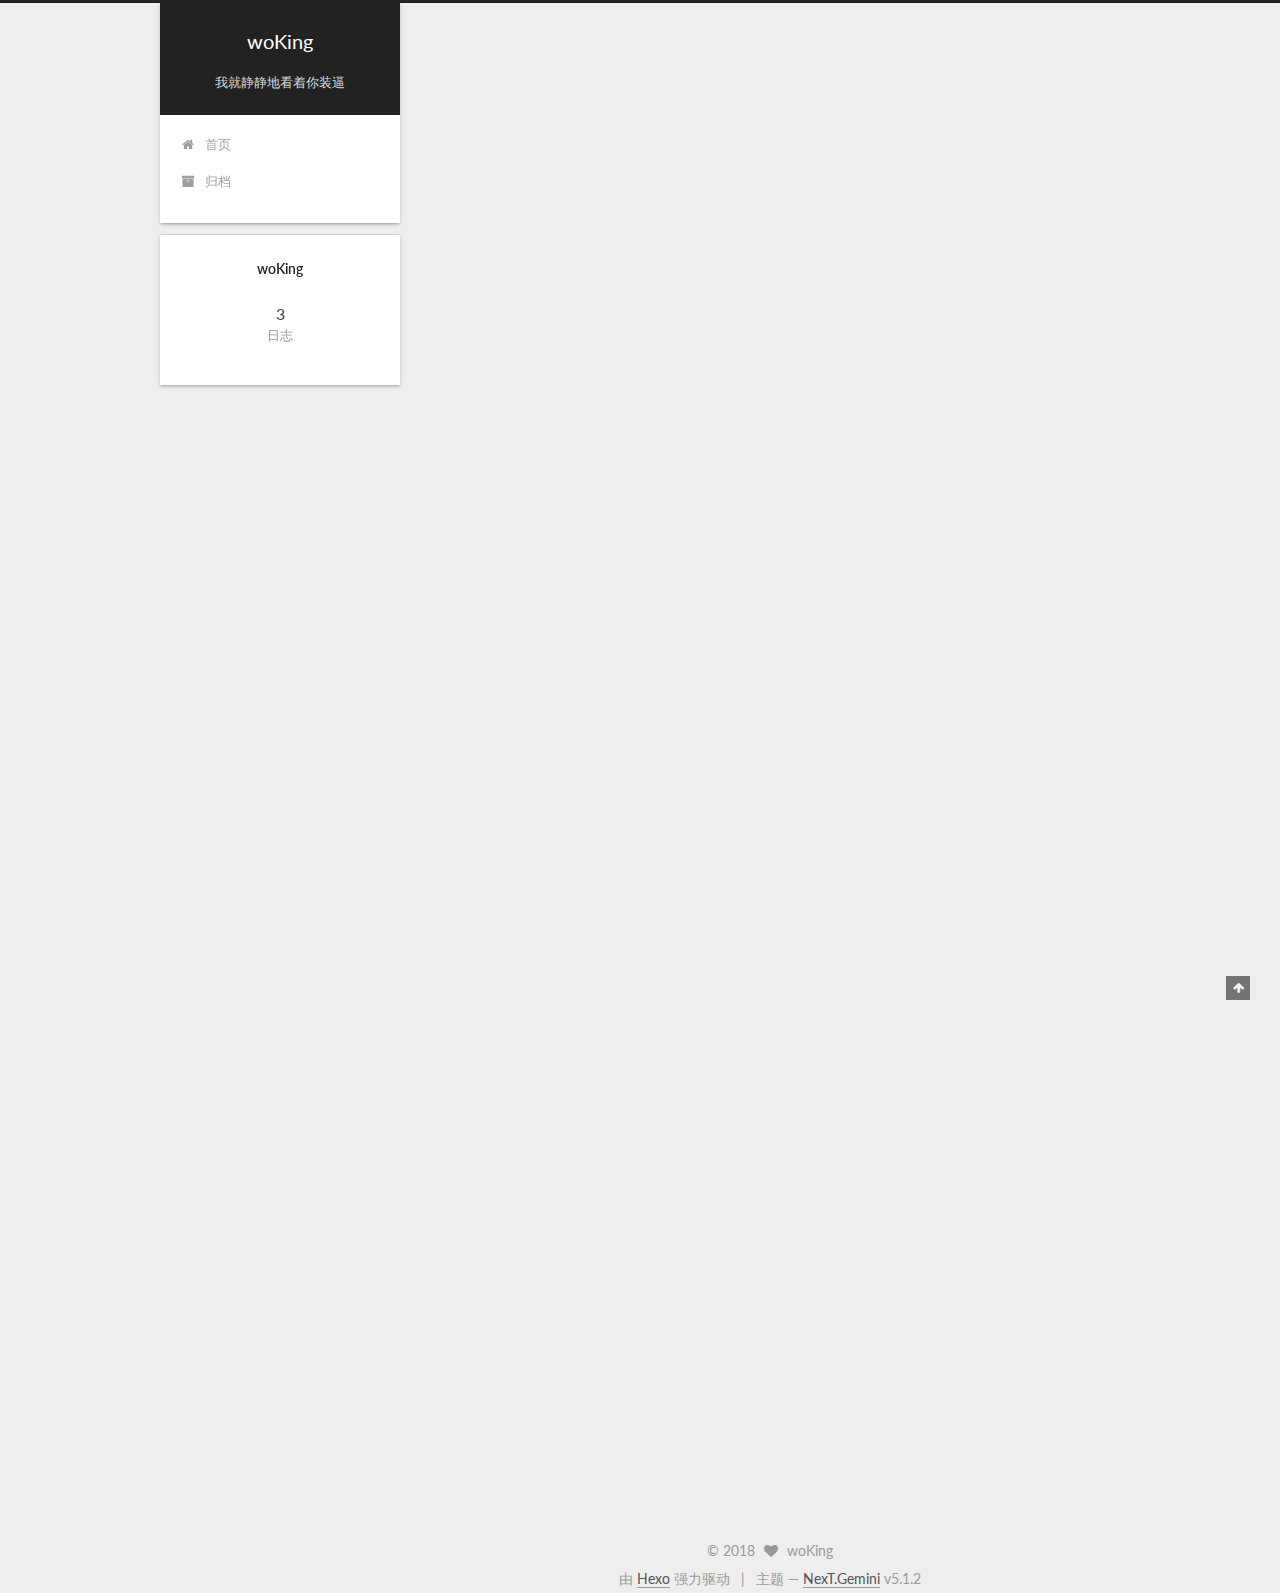
<file: index.html>
<!DOCTYPE html>



  


<html class="theme-next gemini use-motion" lang="zh-Hans">
<head>
  <meta charset="UTF-8"/>
<meta http-equiv="X-UA-Compatible" content="IE=edge" />
<meta name="viewport" content="width=device-width, initial-scale=1, maximum-scale=1"/>
<meta name="theme-color" content="#222">









<meta http-equiv="Cache-Control" content="no-transform" />
<meta http-equiv="Cache-Control" content="no-siteapp" />
















  
  
  <link href="/lib/fancybox/source/jquery.fancybox.css?v=2.1.5" rel="stylesheet" type="text/css" />




  
  
  
  

  
    
    
  

  

  

  

  

  
    
    
    <link href="//fonts.googleapis.com/css?family=Lato:300,300italic,400,400italic,700,700italic&subset=latin,latin-ext" rel="stylesheet" type="text/css">
  






<link href="/lib/font-awesome/css/font-awesome.min.css?v=4.6.2" rel="stylesheet" type="text/css" />

<link href="/css/main.css?v=5.1.2" rel="stylesheet" type="text/css" />


  <meta name="keywords" content="Hexo, NexT" />








  <link rel="shortcut icon" type="image/x-icon" href="/favicon.ico?v=5.1.2" />






<meta property="og:type" content="website">
<meta property="og:title" content="woKing">
<meta property="og:url" content="http://yoursite.com/index.html">
<meta property="og:site_name" content="woKing">
<meta property="og:locale" content="zh-Hans">
<meta name="twitter:card" content="summary">
<meta name="twitter:title" content="woKing">



<script type="text/javascript" id="hexo.configurations">
  var NexT = window.NexT || {};
  var CONFIG = {
    root: '/',
    scheme: 'Gemini',
    version: '5.1.2',
    sidebar: {"position":"left","display":"post","offset":12,"offset_float":12,"b2t":false,"scrollpercent":false,"onmobile":false},
    fancybox: true,
    tabs: true,
    motion: {"enable":true,"async":false,"transition":{"post_block":"fadeIn","post_header":"slideDownIn","post_body":"slideDownIn","coll_header":"slideLeftIn"}},
    duoshuo: {
      userId: '0',
      author: '博主'
    },
    algolia: {
      applicationID: '',
      apiKey: '',
      indexName: '',
      hits: {"per_page":10},
      labels: {"input_placeholder":"Search for Posts","hits_empty":"We didn't find any results for the search: ${query}","hits_stats":"${hits} results found in ${time} ms"}
    }
  };
</script>



  <link rel="canonical" href="http://yoursite.com/"/>





  <title>woKing</title>
  








</head>

<body itemscope itemtype="http://schema.org/WebPage" lang="zh-Hans">

  
  
    
  

  <div class="container sidebar-position-left 
  page-home">
    <div class="headband"></div>

    <header id="header" class="header" itemscope itemtype="http://schema.org/WPHeader">
      <div class="header-inner"><div class="site-brand-wrapper">
  <div class="site-meta ">
    

    <div class="custom-logo-site-title">
      <a href="/"  class="brand" rel="start">
        <span class="logo-line-before"><i></i></span>
        <span class="site-title">woKing</span>
        <span class="logo-line-after"><i></i></span>
      </a>
    </div>
      
        <p class="site-subtitle">我就静静地看着你装逼</p>
      
  </div>

  <div class="site-nav-toggle">
    <button>
      <span class="btn-bar"></span>
      <span class="btn-bar"></span>
      <span class="btn-bar"></span>
    </button>
  </div>
</div>

<nav class="site-nav">
  

  
    <ul id="menu" class="menu">
      
        
        <li class="menu-item menu-item-home">
          <a href="/" rel="section">
            
              <i class="menu-item-icon fa fa-fw fa-home"></i> <br />
            
            首页
          </a>
        </li>
      
        
        <li class="menu-item menu-item-archives">
          <a href="/archives/" rel="section">
            
              <i class="menu-item-icon fa fa-fw fa-archive"></i> <br />
            
            归档
          </a>
        </li>
      

      
    </ul>
  

  
</nav>



 </div>
    </header>

    <main id="main" class="main">
      <div class="main-inner">
        <div class="content-wrap">
          <div id="content" class="content">
            
  <section id="posts" class="posts-expand">
    
      

  

  
  
  

  <article class="post post-type-normal" itemscope itemtype="http://schema.org/Article">
  
  
  
  <div class="post-block">
    <link itemprop="mainEntityOfPage" href="http://yoursite.com/2018/12/17/利用twilio接口发送短信/">

    <span hidden itemprop="author" itemscope itemtype="http://schema.org/Person">
      <meta itemprop="name" content="woKing">
      <meta itemprop="description" content="">
      <meta itemprop="image" content="/images/avatar.gif">
    </span>

    <span hidden itemprop="publisher" itemscope itemtype="http://schema.org/Organization">
      <meta itemprop="name" content="woKing">
    </span>

    
      <header class="post-header">

        
        
          <h1 class="post-title" itemprop="name headline">
                
                <a class="post-title-link" href="/2018/12/17/利用twilio接口发送短信/" itemprop="url">基于twilio接口发送短信</a></h1>
        

        <div class="post-meta">
          <span class="post-time">
            
              <span class="post-meta-item-icon">
                <i class="fa fa-calendar-o"></i>
              </span>
              
                <span class="post-meta-item-text">发表于</span>
              
              <time title="创建于" itemprop="dateCreated datePublished" datetime="2018-12-17T11:35:05+08:00">
                2018-12-17
              </time>
            

            

            
          </span>

          

          
            
          

          
          

          

          

          

        </div>
      </header>
    

    
    
    
    <div class="post-body" itemprop="articleBody">

      
      

      
        
          
            <p><a href="https://www.twilio.com/console" target="_blank" rel="external">https://www.twilio.com/console</a></p>
<figure class="highlight python"><table><tr><td class="gutter"><pre><div class="line">1</div><div class="line">2</div><div class="line">3</div><div class="line">4</div><div class="line">5</div><div class="line">6</div><div class="line">7</div><div class="line">8</div><div class="line">9</div></pre></td><td class="code"><pre><div class="line"><span class="keyword">from</span> twilio.rest <span class="keyword">import</span> Client</div><div class="line"></div><div class="line">account_sid = <span class="string">'AC******'</span></div><div class="line">auth_token = <span class="string">'af*****'</span></div><div class="line"></div><div class="line">client = Client(account_sid,auth_token)</div><div class="line"></div><div class="line">message = client.messages.create(body=<span class="string">"this is my first twilio message."</span>,from_=<span class="string">'+1在twilio上购买的号码'</span>,to=<span class="string">'+86要发送的号码'</span>)</div><div class="line">print(message.sid)</div></pre></td></tr></table></figure>
<p>在console 面板中找到SID以及TOKEN</p>
<ul>
<li><p>ACCOUNT SID</p>
<p>AC4**</p>
</li>
<li><p>AUTH TOKEN</p>
<p>afd0**</p>
<p>​</p>
</li>
</ul>
<p>from 号码为在twilio上购买的号码</p>
<p>to 号码为要发送的号码，一般为注册的号码</p>
<p>免费试用的账户发送的短信只能发给在twilio验证过的手机号码，同时在正文前面会带有一截试用的文本，免费的话将就用吧</p>

          
        
      
    </div>
    
    
    

    

    

    

    <footer class="post-footer">
      

      

      

      
      
        <div class="post-eof"></div>
      
    </footer>
  </div>
  
  
  
  </article>


    
      

  

  
  
  

  <article class="post post-type-normal" itemscope itemtype="http://schema.org/Article">
  
  
  
  <div class="post-block">
    <link itemprop="mainEntityOfPage" href="http://yoursite.com/2018/12/14/电商商品管理体系/">

    <span hidden itemprop="author" itemscope itemtype="http://schema.org/Person">
      <meta itemprop="name" content="woKing">
      <meta itemprop="description" content="">
      <meta itemprop="image" content="/images/avatar.gif">
    </span>

    <span hidden itemprop="publisher" itemscope itemtype="http://schema.org/Organization">
      <meta itemprop="name" content="woKing">
    </span>

    
      <header class="post-header">

        
        
          <h1 class="post-title" itemprop="name headline">
                
                <a class="post-title-link" href="/2018/12/14/电商商品管理体系/" itemprop="url">电商商品管理体系</a></h1>
        

        <div class="post-meta">
          <span class="post-time">
            
              <span class="post-meta-item-icon">
                <i class="fa fa-calendar-o"></i>
              </span>
              
                <span class="post-meta-item-text">发表于</span>
              
              <time title="创建于" itemprop="dateCreated datePublished" datetime="2018-12-14T15:25:03+08:00">
                2018-12-14
              </time>
            

            

            
          </span>

          

          
            
          

          
          

          

          

          

        </div>
      </header>
    

    
    
    
    <div class="post-body" itemprop="articleBody">

      
      

      
        
          
            
          
        
      
    </div>
    
    
    

    

    

    

    <footer class="post-footer">
      

      

      

      
      
        <div class="post-eof"></div>
      
    </footer>
  </div>
  
  
  
  </article>


    
      

  

  
  
  

  <article class="post post-type-normal" itemscope itemtype="http://schema.org/Article">
  
  
  
  <div class="post-block">
    <link itemprop="mainEntityOfPage" href="http://yoursite.com/2017/09/15/开篇/">

    <span hidden itemprop="author" itemscope itemtype="http://schema.org/Person">
      <meta itemprop="name" content="woKing">
      <meta itemprop="description" content="">
      <meta itemprop="image" content="/images/avatar.gif">
    </span>

    <span hidden itemprop="publisher" itemscope itemtype="http://schema.org/Organization">
      <meta itemprop="name" content="woKing">
    </span>

    
      <header class="post-header">

        
        
          <h1 class="post-title" itemprop="name headline">
                
                <a class="post-title-link" href="/2017/09/15/开篇/" itemprop="url">开篇</a></h1>
        

        <div class="post-meta">
          <span class="post-time">
            
              <span class="post-meta-item-icon">
                <i class="fa fa-calendar-o"></i>
              </span>
              
                <span class="post-meta-item-text">发表于</span>
              
              <time title="创建于" itemprop="dateCreated datePublished" datetime="2017-09-15T20:51:46+08:00">
                2017-09-15
              </time>
            

            

            
          </span>

          

          
            
          

          
          

          

          

          

        </div>
      </header>
    

    
    
    
    <div class="post-body" itemprop="articleBody">

      
      

      
        
          
            <p>还是觉得需要一个博客吧<br>写点产品思路、心得<br>至少比QQ空间要装逼点<br>希望能够坚持下去</p>

          
        
      
    </div>
    
    
    

    

    

    

    <footer class="post-footer">
      

      

      

      
      
        <div class="post-eof"></div>
      
    </footer>
  </div>
  
  
  
  </article>


    
  </section>

  


          </div>
          


          

        </div>
        
          
  
  <div class="sidebar-toggle">
    <div class="sidebar-toggle-line-wrap">
      <span class="sidebar-toggle-line sidebar-toggle-line-first"></span>
      <span class="sidebar-toggle-line sidebar-toggle-line-middle"></span>
      <span class="sidebar-toggle-line sidebar-toggle-line-last"></span>
    </div>
  </div>

  <aside id="sidebar" class="sidebar">
    
    <div class="sidebar-inner">

      

      

      <section class="site-overview sidebar-panel sidebar-panel-active">
        <div class="site-author motion-element" itemprop="author" itemscope itemtype="http://schema.org/Person">
          
            <p class="site-author-name" itemprop="name">woKing</p>
            <p class="site-description motion-element" itemprop="description"></p>
        </div>

        <nav class="site-state motion-element">

          
            <div class="site-state-item site-state-posts">
            
              <a href="/archives/">
            
                <span class="site-state-item-count">3</span>
                <span class="site-state-item-name">日志</span>
              </a>
            </div>
          

          

          

        </nav>

        

        <div class="links-of-author motion-element">
          
        </div>

        
        

        
        

        


      </section>

      

      

    </div>
  </aside>


        
      </div>
    </main>

    <footer id="footer" class="footer">
      <div class="footer-inner">
        <div class="copyright" >
  
  &copy; 
  <span itemprop="copyrightYear">2018</span>
  <span class="with-love">
    <i class="fa fa-heart"></i>
  </span>
  <span class="author" itemprop="copyrightHolder">woKing</span>

  
</div>


  <div class="powered-by">由 <a class="theme-link" href="https://hexo.io">Hexo</a> 强力驱动</div>

  <span class="post-meta-divider">|</span>

  <div class="theme-info">主题 &mdash; <a class="theme-link" href="https://github.com/iissnan/hexo-theme-next">NexT.Gemini</a> v5.1.2</div>


        







        
      </div>
    </footer>

    
      <div class="back-to-top">
        <i class="fa fa-arrow-up"></i>
        
      </div>
    

  </div>

  

<script type="text/javascript">
  if (Object.prototype.toString.call(window.Promise) !== '[object Function]') {
    window.Promise = null;
  }
</script>









  












  
  <script type="text/javascript" src="/lib/jquery/index.js?v=2.1.3"></script>

  
  <script type="text/javascript" src="/lib/fastclick/lib/fastclick.min.js?v=1.0.6"></script>

  
  <script type="text/javascript" src="/lib/jquery_lazyload/jquery.lazyload.js?v=1.9.7"></script>

  
  <script type="text/javascript" src="/lib/velocity/velocity.min.js?v=1.2.1"></script>

  
  <script type="text/javascript" src="/lib/velocity/velocity.ui.min.js?v=1.2.1"></script>

  
  <script type="text/javascript" src="/lib/fancybox/source/jquery.fancybox.pack.js?v=2.1.5"></script>


  


  <script type="text/javascript" src="/js/src/utils.js?v=5.1.2"></script>

  <script type="text/javascript" src="/js/src/motion.js?v=5.1.2"></script>



  
  


  <script type="text/javascript" src="/js/src/affix.js?v=5.1.2"></script>

  <script type="text/javascript" src="/js/src/schemes/pisces.js?v=5.1.2"></script>



  <script type="text/javascript" src="/js/src/scrollspy.js?v=5.1.2"></script>
<script type="text/javascript" src="/js/src/post-details.js?v=5.1.2"></script>


  

  


  <script type="text/javascript" src="/js/src/bootstrap.js?v=5.1.2"></script>



  


  




	





  





  








  





  

  

  

  

  

  

</body>
</html>
</file>
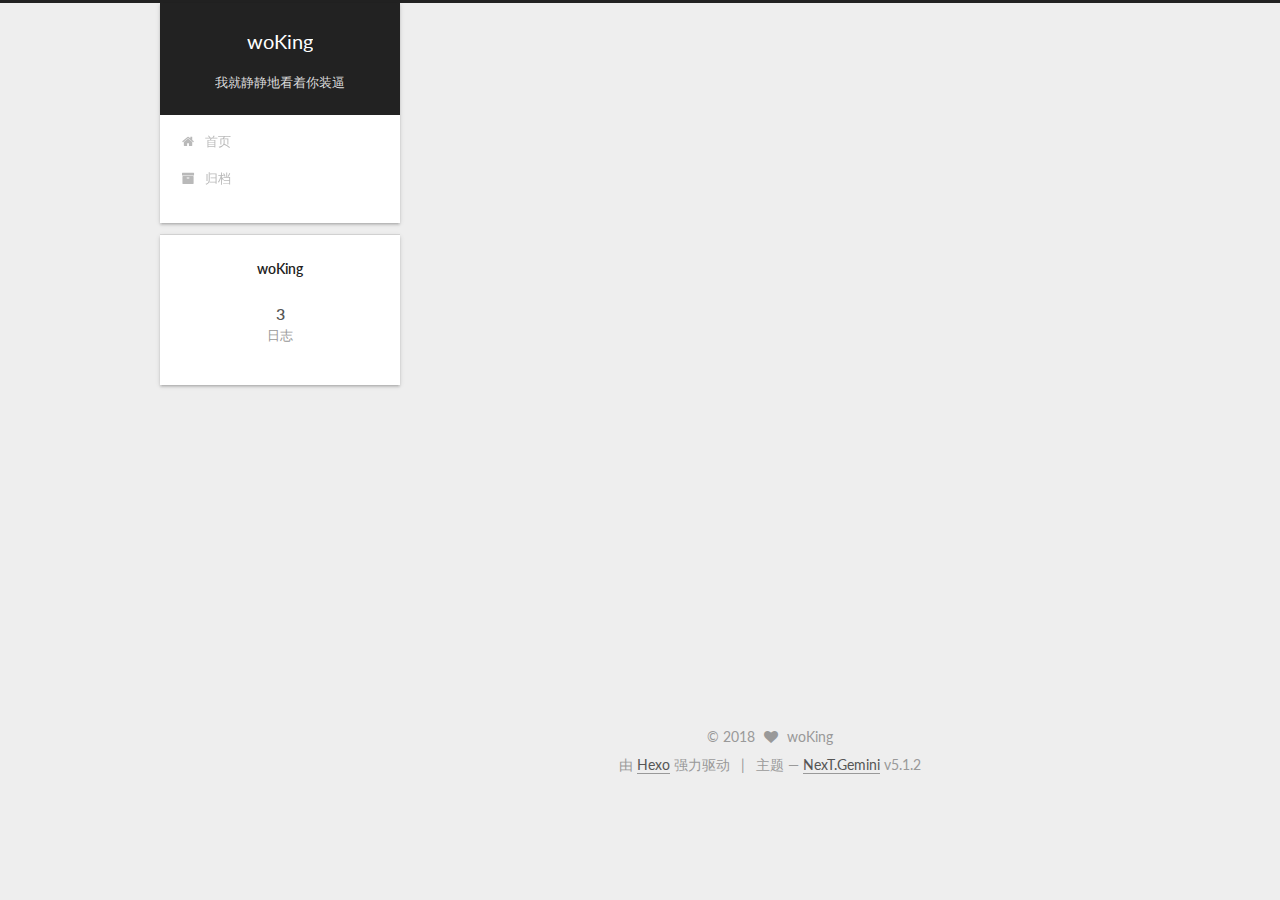
<file: archives/index.html>
<!DOCTYPE html>



  


<html class="theme-next gemini use-motion" lang="zh-Hans">
<head>
  <meta charset="UTF-8"/>
<meta http-equiv="X-UA-Compatible" content="IE=edge" />
<meta name="viewport" content="width=device-width, initial-scale=1, maximum-scale=1"/>
<meta name="theme-color" content="#222">









<meta http-equiv="Cache-Control" content="no-transform" />
<meta http-equiv="Cache-Control" content="no-siteapp" />
















  
  
  <link href="/lib/fancybox/source/jquery.fancybox.css?v=2.1.5" rel="stylesheet" type="text/css" />




  
  
  
  

  
    
    
  

  

  

  

  

  
    
    
    <link href="//fonts.googleapis.com/css?family=Lato:300,300italic,400,400italic,700,700italic&subset=latin,latin-ext" rel="stylesheet" type="text/css">
  






<link href="/lib/font-awesome/css/font-awesome.min.css?v=4.6.2" rel="stylesheet" type="text/css" />

<link href="/css/main.css?v=5.1.2" rel="stylesheet" type="text/css" />


  <meta name="keywords" content="Hexo, NexT" />








  <link rel="shortcut icon" type="image/x-icon" href="/favicon.ico?v=5.1.2" />






<meta property="og:type" content="website">
<meta property="og:title" content="woKing">
<meta property="og:url" content="http://yoursite.com/archives/index.html">
<meta property="og:site_name" content="woKing">
<meta property="og:locale" content="zh-Hans">
<meta name="twitter:card" content="summary">
<meta name="twitter:title" content="woKing">



<script type="text/javascript" id="hexo.configurations">
  var NexT = window.NexT || {};
  var CONFIG = {
    root: '/',
    scheme: 'Gemini',
    version: '5.1.2',
    sidebar: {"position":"left","display":"post","offset":12,"offset_float":12,"b2t":false,"scrollpercent":false,"onmobile":false},
    fancybox: true,
    tabs: true,
    motion: {"enable":true,"async":false,"transition":{"post_block":"fadeIn","post_header":"slideDownIn","post_body":"slideDownIn","coll_header":"slideLeftIn"}},
    duoshuo: {
      userId: '0',
      author: '博主'
    },
    algolia: {
      applicationID: '',
      apiKey: '',
      indexName: '',
      hits: {"per_page":10},
      labels: {"input_placeholder":"Search for Posts","hits_empty":"We didn't find any results for the search: ${query}","hits_stats":"${hits} results found in ${time} ms"}
    }
  };
</script>



  <link rel="canonical" href="http://yoursite.com/archives/"/>





  <title>归档 | woKing</title>
  








</head>

<body itemscope itemtype="http://schema.org/WebPage" lang="zh-Hans">

  
  
    
  

  <div class="container sidebar-position-left page-archive">
    <div class="headband"></div>

    <header id="header" class="header" itemscope itemtype="http://schema.org/WPHeader">
      <div class="header-inner"><div class="site-brand-wrapper">
  <div class="site-meta ">
    

    <div class="custom-logo-site-title">
      <a href="/"  class="brand" rel="start">
        <span class="logo-line-before"><i></i></span>
        <span class="site-title">woKing</span>
        <span class="logo-line-after"><i></i></span>
      </a>
    </div>
      
        <p class="site-subtitle">我就静静地看着你装逼</p>
      
  </div>

  <div class="site-nav-toggle">
    <button>
      <span class="btn-bar"></span>
      <span class="btn-bar"></span>
      <span class="btn-bar"></span>
    </button>
  </div>
</div>

<nav class="site-nav">
  

  
    <ul id="menu" class="menu">
      
        
        <li class="menu-item menu-item-home">
          <a href="/" rel="section">
            
              <i class="menu-item-icon fa fa-fw fa-home"></i> <br />
            
            首页
          </a>
        </li>
      
        
        <li class="menu-item menu-item-archives">
          <a href="/archives/" rel="section">
            
              <i class="menu-item-icon fa fa-fw fa-archive"></i> <br />
            
            归档
          </a>
        </li>
      

      
    </ul>
  

  
</nav>



 </div>
    </header>

    <main id="main" class="main">
      <div class="main-inner">
        <div class="content-wrap">
          <div id="content" class="content">
            

  
  
  
  <div class="post-block archive">
    <div id="posts" class="posts-collapse">
      <span class="archive-move-on"></span>

      <span class="archive-page-counter">
        
        
        
          
        
        嗯..! 目前共计 3 篇日志。 继续努力。
      </span>

      

        
        
        

        
          
          <div class="collection-title">
            <h1 class="archive-year" id="archive-year-2018">2018</h1>
          </div>
        
        

        

  <article class="post post-type-normal" itemscope itemtype="http://schema.org/Article">
    <header class="post-header">

      <h2 class="post-title">
        
            <a class="post-title-link" href="/2018/12/17/利用twilio接口发送短信/" itemprop="url">
              
                <span itemprop="name">基于twilio接口发送短信</span>
              
            </a>
        
      </h2>

      <div class="post-meta">
        <time class="post-time" itemprop="dateCreated"
              datetime="2018-12-17T11:35:05+08:00"
              content="2018-12-17" >
          12-17
        </time>
      </div>

    </header>
  </article>



      

        
        
        

        
        

        

  <article class="post post-type-normal" itemscope itemtype="http://schema.org/Article">
    <header class="post-header">

      <h2 class="post-title">
        
            <a class="post-title-link" href="/2018/12/14/电商商品管理体系/" itemprop="url">
              
                <span itemprop="name">电商商品管理体系</span>
              
            </a>
        
      </h2>

      <div class="post-meta">
        <time class="post-time" itemprop="dateCreated"
              datetime="2018-12-14T15:25:03+08:00"
              content="2018-12-14" >
          12-14
        </time>
      </div>

    </header>
  </article>



      

        
        
        

        
          
          <div class="collection-title">
            <h1 class="archive-year" id="archive-year-2017">2017</h1>
          </div>
        
        

        

  <article class="post post-type-normal" itemscope itemtype="http://schema.org/Article">
    <header class="post-header">

      <h2 class="post-title">
        
            <a class="post-title-link" href="/2017/09/15/开篇/" itemprop="url">
              
                <span itemprop="name">开篇</span>
              
            </a>
        
      </h2>

      <div class="post-meta">
        <time class="post-time" itemprop="dateCreated"
              datetime="2017-09-15T20:51:46+08:00"
              content="2017-09-15" >
          09-15
        </time>
      </div>

    </header>
  </article>



      

    </div>
  </div>
  
  
  

  



          </div>
          


          

        </div>
        
          
  
  <div class="sidebar-toggle">
    <div class="sidebar-toggle-line-wrap">
      <span class="sidebar-toggle-line sidebar-toggle-line-first"></span>
      <span class="sidebar-toggle-line sidebar-toggle-line-middle"></span>
      <span class="sidebar-toggle-line sidebar-toggle-line-last"></span>
    </div>
  </div>

  <aside id="sidebar" class="sidebar">
    
    <div class="sidebar-inner">

      

      

      <section class="site-overview sidebar-panel sidebar-panel-active">
        <div class="site-author motion-element" itemprop="author" itemscope itemtype="http://schema.org/Person">
          
            <p class="site-author-name" itemprop="name">woKing</p>
            <p class="site-description motion-element" itemprop="description"></p>
        </div>

        <nav class="site-state motion-element">

          
            <div class="site-state-item site-state-posts">
            
              <a href="/archives/">
            
                <span class="site-state-item-count">3</span>
                <span class="site-state-item-name">日志</span>
              </a>
            </div>
          

          

          

        </nav>

        

        <div class="links-of-author motion-element">
          
        </div>

        
        

        
        

        


      </section>

      

      

    </div>
  </aside>


        
      </div>
    </main>

    <footer id="footer" class="footer">
      <div class="footer-inner">
        <div class="copyright" >
  
  &copy; 
  <span itemprop="copyrightYear">2018</span>
  <span class="with-love">
    <i class="fa fa-heart"></i>
  </span>
  <span class="author" itemprop="copyrightHolder">woKing</span>

  
</div>


  <div class="powered-by">由 <a class="theme-link" href="https://hexo.io">Hexo</a> 强力驱动</div>

  <span class="post-meta-divider">|</span>

  <div class="theme-info">主题 &mdash; <a class="theme-link" href="https://github.com/iissnan/hexo-theme-next">NexT.Gemini</a> v5.1.2</div>


        







        
      </div>
    </footer>

    
      <div class="back-to-top">
        <i class="fa fa-arrow-up"></i>
        
      </div>
    

  </div>

  

<script type="text/javascript">
  if (Object.prototype.toString.call(window.Promise) !== '[object Function]') {
    window.Promise = null;
  }
</script>









  












  
  <script type="text/javascript" src="/lib/jquery/index.js?v=2.1.3"></script>

  
  <script type="text/javascript" src="/lib/fastclick/lib/fastclick.min.js?v=1.0.6"></script>

  
  <script type="text/javascript" src="/lib/jquery_lazyload/jquery.lazyload.js?v=1.9.7"></script>

  
  <script type="text/javascript" src="/lib/velocity/velocity.min.js?v=1.2.1"></script>

  
  <script type="text/javascript" src="/lib/velocity/velocity.ui.min.js?v=1.2.1"></script>

  
  <script type="text/javascript" src="/lib/fancybox/source/jquery.fancybox.pack.js?v=2.1.5"></script>


  


  <script type="text/javascript" src="/js/src/utils.js?v=5.1.2"></script>

  <script type="text/javascript" src="/js/src/motion.js?v=5.1.2"></script>



  
  


  <script type="text/javascript" src="/js/src/affix.js?v=5.1.2"></script>

  <script type="text/javascript" src="/js/src/schemes/pisces.js?v=5.1.2"></script>



  <script type="text/javascript" src="/js/src/scrollspy.js?v=5.1.2"></script>
<script type="text/javascript" src="/js/src/post-details.js?v=5.1.2"></script>


  

  


  <script type="text/javascript" src="/js/src/bootstrap.js?v=5.1.2"></script>



  


  




	





  





  








  





  

  

  

  

  

  

</body>
</html>
</file>
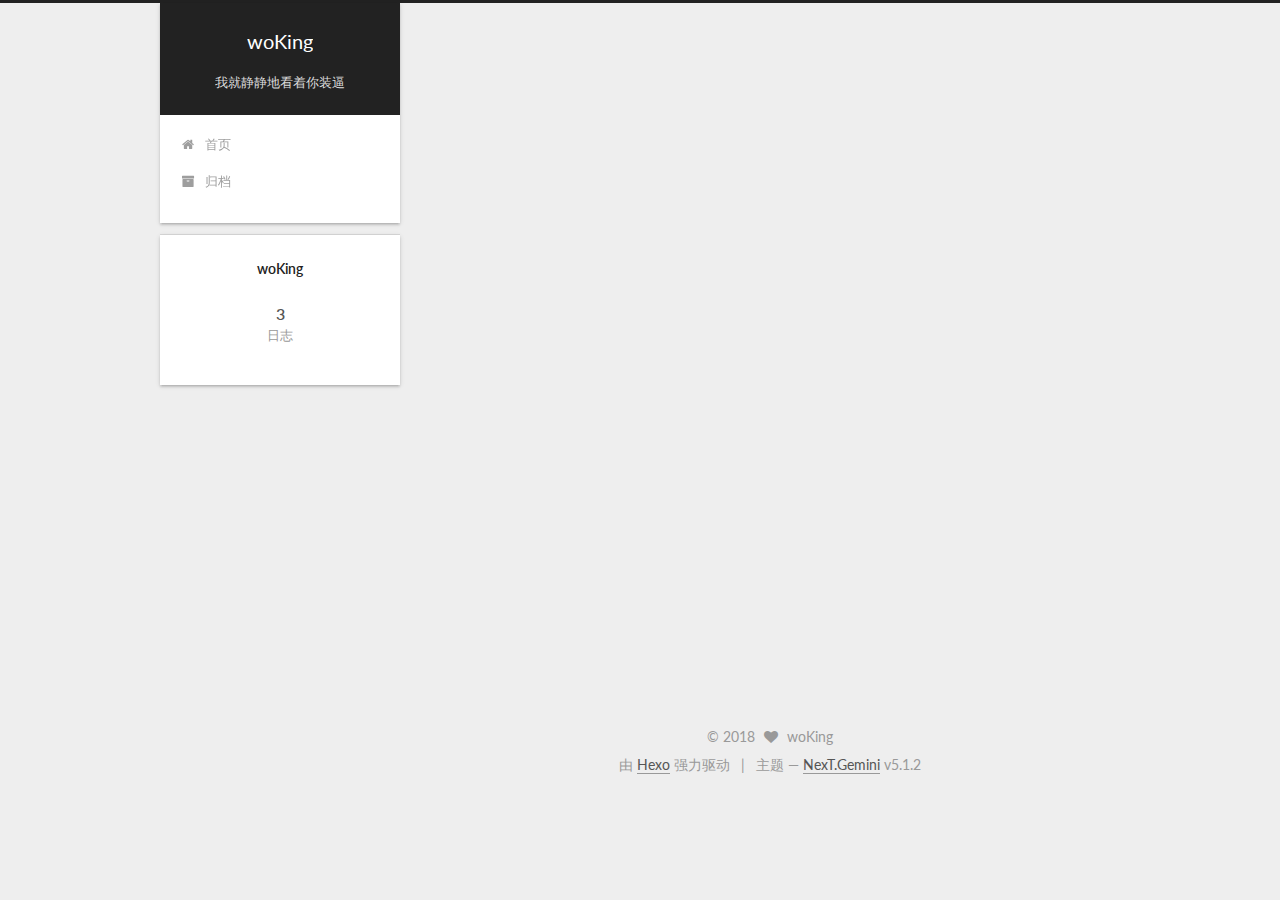
<file: archives/2017/index.html>
<!DOCTYPE html>



  


<html class="theme-next gemini use-motion" lang="zh-Hans">
<head>
  <meta charset="UTF-8"/>
<meta http-equiv="X-UA-Compatible" content="IE=edge" />
<meta name="viewport" content="width=device-width, initial-scale=1, maximum-scale=1"/>
<meta name="theme-color" content="#222">









<meta http-equiv="Cache-Control" content="no-transform" />
<meta http-equiv="Cache-Control" content="no-siteapp" />
















  
  
  <link href="/lib/fancybox/source/jquery.fancybox.css?v=2.1.5" rel="stylesheet" type="text/css" />




  
  
  
  

  
    
    
  

  

  

  

  

  
    
    
    <link href="//fonts.googleapis.com/css?family=Lato:300,300italic,400,400italic,700,700italic&subset=latin,latin-ext" rel="stylesheet" type="text/css">
  






<link href="/lib/font-awesome/css/font-awesome.min.css?v=4.6.2" rel="stylesheet" type="text/css" />

<link href="/css/main.css?v=5.1.2" rel="stylesheet" type="text/css" />


  <meta name="keywords" content="Hexo, NexT" />








  <link rel="shortcut icon" type="image/x-icon" href="/favicon.ico?v=5.1.2" />






<meta property="og:type" content="website">
<meta property="og:title" content="woKing">
<meta property="og:url" content="http://yoursite.com/archives/2017/index.html">
<meta property="og:site_name" content="woKing">
<meta property="og:locale" content="zh-Hans">
<meta name="twitter:card" content="summary">
<meta name="twitter:title" content="woKing">



<script type="text/javascript" id="hexo.configurations">
  var NexT = window.NexT || {};
  var CONFIG = {
    root: '/',
    scheme: 'Gemini',
    version: '5.1.2',
    sidebar: {"position":"left","display":"post","offset":12,"offset_float":12,"b2t":false,"scrollpercent":false,"onmobile":false},
    fancybox: true,
    tabs: true,
    motion: {"enable":true,"async":false,"transition":{"post_block":"fadeIn","post_header":"slideDownIn","post_body":"slideDownIn","coll_header":"slideLeftIn"}},
    duoshuo: {
      userId: '0',
      author: '博主'
    },
    algolia: {
      applicationID: '',
      apiKey: '',
      indexName: '',
      hits: {"per_page":10},
      labels: {"input_placeholder":"Search for Posts","hits_empty":"We didn't find any results for the search: ${query}","hits_stats":"${hits} results found in ${time} ms"}
    }
  };
</script>



  <link rel="canonical" href="http://yoursite.com/archives/2017/"/>





  <title>归档 | woKing</title>
  








</head>

<body itemscope itemtype="http://schema.org/WebPage" lang="zh-Hans">

  
  
    
  

  <div class="container sidebar-position-left page-archive">
    <div class="headband"></div>

    <header id="header" class="header" itemscope itemtype="http://schema.org/WPHeader">
      <div class="header-inner"><div class="site-brand-wrapper">
  <div class="site-meta ">
    

    <div class="custom-logo-site-title">
      <a href="/"  class="brand" rel="start">
        <span class="logo-line-before"><i></i></span>
        <span class="site-title">woKing</span>
        <span class="logo-line-after"><i></i></span>
      </a>
    </div>
      
        <p class="site-subtitle">我就静静地看着你装逼</p>
      
  </div>

  <div class="site-nav-toggle">
    <button>
      <span class="btn-bar"></span>
      <span class="btn-bar"></span>
      <span class="btn-bar"></span>
    </button>
  </div>
</div>

<nav class="site-nav">
  

  
    <ul id="menu" class="menu">
      
        
        <li class="menu-item menu-item-home">
          <a href="/" rel="section">
            
              <i class="menu-item-icon fa fa-fw fa-home"></i> <br />
            
            首页
          </a>
        </li>
      
        
        <li class="menu-item menu-item-archives">
          <a href="/archives/" rel="section">
            
              <i class="menu-item-icon fa fa-fw fa-archive"></i> <br />
            
            归档
          </a>
        </li>
      

      
    </ul>
  

  
</nav>



 </div>
    </header>

    <main id="main" class="main">
      <div class="main-inner">
        <div class="content-wrap">
          <div id="content" class="content">
            

  
  
  
  <div class="post-block archive">
    <div id="posts" class="posts-collapse">
      <span class="archive-move-on"></span>

      <span class="archive-page-counter">
        
        
        
          
        
        嗯..! 目前共计 3 篇日志。 继续努力。
      </span>

      

        
        
        

        
          
          <div class="collection-title">
            <h1 class="archive-year" id="archive-year-2017">2017</h1>
          </div>
        
        

        

  <article class="post post-type-normal" itemscope itemtype="http://schema.org/Article">
    <header class="post-header">

      <h2 class="post-title">
        
            <a class="post-title-link" href="/2017/09/15/开篇/" itemprop="url">
              
                <span itemprop="name">开篇</span>
              
            </a>
        
      </h2>

      <div class="post-meta">
        <time class="post-time" itemprop="dateCreated"
              datetime="2017-09-15T20:51:46+08:00"
              content="2017-09-15" >
          09-15
        </time>
      </div>

    </header>
  </article>



      

    </div>
  </div>
  
  
  

  



          </div>
          


          

        </div>
        
          
  
  <div class="sidebar-toggle">
    <div class="sidebar-toggle-line-wrap">
      <span class="sidebar-toggle-line sidebar-toggle-line-first"></span>
      <span class="sidebar-toggle-line sidebar-toggle-line-middle"></span>
      <span class="sidebar-toggle-line sidebar-toggle-line-last"></span>
    </div>
  </div>

  <aside id="sidebar" class="sidebar">
    
    <div class="sidebar-inner">

      

      

      <section class="site-overview sidebar-panel sidebar-panel-active">
        <div class="site-author motion-element" itemprop="author" itemscope itemtype="http://schema.org/Person">
          
            <p class="site-author-name" itemprop="name">woKing</p>
            <p class="site-description motion-element" itemprop="description"></p>
        </div>

        <nav class="site-state motion-element">

          
            <div class="site-state-item site-state-posts">
            
              <a href="/archives/">
            
                <span class="site-state-item-count">3</span>
                <span class="site-state-item-name">日志</span>
              </a>
            </div>
          

          

          

        </nav>

        

        <div class="links-of-author motion-element">
          
        </div>

        
        

        
        

        


      </section>

      

      

    </div>
  </aside>


        
      </div>
    </main>

    <footer id="footer" class="footer">
      <div class="footer-inner">
        <div class="copyright" >
  
  &copy; 
  <span itemprop="copyrightYear">2018</span>
  <span class="with-love">
    <i class="fa fa-heart"></i>
  </span>
  <span class="author" itemprop="copyrightHolder">woKing</span>

  
</div>


  <div class="powered-by">由 <a class="theme-link" href="https://hexo.io">Hexo</a> 强力驱动</div>

  <span class="post-meta-divider">|</span>

  <div class="theme-info">主题 &mdash; <a class="theme-link" href="https://github.com/iissnan/hexo-theme-next">NexT.Gemini</a> v5.1.2</div>


        







        
      </div>
    </footer>

    
      <div class="back-to-top">
        <i class="fa fa-arrow-up"></i>
        
      </div>
    

  </div>

  

<script type="text/javascript">
  if (Object.prototype.toString.call(window.Promise) !== '[object Function]') {
    window.Promise = null;
  }
</script>









  












  
  <script type="text/javascript" src="/lib/jquery/index.js?v=2.1.3"></script>

  
  <script type="text/javascript" src="/lib/fastclick/lib/fastclick.min.js?v=1.0.6"></script>

  
  <script type="text/javascript" src="/lib/jquery_lazyload/jquery.lazyload.js?v=1.9.7"></script>

  
  <script type="text/javascript" src="/lib/velocity/velocity.min.js?v=1.2.1"></script>

  
  <script type="text/javascript" src="/lib/velocity/velocity.ui.min.js?v=1.2.1"></script>

  
  <script type="text/javascript" src="/lib/fancybox/source/jquery.fancybox.pack.js?v=2.1.5"></script>


  


  <script type="text/javascript" src="/js/src/utils.js?v=5.1.2"></script>

  <script type="text/javascript" src="/js/src/motion.js?v=5.1.2"></script>



  
  


  <script type="text/javascript" src="/js/src/affix.js?v=5.1.2"></script>

  <script type="text/javascript" src="/js/src/schemes/pisces.js?v=5.1.2"></script>



  <script type="text/javascript" src="/js/src/scrollspy.js?v=5.1.2"></script>
<script type="text/javascript" src="/js/src/post-details.js?v=5.1.2"></script>


  

  


  <script type="text/javascript" src="/js/src/bootstrap.js?v=5.1.2"></script>



  


  




	





  





  








  





  

  

  

  

  

  

</body>
</html>
</file>
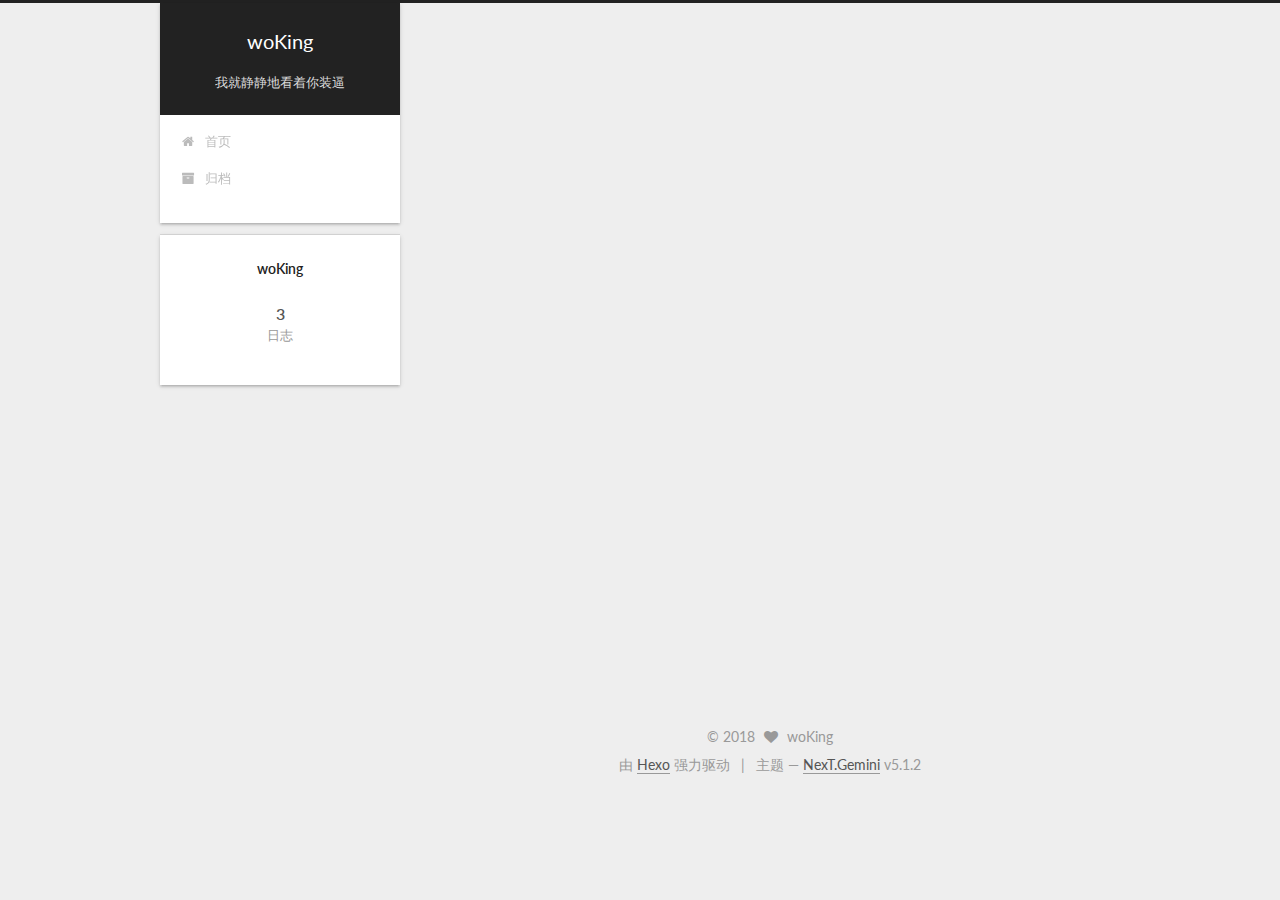
<file: archives/2018/index.html>
<!DOCTYPE html>



  


<html class="theme-next gemini use-motion" lang="zh-Hans">
<head>
  <meta charset="UTF-8"/>
<meta http-equiv="X-UA-Compatible" content="IE=edge" />
<meta name="viewport" content="width=device-width, initial-scale=1, maximum-scale=1"/>
<meta name="theme-color" content="#222">









<meta http-equiv="Cache-Control" content="no-transform" />
<meta http-equiv="Cache-Control" content="no-siteapp" />
















  
  
  <link href="/lib/fancybox/source/jquery.fancybox.css?v=2.1.5" rel="stylesheet" type="text/css" />




  
  
  
  

  
    
    
  

  

  

  

  

  
    
    
    <link href="//fonts.googleapis.com/css?family=Lato:300,300italic,400,400italic,700,700italic&subset=latin,latin-ext" rel="stylesheet" type="text/css">
  






<link href="/lib/font-awesome/css/font-awesome.min.css?v=4.6.2" rel="stylesheet" type="text/css" />

<link href="/css/main.css?v=5.1.2" rel="stylesheet" type="text/css" />


  <meta name="keywords" content="Hexo, NexT" />








  <link rel="shortcut icon" type="image/x-icon" href="/favicon.ico?v=5.1.2" />






<meta property="og:type" content="website">
<meta property="og:title" content="woKing">
<meta property="og:url" content="http://yoursite.com/archives/2018/index.html">
<meta property="og:site_name" content="woKing">
<meta property="og:locale" content="zh-Hans">
<meta name="twitter:card" content="summary">
<meta name="twitter:title" content="woKing">



<script type="text/javascript" id="hexo.configurations">
  var NexT = window.NexT || {};
  var CONFIG = {
    root: '/',
    scheme: 'Gemini',
    version: '5.1.2',
    sidebar: {"position":"left","display":"post","offset":12,"offset_float":12,"b2t":false,"scrollpercent":false,"onmobile":false},
    fancybox: true,
    tabs: true,
    motion: {"enable":true,"async":false,"transition":{"post_block":"fadeIn","post_header":"slideDownIn","post_body":"slideDownIn","coll_header":"slideLeftIn"}},
    duoshuo: {
      userId: '0',
      author: '博主'
    },
    algolia: {
      applicationID: '',
      apiKey: '',
      indexName: '',
      hits: {"per_page":10},
      labels: {"input_placeholder":"Search for Posts","hits_empty":"We didn't find any results for the search: ${query}","hits_stats":"${hits} results found in ${time} ms"}
    }
  };
</script>



  <link rel="canonical" href="http://yoursite.com/archives/2018/"/>





  <title>归档 | woKing</title>
  








</head>

<body itemscope itemtype="http://schema.org/WebPage" lang="zh-Hans">

  
  
    
  

  <div class="container sidebar-position-left page-archive">
    <div class="headband"></div>

    <header id="header" class="header" itemscope itemtype="http://schema.org/WPHeader">
      <div class="header-inner"><div class="site-brand-wrapper">
  <div class="site-meta ">
    

    <div class="custom-logo-site-title">
      <a href="/"  class="brand" rel="start">
        <span class="logo-line-before"><i></i></span>
        <span class="site-title">woKing</span>
        <span class="logo-line-after"><i></i></span>
      </a>
    </div>
      
        <p class="site-subtitle">我就静静地看着你装逼</p>
      
  </div>

  <div class="site-nav-toggle">
    <button>
      <span class="btn-bar"></span>
      <span class="btn-bar"></span>
      <span class="btn-bar"></span>
    </button>
  </div>
</div>

<nav class="site-nav">
  

  
    <ul id="menu" class="menu">
      
        
        <li class="menu-item menu-item-home">
          <a href="/" rel="section">
            
              <i class="menu-item-icon fa fa-fw fa-home"></i> <br />
            
            首页
          </a>
        </li>
      
        
        <li class="menu-item menu-item-archives">
          <a href="/archives/" rel="section">
            
              <i class="menu-item-icon fa fa-fw fa-archive"></i> <br />
            
            归档
          </a>
        </li>
      

      
    </ul>
  

  
</nav>



 </div>
    </header>

    <main id="main" class="main">
      <div class="main-inner">
        <div class="content-wrap">
          <div id="content" class="content">
            

  
  
  
  <div class="post-block archive">
    <div id="posts" class="posts-collapse">
      <span class="archive-move-on"></span>

      <span class="archive-page-counter">
        
        
        
          
        
        嗯..! 目前共计 3 篇日志。 继续努力。
      </span>

      

        
        
        

        
          
          <div class="collection-title">
            <h1 class="archive-year" id="archive-year-2018">2018</h1>
          </div>
        
        

        

  <article class="post post-type-normal" itemscope itemtype="http://schema.org/Article">
    <header class="post-header">

      <h2 class="post-title">
        
            <a class="post-title-link" href="/2018/12/17/利用twilio接口发送短信/" itemprop="url">
              
                <span itemprop="name">基于twilio接口发送短信</span>
              
            </a>
        
      </h2>

      <div class="post-meta">
        <time class="post-time" itemprop="dateCreated"
              datetime="2018-12-17T11:35:05+08:00"
              content="2018-12-17" >
          12-17
        </time>
      </div>

    </header>
  </article>



      

        
        
        

        
        

        

  <article class="post post-type-normal" itemscope itemtype="http://schema.org/Article">
    <header class="post-header">

      <h2 class="post-title">
        
            <a class="post-title-link" href="/2018/12/14/电商商品管理体系/" itemprop="url">
              
                <span itemprop="name">电商商品管理体系</span>
              
            </a>
        
      </h2>

      <div class="post-meta">
        <time class="post-time" itemprop="dateCreated"
              datetime="2018-12-14T15:25:03+08:00"
              content="2018-12-14" >
          12-14
        </time>
      </div>

    </header>
  </article>



      

    </div>
  </div>
  
  
  

  



          </div>
          


          

        </div>
        
          
  
  <div class="sidebar-toggle">
    <div class="sidebar-toggle-line-wrap">
      <span class="sidebar-toggle-line sidebar-toggle-line-first"></span>
      <span class="sidebar-toggle-line sidebar-toggle-line-middle"></span>
      <span class="sidebar-toggle-line sidebar-toggle-line-last"></span>
    </div>
  </div>

  <aside id="sidebar" class="sidebar">
    
    <div class="sidebar-inner">

      

      

      <section class="site-overview sidebar-panel sidebar-panel-active">
        <div class="site-author motion-element" itemprop="author" itemscope itemtype="http://schema.org/Person">
          
            <p class="site-author-name" itemprop="name">woKing</p>
            <p class="site-description motion-element" itemprop="description"></p>
        </div>

        <nav class="site-state motion-element">

          
            <div class="site-state-item site-state-posts">
            
              <a href="/archives/">
            
                <span class="site-state-item-count">3</span>
                <span class="site-state-item-name">日志</span>
              </a>
            </div>
          

          

          

        </nav>

        

        <div class="links-of-author motion-element">
          
        </div>

        
        

        
        

        


      </section>

      

      

    </div>
  </aside>


        
      </div>
    </main>

    <footer id="footer" class="footer">
      <div class="footer-inner">
        <div class="copyright" >
  
  &copy; 
  <span itemprop="copyrightYear">2018</span>
  <span class="with-love">
    <i class="fa fa-heart"></i>
  </span>
  <span class="author" itemprop="copyrightHolder">woKing</span>

  
</div>


  <div class="powered-by">由 <a class="theme-link" href="https://hexo.io">Hexo</a> 强力驱动</div>

  <span class="post-meta-divider">|</span>

  <div class="theme-info">主题 &mdash; <a class="theme-link" href="https://github.com/iissnan/hexo-theme-next">NexT.Gemini</a> v5.1.2</div>


        







        
      </div>
    </footer>

    
      <div class="back-to-top">
        <i class="fa fa-arrow-up"></i>
        
      </div>
    

  </div>

  

<script type="text/javascript">
  if (Object.prototype.toString.call(window.Promise) !== '[object Function]') {
    window.Promise = null;
  }
</script>









  












  
  <script type="text/javascript" src="/lib/jquery/index.js?v=2.1.3"></script>

  
  <script type="text/javascript" src="/lib/fastclick/lib/fastclick.min.js?v=1.0.6"></script>

  
  <script type="text/javascript" src="/lib/jquery_lazyload/jquery.lazyload.js?v=1.9.7"></script>

  
  <script type="text/javascript" src="/lib/velocity/velocity.min.js?v=1.2.1"></script>

  
  <script type="text/javascript" src="/lib/velocity/velocity.ui.min.js?v=1.2.1"></script>

  
  <script type="text/javascript" src="/lib/fancybox/source/jquery.fancybox.pack.js?v=2.1.5"></script>


  


  <script type="text/javascript" src="/js/src/utils.js?v=5.1.2"></script>

  <script type="text/javascript" src="/js/src/motion.js?v=5.1.2"></script>



  
  


  <script type="text/javascript" src="/js/src/affix.js?v=5.1.2"></script>

  <script type="text/javascript" src="/js/src/schemes/pisces.js?v=5.1.2"></script>



  <script type="text/javascript" src="/js/src/scrollspy.js?v=5.1.2"></script>
<script type="text/javascript" src="/js/src/post-details.js?v=5.1.2"></script>


  

  


  <script type="text/javascript" src="/js/src/bootstrap.js?v=5.1.2"></script>



  


  




	





  





  








  





  

  

  

  

  

  

</body>
</html>
</file>
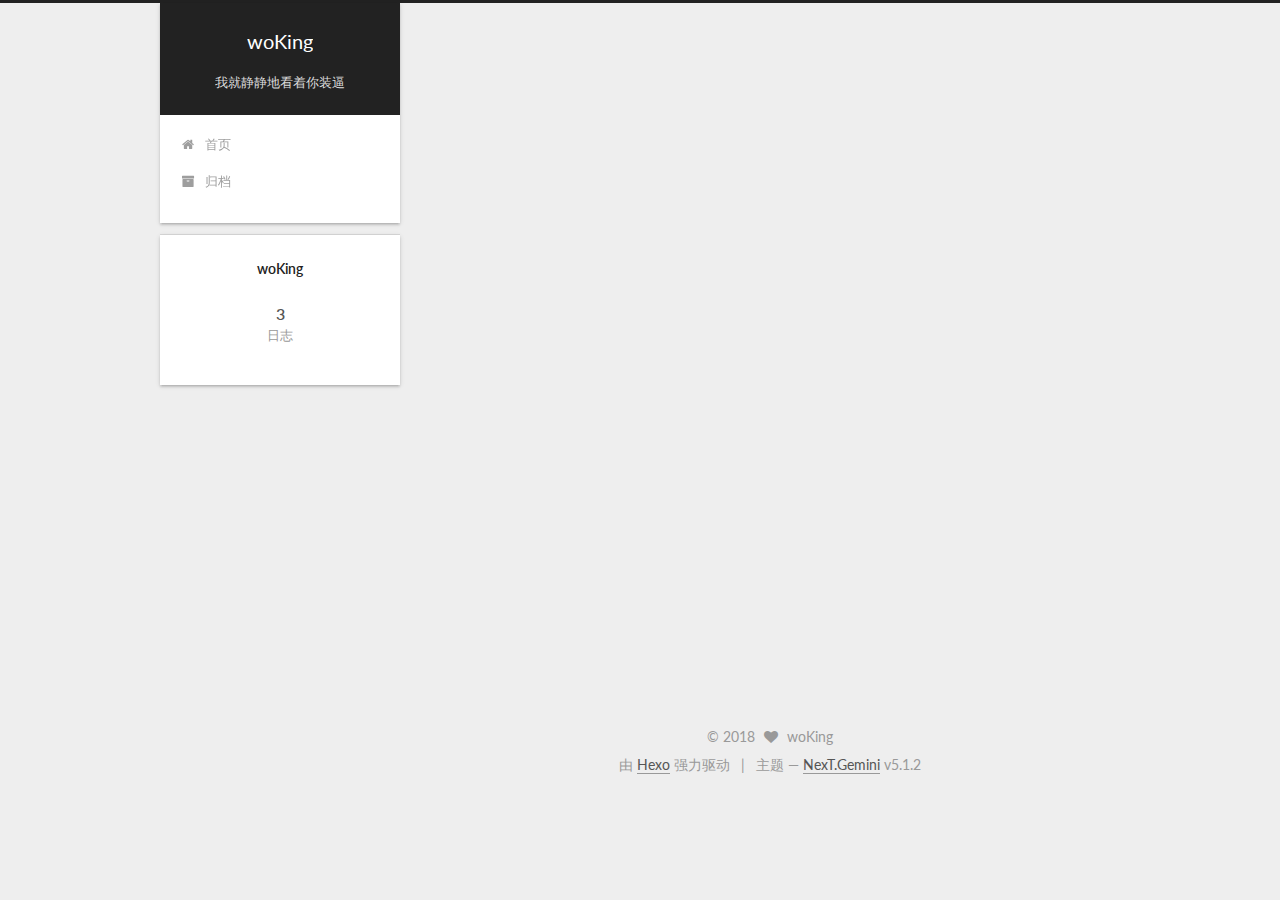
<file: archives/2017/09/index.html>
<!DOCTYPE html>



  


<html class="theme-next gemini use-motion" lang="zh-Hans">
<head>
  <meta charset="UTF-8"/>
<meta http-equiv="X-UA-Compatible" content="IE=edge" />
<meta name="viewport" content="width=device-width, initial-scale=1, maximum-scale=1"/>
<meta name="theme-color" content="#222">









<meta http-equiv="Cache-Control" content="no-transform" />
<meta http-equiv="Cache-Control" content="no-siteapp" />
















  
  
  <link href="/lib/fancybox/source/jquery.fancybox.css?v=2.1.5" rel="stylesheet" type="text/css" />




  
  
  
  

  
    
    
  

  

  

  

  

  
    
    
    <link href="//fonts.googleapis.com/css?family=Lato:300,300italic,400,400italic,700,700italic&subset=latin,latin-ext" rel="stylesheet" type="text/css">
  






<link href="/lib/font-awesome/css/font-awesome.min.css?v=4.6.2" rel="stylesheet" type="text/css" />

<link href="/css/main.css?v=5.1.2" rel="stylesheet" type="text/css" />


  <meta name="keywords" content="Hexo, NexT" />








  <link rel="shortcut icon" type="image/x-icon" href="/favicon.ico?v=5.1.2" />






<meta property="og:type" content="website">
<meta property="og:title" content="woKing">
<meta property="og:url" content="http://yoursite.com/archives/2017/09/index.html">
<meta property="og:site_name" content="woKing">
<meta property="og:locale" content="zh-Hans">
<meta name="twitter:card" content="summary">
<meta name="twitter:title" content="woKing">



<script type="text/javascript" id="hexo.configurations">
  var NexT = window.NexT || {};
  var CONFIG = {
    root: '/',
    scheme: 'Gemini',
    version: '5.1.2',
    sidebar: {"position":"left","display":"post","offset":12,"offset_float":12,"b2t":false,"scrollpercent":false,"onmobile":false},
    fancybox: true,
    tabs: true,
    motion: {"enable":true,"async":false,"transition":{"post_block":"fadeIn","post_header":"slideDownIn","post_body":"slideDownIn","coll_header":"slideLeftIn"}},
    duoshuo: {
      userId: '0',
      author: '博主'
    },
    algolia: {
      applicationID: '',
      apiKey: '',
      indexName: '',
      hits: {"per_page":10},
      labels: {"input_placeholder":"Search for Posts","hits_empty":"We didn't find any results for the search: ${query}","hits_stats":"${hits} results found in ${time} ms"}
    }
  };
</script>



  <link rel="canonical" href="http://yoursite.com/archives/2017/09/"/>





  <title>归档 | woKing</title>
  








</head>

<body itemscope itemtype="http://schema.org/WebPage" lang="zh-Hans">

  
  
    
  

  <div class="container sidebar-position-left page-archive">
    <div class="headband"></div>

    <header id="header" class="header" itemscope itemtype="http://schema.org/WPHeader">
      <div class="header-inner"><div class="site-brand-wrapper">
  <div class="site-meta ">
    

    <div class="custom-logo-site-title">
      <a href="/"  class="brand" rel="start">
        <span class="logo-line-before"><i></i></span>
        <span class="site-title">woKing</span>
        <span class="logo-line-after"><i></i></span>
      </a>
    </div>
      
        <p class="site-subtitle">我就静静地看着你装逼</p>
      
  </div>

  <div class="site-nav-toggle">
    <button>
      <span class="btn-bar"></span>
      <span class="btn-bar"></span>
      <span class="btn-bar"></span>
    </button>
  </div>
</div>

<nav class="site-nav">
  

  
    <ul id="menu" class="menu">
      
        
        <li class="menu-item menu-item-home">
          <a href="/" rel="section">
            
              <i class="menu-item-icon fa fa-fw fa-home"></i> <br />
            
            首页
          </a>
        </li>
      
        
        <li class="menu-item menu-item-archives">
          <a href="/archives/" rel="section">
            
              <i class="menu-item-icon fa fa-fw fa-archive"></i> <br />
            
            归档
          </a>
        </li>
      

      
    </ul>
  

  
</nav>



 </div>
    </header>

    <main id="main" class="main">
      <div class="main-inner">
        <div class="content-wrap">
          <div id="content" class="content">
            

  
  
  
  <div class="post-block archive">
    <div id="posts" class="posts-collapse">
      <span class="archive-move-on"></span>

      <span class="archive-page-counter">
        
        
        
          
        
        嗯..! 目前共计 3 篇日志。 继续努力。
      </span>

      

        
        
        

        
          
          <div class="collection-title">
            <h1 class="archive-year" id="archive-year-2017">2017</h1>
          </div>
        
        

        

  <article class="post post-type-normal" itemscope itemtype="http://schema.org/Article">
    <header class="post-header">

      <h2 class="post-title">
        
            <a class="post-title-link" href="/2017/09/15/开篇/" itemprop="url">
              
                <span itemprop="name">开篇</span>
              
            </a>
        
      </h2>

      <div class="post-meta">
        <time class="post-time" itemprop="dateCreated"
              datetime="2017-09-15T20:51:46+08:00"
              content="2017-09-15" >
          09-15
        </time>
      </div>

    </header>
  </article>



      

    </div>
  </div>
  
  
  

  



          </div>
          


          

        </div>
        
          
  
  <div class="sidebar-toggle">
    <div class="sidebar-toggle-line-wrap">
      <span class="sidebar-toggle-line sidebar-toggle-line-first"></span>
      <span class="sidebar-toggle-line sidebar-toggle-line-middle"></span>
      <span class="sidebar-toggle-line sidebar-toggle-line-last"></span>
    </div>
  </div>

  <aside id="sidebar" class="sidebar">
    
    <div class="sidebar-inner">

      

      

      <section class="site-overview sidebar-panel sidebar-panel-active">
        <div class="site-author motion-element" itemprop="author" itemscope itemtype="http://schema.org/Person">
          
            <p class="site-author-name" itemprop="name">woKing</p>
            <p class="site-description motion-element" itemprop="description"></p>
        </div>

        <nav class="site-state motion-element">

          
            <div class="site-state-item site-state-posts">
            
              <a href="/archives/">
            
                <span class="site-state-item-count">3</span>
                <span class="site-state-item-name">日志</span>
              </a>
            </div>
          

          

          

        </nav>

        

        <div class="links-of-author motion-element">
          
        </div>

        
        

        
        

        


      </section>

      

      

    </div>
  </aside>


        
      </div>
    </main>

    <footer id="footer" class="footer">
      <div class="footer-inner">
        <div class="copyright" >
  
  &copy; 
  <span itemprop="copyrightYear">2018</span>
  <span class="with-love">
    <i class="fa fa-heart"></i>
  </span>
  <span class="author" itemprop="copyrightHolder">woKing</span>

  
</div>


  <div class="powered-by">由 <a class="theme-link" href="https://hexo.io">Hexo</a> 强力驱动</div>

  <span class="post-meta-divider">|</span>

  <div class="theme-info">主题 &mdash; <a class="theme-link" href="https://github.com/iissnan/hexo-theme-next">NexT.Gemini</a> v5.1.2</div>


        







        
      </div>
    </footer>

    
      <div class="back-to-top">
        <i class="fa fa-arrow-up"></i>
        
      </div>
    

  </div>

  

<script type="text/javascript">
  if (Object.prototype.toString.call(window.Promise) !== '[object Function]') {
    window.Promise = null;
  }
</script>









  












  
  <script type="text/javascript" src="/lib/jquery/index.js?v=2.1.3"></script>

  
  <script type="text/javascript" src="/lib/fastclick/lib/fastclick.min.js?v=1.0.6"></script>

  
  <script type="text/javascript" src="/lib/jquery_lazyload/jquery.lazyload.js?v=1.9.7"></script>

  
  <script type="text/javascript" src="/lib/velocity/velocity.min.js?v=1.2.1"></script>

  
  <script type="text/javascript" src="/lib/velocity/velocity.ui.min.js?v=1.2.1"></script>

  
  <script type="text/javascript" src="/lib/fancybox/source/jquery.fancybox.pack.js?v=2.1.5"></script>


  


  <script type="text/javascript" src="/js/src/utils.js?v=5.1.2"></script>

  <script type="text/javascript" src="/js/src/motion.js?v=5.1.2"></script>



  
  


  <script type="text/javascript" src="/js/src/affix.js?v=5.1.2"></script>

  <script type="text/javascript" src="/js/src/schemes/pisces.js?v=5.1.2"></script>



  <script type="text/javascript" src="/js/src/scrollspy.js?v=5.1.2"></script>
<script type="text/javascript" src="/js/src/post-details.js?v=5.1.2"></script>


  

  


  <script type="text/javascript" src="/js/src/bootstrap.js?v=5.1.2"></script>



  


  




	





  





  








  





  

  

  

  

  

  

</body>
</html>
</file>
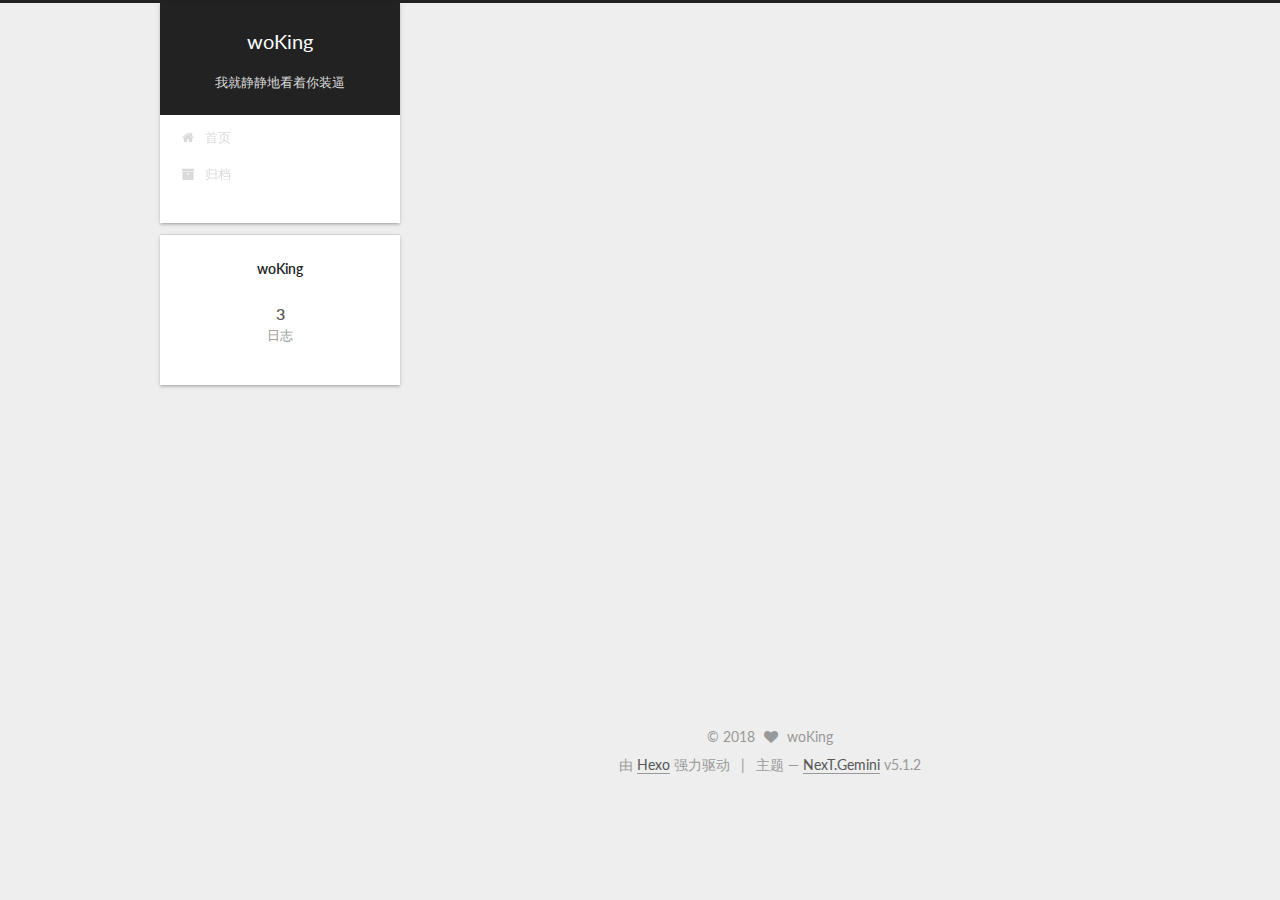
<file: archives/2018/12/index.html>
<!DOCTYPE html>



  


<html class="theme-next gemini use-motion" lang="zh-Hans">
<head>
  <meta charset="UTF-8"/>
<meta http-equiv="X-UA-Compatible" content="IE=edge" />
<meta name="viewport" content="width=device-width, initial-scale=1, maximum-scale=1"/>
<meta name="theme-color" content="#222">









<meta http-equiv="Cache-Control" content="no-transform" />
<meta http-equiv="Cache-Control" content="no-siteapp" />
















  
  
  <link href="/lib/fancybox/source/jquery.fancybox.css?v=2.1.5" rel="stylesheet" type="text/css" />




  
  
  
  

  
    
    
  

  

  

  

  

  
    
    
    <link href="//fonts.googleapis.com/css?family=Lato:300,300italic,400,400italic,700,700italic&subset=latin,latin-ext" rel="stylesheet" type="text/css">
  






<link href="/lib/font-awesome/css/font-awesome.min.css?v=4.6.2" rel="stylesheet" type="text/css" />

<link href="/css/main.css?v=5.1.2" rel="stylesheet" type="text/css" />


  <meta name="keywords" content="Hexo, NexT" />








  <link rel="shortcut icon" type="image/x-icon" href="/favicon.ico?v=5.1.2" />






<meta property="og:type" content="website">
<meta property="og:title" content="woKing">
<meta property="og:url" content="http://yoursite.com/archives/2018/12/index.html">
<meta property="og:site_name" content="woKing">
<meta property="og:locale" content="zh-Hans">
<meta name="twitter:card" content="summary">
<meta name="twitter:title" content="woKing">



<script type="text/javascript" id="hexo.configurations">
  var NexT = window.NexT || {};
  var CONFIG = {
    root: '/',
    scheme: 'Gemini',
    version: '5.1.2',
    sidebar: {"position":"left","display":"post","offset":12,"offset_float":12,"b2t":false,"scrollpercent":false,"onmobile":false},
    fancybox: true,
    tabs: true,
    motion: {"enable":true,"async":false,"transition":{"post_block":"fadeIn","post_header":"slideDownIn","post_body":"slideDownIn","coll_header":"slideLeftIn"}},
    duoshuo: {
      userId: '0',
      author: '博主'
    },
    algolia: {
      applicationID: '',
      apiKey: '',
      indexName: '',
      hits: {"per_page":10},
      labels: {"input_placeholder":"Search for Posts","hits_empty":"We didn't find any results for the search: ${query}","hits_stats":"${hits} results found in ${time} ms"}
    }
  };
</script>



  <link rel="canonical" href="http://yoursite.com/archives/2018/12/"/>





  <title>归档 | woKing</title>
  








</head>

<body itemscope itemtype="http://schema.org/WebPage" lang="zh-Hans">

  
  
    
  

  <div class="container sidebar-position-left page-archive">
    <div class="headband"></div>

    <header id="header" class="header" itemscope itemtype="http://schema.org/WPHeader">
      <div class="header-inner"><div class="site-brand-wrapper">
  <div class="site-meta ">
    

    <div class="custom-logo-site-title">
      <a href="/"  class="brand" rel="start">
        <span class="logo-line-before"><i></i></span>
        <span class="site-title">woKing</span>
        <span class="logo-line-after"><i></i></span>
      </a>
    </div>
      
        <p class="site-subtitle">我就静静地看着你装逼</p>
      
  </div>

  <div class="site-nav-toggle">
    <button>
      <span class="btn-bar"></span>
      <span class="btn-bar"></span>
      <span class="btn-bar"></span>
    </button>
  </div>
</div>

<nav class="site-nav">
  

  
    <ul id="menu" class="menu">
      
        
        <li class="menu-item menu-item-home">
          <a href="/" rel="section">
            
              <i class="menu-item-icon fa fa-fw fa-home"></i> <br />
            
            首页
          </a>
        </li>
      
        
        <li class="menu-item menu-item-archives">
          <a href="/archives/" rel="section">
            
              <i class="menu-item-icon fa fa-fw fa-archive"></i> <br />
            
            归档
          </a>
        </li>
      

      
    </ul>
  

  
</nav>



 </div>
    </header>

    <main id="main" class="main">
      <div class="main-inner">
        <div class="content-wrap">
          <div id="content" class="content">
            

  
  
  
  <div class="post-block archive">
    <div id="posts" class="posts-collapse">
      <span class="archive-move-on"></span>

      <span class="archive-page-counter">
        
        
        
          
        
        嗯..! 目前共计 3 篇日志。 继续努力。
      </span>

      

        
        
        

        
          
          <div class="collection-title">
            <h1 class="archive-year" id="archive-year-2018">2018</h1>
          </div>
        
        

        

  <article class="post post-type-normal" itemscope itemtype="http://schema.org/Article">
    <header class="post-header">

      <h2 class="post-title">
        
            <a class="post-title-link" href="/2018/12/17/利用twilio接口发送短信/" itemprop="url">
              
                <span itemprop="name">基于twilio接口发送短信</span>
              
            </a>
        
      </h2>

      <div class="post-meta">
        <time class="post-time" itemprop="dateCreated"
              datetime="2018-12-17T11:35:05+08:00"
              content="2018-12-17" >
          12-17
        </time>
      </div>

    </header>
  </article>



      

        
        
        

        
        

        

  <article class="post post-type-normal" itemscope itemtype="http://schema.org/Article">
    <header class="post-header">

      <h2 class="post-title">
        
            <a class="post-title-link" href="/2018/12/14/电商商品管理体系/" itemprop="url">
              
                <span itemprop="name">电商商品管理体系</span>
              
            </a>
        
      </h2>

      <div class="post-meta">
        <time class="post-time" itemprop="dateCreated"
              datetime="2018-12-14T15:25:03+08:00"
              content="2018-12-14" >
          12-14
        </time>
      </div>

    </header>
  </article>



      

    </div>
  </div>
  
  
  

  



          </div>
          


          

        </div>
        
          
  
  <div class="sidebar-toggle">
    <div class="sidebar-toggle-line-wrap">
      <span class="sidebar-toggle-line sidebar-toggle-line-first"></span>
      <span class="sidebar-toggle-line sidebar-toggle-line-middle"></span>
      <span class="sidebar-toggle-line sidebar-toggle-line-last"></span>
    </div>
  </div>

  <aside id="sidebar" class="sidebar">
    
    <div class="sidebar-inner">

      

      

      <section class="site-overview sidebar-panel sidebar-panel-active">
        <div class="site-author motion-element" itemprop="author" itemscope itemtype="http://schema.org/Person">
          
            <p class="site-author-name" itemprop="name">woKing</p>
            <p class="site-description motion-element" itemprop="description"></p>
        </div>

        <nav class="site-state motion-element">

          
            <div class="site-state-item site-state-posts">
            
              <a href="/archives/">
            
                <span class="site-state-item-count">3</span>
                <span class="site-state-item-name">日志</span>
              </a>
            </div>
          

          

          

        </nav>

        

        <div class="links-of-author motion-element">
          
        </div>

        
        

        
        

        


      </section>

      

      

    </div>
  </aside>


        
      </div>
    </main>

    <footer id="footer" class="footer">
      <div class="footer-inner">
        <div class="copyright" >
  
  &copy; 
  <span itemprop="copyrightYear">2018</span>
  <span class="with-love">
    <i class="fa fa-heart"></i>
  </span>
  <span class="author" itemprop="copyrightHolder">woKing</span>

  
</div>


  <div class="powered-by">由 <a class="theme-link" href="https://hexo.io">Hexo</a> 强力驱动</div>

  <span class="post-meta-divider">|</span>

  <div class="theme-info">主题 &mdash; <a class="theme-link" href="https://github.com/iissnan/hexo-theme-next">NexT.Gemini</a> v5.1.2</div>


        







        
      </div>
    </footer>

    
      <div class="back-to-top">
        <i class="fa fa-arrow-up"></i>
        
      </div>
    

  </div>

  

<script type="text/javascript">
  if (Object.prototype.toString.call(window.Promise) !== '[object Function]') {
    window.Promise = null;
  }
</script>









  












  
  <script type="text/javascript" src="/lib/jquery/index.js?v=2.1.3"></script>

  
  <script type="text/javascript" src="/lib/fastclick/lib/fastclick.min.js?v=1.0.6"></script>

  
  <script type="text/javascript" src="/lib/jquery_lazyload/jquery.lazyload.js?v=1.9.7"></script>

  
  <script type="text/javascript" src="/lib/velocity/velocity.min.js?v=1.2.1"></script>

  
  <script type="text/javascript" src="/lib/velocity/velocity.ui.min.js?v=1.2.1"></script>

  
  <script type="text/javascript" src="/lib/fancybox/source/jquery.fancybox.pack.js?v=2.1.5"></script>


  


  <script type="text/javascript" src="/js/src/utils.js?v=5.1.2"></script>

  <script type="text/javascript" src="/js/src/motion.js?v=5.1.2"></script>



  
  


  <script type="text/javascript" src="/js/src/affix.js?v=5.1.2"></script>

  <script type="text/javascript" src="/js/src/schemes/pisces.js?v=5.1.2"></script>



  <script type="text/javascript" src="/js/src/scrollspy.js?v=5.1.2"></script>
<script type="text/javascript" src="/js/src/post-details.js?v=5.1.2"></script>


  

  


  <script type="text/javascript" src="/js/src/bootstrap.js?v=5.1.2"></script>



  


  




	





  





  








  





  

  

  

  

  

  

</body>
</html>
</file>
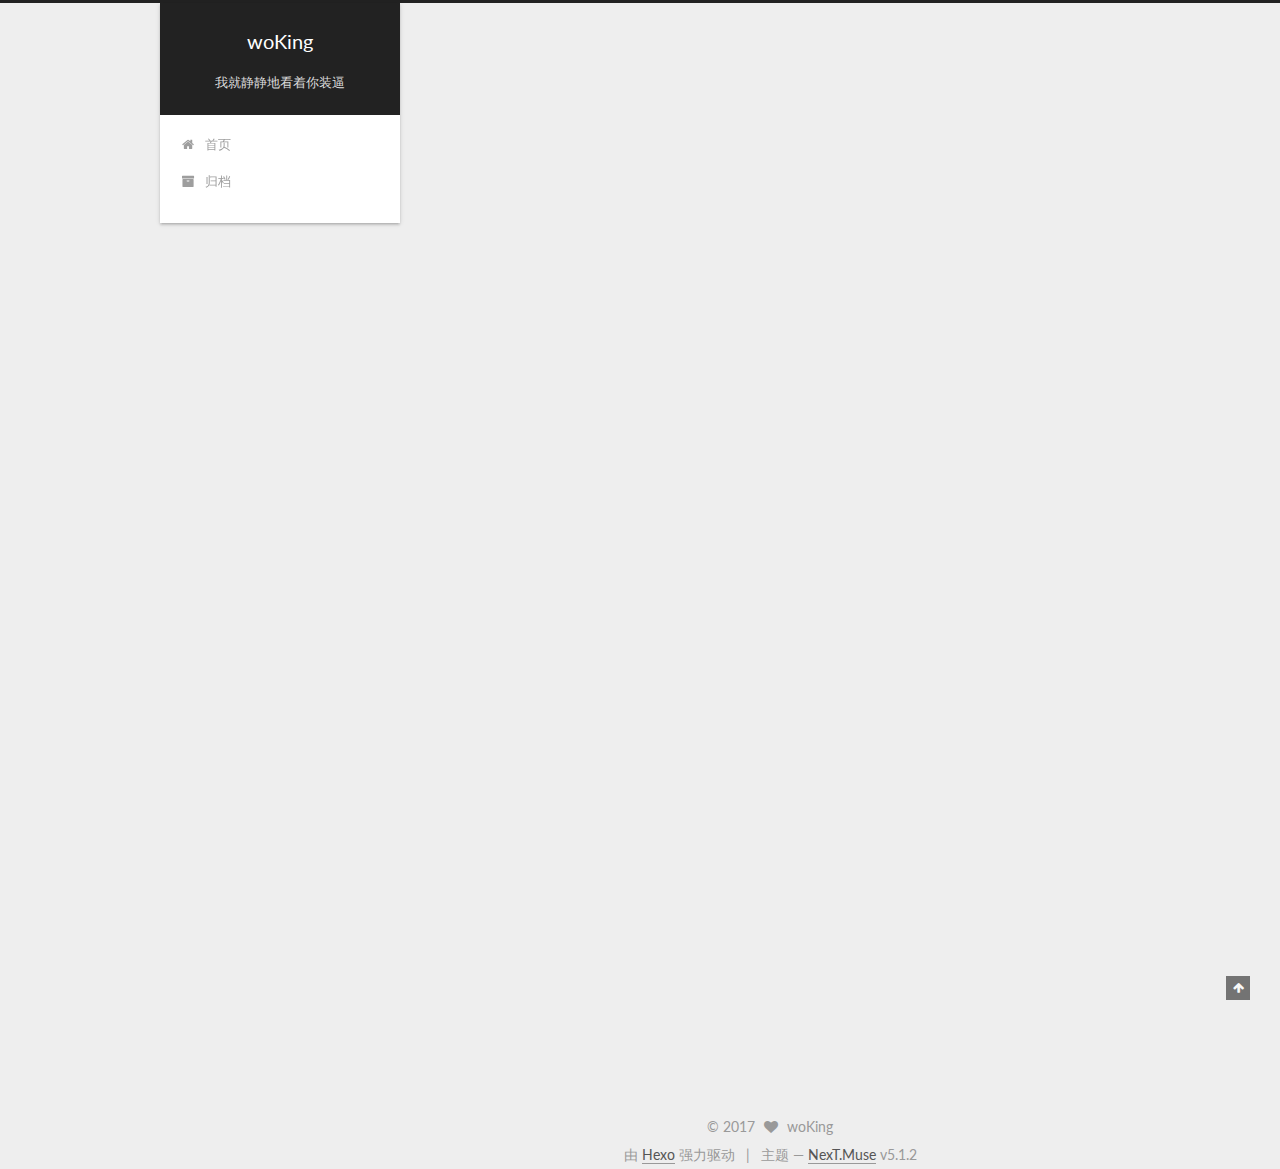
<file: 2017/09/15/hello-world/index.html>
<!DOCTYPE html>



  


<html class="theme-next muse use-motion" lang="zh-Hans">
<head>
  <meta charset="UTF-8"/>
<meta http-equiv="X-UA-Compatible" content="IE=edge" />
<meta name="viewport" content="width=device-width, initial-scale=1, maximum-scale=1"/>
<meta name="theme-color" content="#222">









<meta http-equiv="Cache-Control" content="no-transform" />
<meta http-equiv="Cache-Control" content="no-siteapp" />
















  
  
  <link href="/lib/fancybox/source/jquery.fancybox.css?v=2.1.5" rel="stylesheet" type="text/css" />




  
  
  
  

  
    
    
  

  

  

  

  

  
    
    
    <link href="//fonts.googleapis.com/css?family=Lato:300,300italic,400,400italic,700,700italic&subset=latin,latin-ext" rel="stylesheet" type="text/css">
  






<link href="/lib/font-awesome/css/font-awesome.min.css?v=4.6.2" rel="stylesheet" type="text/css" />

<link href="/css/main.css?v=5.1.2" rel="stylesheet" type="text/css" />


  <meta name="keywords" content="Hexo, NexT" />








  <link rel="shortcut icon" type="image/x-icon" href="/favicon.ico?v=5.1.2" />






<meta name="description" content="Welcome to Hexo! This is your very first post. Check documentation for more info. If you get any problems when using Hexo, you can find the answer in troubleshooting or you can ask me on GitHub. Quick">
<meta property="og:type" content="article">
<meta property="og:title" content="Hello World">
<meta property="og:url" content="http://yoursite.com/2017/09/15/hello-world/index.html">
<meta property="og:site_name" content="woKing">
<meta property="og:description" content="Welcome to Hexo! This is your very first post. Check documentation for more info. If you get any problems when using Hexo, you can find the answer in troubleshooting or you can ask me on GitHub. Quick">
<meta property="og:locale" content="zh-Hans">
<meta property="og:updated_time" content="2017-09-15T08:18:34.688Z">
<meta name="twitter:card" content="summary">
<meta name="twitter:title" content="Hello World">
<meta name="twitter:description" content="Welcome to Hexo! This is your very first post. Check documentation for more info. If you get any problems when using Hexo, you can find the answer in troubleshooting or you can ask me on GitHub. Quick">



<script type="text/javascript" id="hexo.configurations">
  var NexT = window.NexT || {};
  var CONFIG = {
    root: '/',
    scheme: 'Muse',
    version: '5.1.2',
    sidebar: {"position":"left","display":"post","offset":12,"offset_float":12,"b2t":false,"scrollpercent":false,"onmobile":false},
    fancybox: true,
    tabs: true,
    motion: {"enable":true,"async":false,"transition":{"post_block":"fadeIn","post_header":"slideDownIn","post_body":"slideDownIn","coll_header":"slideLeftIn"}},
    duoshuo: {
      userId: '0',
      author: '博主'
    },
    algolia: {
      applicationID: '',
      apiKey: '',
      indexName: '',
      hits: {"per_page":10},
      labels: {"input_placeholder":"Search for Posts","hits_empty":"We didn't find any results for the search: ${query}","hits_stats":"${hits} results found in ${time} ms"}
    }
  };
</script>



  <link rel="canonical" href="http://yoursite.com/2017/09/15/hello-world/"/>





  <title>Hello World | woKing</title>
  








</head>

<body itemscope itemtype="http://schema.org/WebPage" lang="zh-Hans">

  
  
    
  

  <div class="container sidebar-position-left page-post-detail">
    <div class="headband"></div>

    <header id="header" class="header" itemscope itemtype="http://schema.org/WPHeader">
      <div class="header-inner"><div class="site-brand-wrapper">
  <div class="site-meta ">
    

    <div class="custom-logo-site-title">
      <a href="/"  class="brand" rel="start">
        <span class="logo-line-before"><i></i></span>
        <span class="site-title">woKing</span>
        <span class="logo-line-after"><i></i></span>
      </a>
    </div>
      
        <p class="site-subtitle">我就静静地看着你装逼</p>
      
  </div>

  <div class="site-nav-toggle">
    <button>
      <span class="btn-bar"></span>
      <span class="btn-bar"></span>
      <span class="btn-bar"></span>
    </button>
  </div>
</div>

<nav class="site-nav">
  

  
    <ul id="menu" class="menu">
      
        
        <li class="menu-item menu-item-home">
          <a href="/" rel="section">
            
              <i class="menu-item-icon fa fa-fw fa-home"></i> <br />
            
            首页
          </a>
        </li>
      
        
        <li class="menu-item menu-item-archives">
          <a href="/archives/" rel="section">
            
              <i class="menu-item-icon fa fa-fw fa-archive"></i> <br />
            
            归档
          </a>
        </li>
      

      
    </ul>
  

  
</nav>



 </div>
    </header>

    <main id="main" class="main">
      <div class="main-inner">
        <div class="content-wrap">
          <div id="content" class="content">
            

  <div id="posts" class="posts-expand">
    

  

  
  
  

  <article class="post post-type-normal" itemscope itemtype="http://schema.org/Article">
  
  
  
  <div class="post-block">
    <link itemprop="mainEntityOfPage" href="http://yoursite.com/2017/09/15/hello-world/">

    <span hidden itemprop="author" itemscope itemtype="http://schema.org/Person">
      <meta itemprop="name" content="woKing">
      <meta itemprop="description" content="">
      <meta itemprop="image" content="/images/avatar.gif">
    </span>

    <span hidden itemprop="publisher" itemscope itemtype="http://schema.org/Organization">
      <meta itemprop="name" content="woKing">
    </span>

    
      <header class="post-header">

        
        
          <h1 class="post-title" itemprop="name headline">Hello World</h1>
        

        <div class="post-meta">
          <span class="post-time">
            
              <span class="post-meta-item-icon">
                <i class="fa fa-calendar-o"></i>
              </span>
              
                <span class="post-meta-item-text">发表于</span>
              
              <time title="创建于" itemprop="dateCreated datePublished" datetime="2017-09-15T16:18:34+08:00">
                2017-09-15
              </time>
            

            

            
          </span>

          

          
            
          

          
          

          

          

          

        </div>
      </header>
    

    
    
    
    <div class="post-body" itemprop="articleBody">

      
      

      
        <p>Welcome to <a href="https://hexo.io/" target="_blank" rel="external">Hexo</a>! This is your very first post. Check <a href="https://hexo.io/docs/" target="_blank" rel="external">documentation</a> for more info. If you get any problems when using Hexo, you can find the answer in <a href="https://hexo.io/docs/troubleshooting.html" target="_blank" rel="external">troubleshooting</a> or you can ask me on <a href="https://github.com/hexojs/hexo/issues" target="_blank" rel="external">GitHub</a>.</p>
<h2 id="Quick-Start"><a href="#Quick-Start" class="headerlink" title="Quick Start"></a>Quick Start</h2><h3 id="Create-a-new-post"><a href="#Create-a-new-post" class="headerlink" title="Create a new post"></a>Create a new post</h3><figure class="highlight bash"><table><tr><td class="gutter"><pre><div class="line">1</div></pre></td><td class="code"><pre><div class="line">$ hexo new <span class="string">"My New Post"</span></div></pre></td></tr></table></figure>
<p>More info: <a href="https://hexo.io/docs/writing.html" target="_blank" rel="external">Writing</a></p>
<h3 id="Run-server"><a href="#Run-server" class="headerlink" title="Run server"></a>Run server</h3><figure class="highlight bash"><table><tr><td class="gutter"><pre><div class="line">1</div></pre></td><td class="code"><pre><div class="line">$ hexo server</div></pre></td></tr></table></figure>
<p>More info: <a href="https://hexo.io/docs/server.html" target="_blank" rel="external">Server</a></p>
<h3 id="Generate-static-files"><a href="#Generate-static-files" class="headerlink" title="Generate static files"></a>Generate static files</h3><figure class="highlight bash"><table><tr><td class="gutter"><pre><div class="line">1</div></pre></td><td class="code"><pre><div class="line">$ hexo generate</div></pre></td></tr></table></figure>
<p>More info: <a href="https://hexo.io/docs/generating.html" target="_blank" rel="external">Generating</a></p>
<h3 id="Deploy-to-remote-sites"><a href="#Deploy-to-remote-sites" class="headerlink" title="Deploy to remote sites"></a>Deploy to remote sites</h3><figure class="highlight bash"><table><tr><td class="gutter"><pre><div class="line">1</div></pre></td><td class="code"><pre><div class="line">$ hexo deploy</div></pre></td></tr></table></figure>
<p>More info: <a href="https://hexo.io/docs/deployment.html" target="_blank" rel="external">Deployment</a></p>

      
    </div>
    
    
    

    

    

    

    <footer class="post-footer">
      

      
      
      

      

      
      
    </footer>
  </div>
  
  
  
  </article>



    <div class="post-spread">
      
    </div>
  </div>


          </div>
          


          
  <div class="comments" id="comments">
    
  </div>


        </div>
        
          
  
  <div class="sidebar-toggle">
    <div class="sidebar-toggle-line-wrap">
      <span class="sidebar-toggle-line sidebar-toggle-line-first"></span>
      <span class="sidebar-toggle-line sidebar-toggle-line-middle"></span>
      <span class="sidebar-toggle-line sidebar-toggle-line-last"></span>
    </div>
  </div>

  <aside id="sidebar" class="sidebar">
    
    <div class="sidebar-inner">

      

      
        <ul class="sidebar-nav motion-element">
          <li class="sidebar-nav-toc sidebar-nav-active" data-target="post-toc-wrap" >
            文章目录
          </li>
          <li class="sidebar-nav-overview" data-target="site-overview">
            站点概览
          </li>
        </ul>
      

      <section class="site-overview sidebar-panel">
        <div class="site-author motion-element" itemprop="author" itemscope itemtype="http://schema.org/Person">
          
            <p class="site-author-name" itemprop="name">woKing</p>
            <p class="site-description motion-element" itemprop="description"></p>
        </div>

        <nav class="site-state motion-element">

          
            <div class="site-state-item site-state-posts">
            
              <a href="/archives/">
            
                <span class="site-state-item-count">1</span>
                <span class="site-state-item-name">日志</span>
              </a>
            </div>
          

          

          

        </nav>

        

        <div class="links-of-author motion-element">
          
        </div>

        
        

        
        

        


      </section>

      
      <!--noindex-->
        <section class="post-toc-wrap motion-element sidebar-panel sidebar-panel-active">
          <div class="post-toc">

            
              
            

            
              <div class="post-toc-content"><ol class="nav"><li class="nav-item nav-level-2"><a class="nav-link" href="#Quick-Start"><span class="nav-number">1.</span> <span class="nav-text">Quick Start</span></a><ol class="nav-child"><li class="nav-item nav-level-3"><a class="nav-link" href="#Create-a-new-post"><span class="nav-number">1.1.</span> <span class="nav-text">Create a new post</span></a></li><li class="nav-item nav-level-3"><a class="nav-link" href="#Run-server"><span class="nav-number">1.2.</span> <span class="nav-text">Run server</span></a></li><li class="nav-item nav-level-3"><a class="nav-link" href="#Generate-static-files"><span class="nav-number">1.3.</span> <span class="nav-text">Generate static files</span></a></li><li class="nav-item nav-level-3"><a class="nav-link" href="#Deploy-to-remote-sites"><span class="nav-number">1.4.</span> <span class="nav-text">Deploy to remote sites</span></a></li></ol></li></ol></div>
            

          </div>
        </section>
      <!--/noindex-->
      

      

    </div>
  </aside>


        
      </div>
    </main>

    <footer id="footer" class="footer">
      <div class="footer-inner">
        <div class="copyright" >
  
  &copy; 
  <span itemprop="copyrightYear">2017</span>
  <span class="with-love">
    <i class="fa fa-heart"></i>
  </span>
  <span class="author" itemprop="copyrightHolder">woKing</span>

  
</div>


  <div class="powered-by">由 <a class="theme-link" href="https://hexo.io">Hexo</a> 强力驱动</div>

  <span class="post-meta-divider">|</span>

  <div class="theme-info">主题 &mdash; <a class="theme-link" href="https://github.com/iissnan/hexo-theme-next">NexT.Muse</a> v5.1.2</div>


        







        
      </div>
    </footer>

    
      <div class="back-to-top">
        <i class="fa fa-arrow-up"></i>
        
      </div>
    

  </div>

  

<script type="text/javascript">
  if (Object.prototype.toString.call(window.Promise) !== '[object Function]') {
    window.Promise = null;
  }
</script>









  












  
  <script type="text/javascript" src="/lib/jquery/index.js?v=2.1.3"></script>

  
  <script type="text/javascript" src="/lib/fastclick/lib/fastclick.min.js?v=1.0.6"></script>

  
  <script type="text/javascript" src="/lib/jquery_lazyload/jquery.lazyload.js?v=1.9.7"></script>

  
  <script type="text/javascript" src="/lib/velocity/velocity.min.js?v=1.2.1"></script>

  
  <script type="text/javascript" src="/lib/velocity/velocity.ui.min.js?v=1.2.1"></script>

  
  <script type="text/javascript" src="/lib/fancybox/source/jquery.fancybox.pack.js?v=2.1.5"></script>


  


  <script type="text/javascript" src="/js/src/utils.js?v=5.1.2"></script>

  <script type="text/javascript" src="/js/src/motion.js?v=5.1.2"></script>



  
  

  <script type="text/javascript" src="/js/src/scrollspy.js?v=5.1.2"></script>
<script type="text/javascript" src="/js/src/post-details.js?v=5.1.2"></script>


  
  <script type="text/javascript" src="/js/src/scrollspy.js?v=5.1.2"></script>
<script type="text/javascript" src="/js/src/post-details.js?v=5.1.2"></script>



  


  <script type="text/javascript" src="/js/src/bootstrap.js?v=5.1.2"></script>



  


  




	





  





  








  





  

  

  

  

  

  

</body>
</html>
</file>
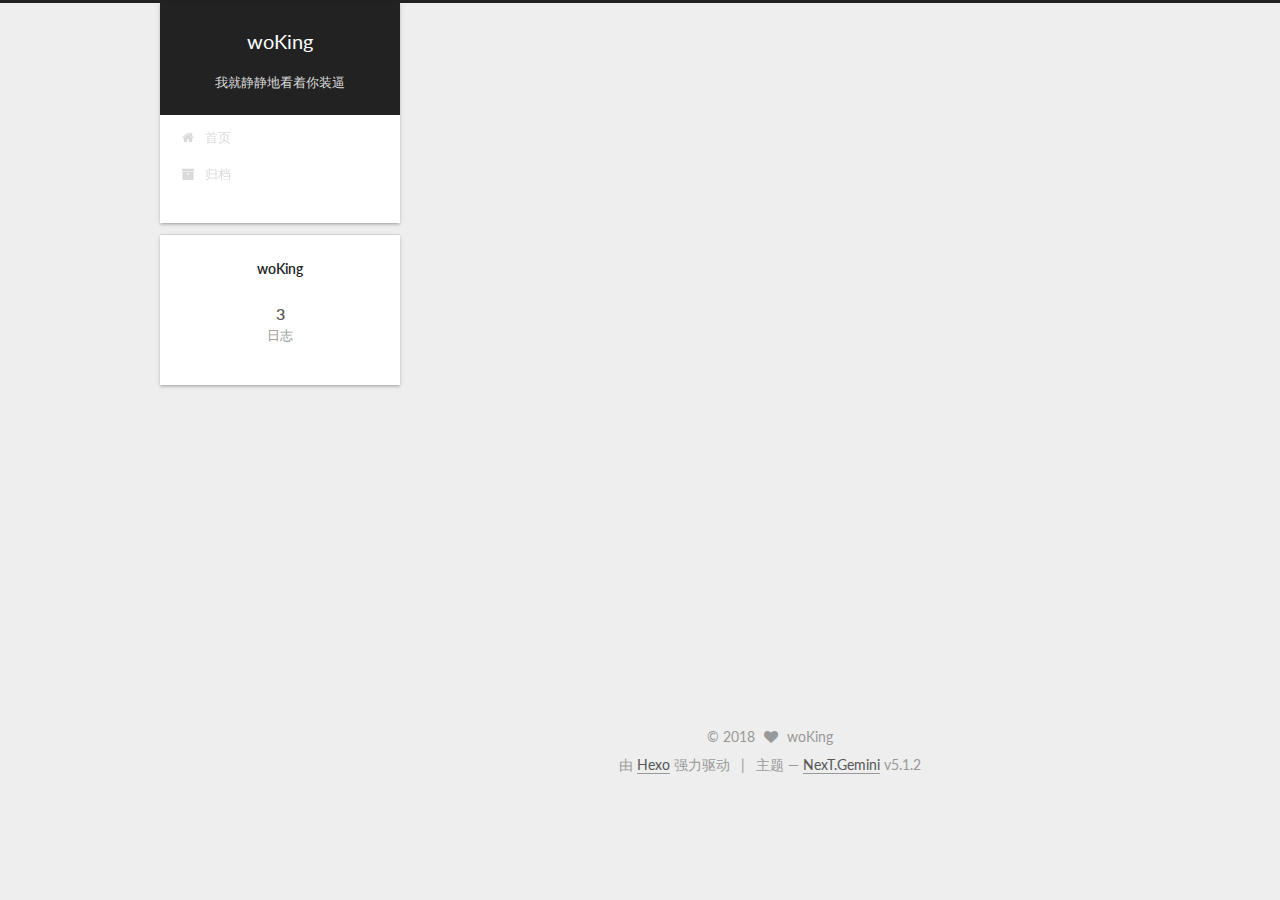
<file: 2017/09/15/开篇/index.html>
<!DOCTYPE html>



  


<html class="theme-next gemini use-motion" lang="zh-Hans">
<head>
  <meta charset="UTF-8"/>
<meta http-equiv="X-UA-Compatible" content="IE=edge" />
<meta name="viewport" content="width=device-width, initial-scale=1, maximum-scale=1"/>
<meta name="theme-color" content="#222">









<meta http-equiv="Cache-Control" content="no-transform" />
<meta http-equiv="Cache-Control" content="no-siteapp" />
















  
  
  <link href="/lib/fancybox/source/jquery.fancybox.css?v=2.1.5" rel="stylesheet" type="text/css" />




  
  
  
  

  
    
    
  

  

  

  

  

  
    
    
    <link href="//fonts.googleapis.com/css?family=Lato:300,300italic,400,400italic,700,700italic&subset=latin,latin-ext" rel="stylesheet" type="text/css">
  






<link href="/lib/font-awesome/css/font-awesome.min.css?v=4.6.2" rel="stylesheet" type="text/css" />

<link href="/css/main.css?v=5.1.2" rel="stylesheet" type="text/css" />


  <meta name="keywords" content="Hexo, NexT" />








  <link rel="shortcut icon" type="image/x-icon" href="/favicon.ico?v=5.1.2" />






<meta name="description" content="还是觉得需要一个博客吧写点产品思路、心得至少比QQ空间要装逼点希望能够坚持下去">
<meta property="og:type" content="article">
<meta property="og:title" content="开篇">
<meta property="og:url" content="http://yoursite.com/2017/09/15/开篇/index.html">
<meta property="og:site_name" content="woKing">
<meta property="og:description" content="还是觉得需要一个博客吧写点产品思路、心得至少比QQ空间要装逼点希望能够坚持下去">
<meta property="og:locale" content="zh-Hans">
<meta property="og:updated_time" content="2017-09-15T13:34:57.883Z">
<meta name="twitter:card" content="summary">
<meta name="twitter:title" content="开篇">
<meta name="twitter:description" content="还是觉得需要一个博客吧写点产品思路、心得至少比QQ空间要装逼点希望能够坚持下去">



<script type="text/javascript" id="hexo.configurations">
  var NexT = window.NexT || {};
  var CONFIG = {
    root: '/',
    scheme: 'Gemini',
    version: '5.1.2',
    sidebar: {"position":"left","display":"post","offset":12,"offset_float":12,"b2t":false,"scrollpercent":false,"onmobile":false},
    fancybox: true,
    tabs: true,
    motion: {"enable":true,"async":false,"transition":{"post_block":"fadeIn","post_header":"slideDownIn","post_body":"slideDownIn","coll_header":"slideLeftIn"}},
    duoshuo: {
      userId: '0',
      author: '博主'
    },
    algolia: {
      applicationID: '',
      apiKey: '',
      indexName: '',
      hits: {"per_page":10},
      labels: {"input_placeholder":"Search for Posts","hits_empty":"We didn't find any results for the search: ${query}","hits_stats":"${hits} results found in ${time} ms"}
    }
  };
</script>



  <link rel="canonical" href="http://yoursite.com/2017/09/15/开篇/"/>





  <title>开篇 | woKing</title>
  








</head>

<body itemscope itemtype="http://schema.org/WebPage" lang="zh-Hans">

  
  
    
  

  <div class="container sidebar-position-left page-post-detail">
    <div class="headband"></div>

    <header id="header" class="header" itemscope itemtype="http://schema.org/WPHeader">
      <div class="header-inner"><div class="site-brand-wrapper">
  <div class="site-meta ">
    

    <div class="custom-logo-site-title">
      <a href="/"  class="brand" rel="start">
        <span class="logo-line-before"><i></i></span>
        <span class="site-title">woKing</span>
        <span class="logo-line-after"><i></i></span>
      </a>
    </div>
      
        <p class="site-subtitle">我就静静地看着你装逼</p>
      
  </div>

  <div class="site-nav-toggle">
    <button>
      <span class="btn-bar"></span>
      <span class="btn-bar"></span>
      <span class="btn-bar"></span>
    </button>
  </div>
</div>

<nav class="site-nav">
  

  
    <ul id="menu" class="menu">
      
        
        <li class="menu-item menu-item-home">
          <a href="/" rel="section">
            
              <i class="menu-item-icon fa fa-fw fa-home"></i> <br />
            
            首页
          </a>
        </li>
      
        
        <li class="menu-item menu-item-archives">
          <a href="/archives/" rel="section">
            
              <i class="menu-item-icon fa fa-fw fa-archive"></i> <br />
            
            归档
          </a>
        </li>
      

      
    </ul>
  

  
</nav>



 </div>
    </header>

    <main id="main" class="main">
      <div class="main-inner">
        <div class="content-wrap">
          <div id="content" class="content">
            

  <div id="posts" class="posts-expand">
    

  

  
  
  

  <article class="post post-type-normal" itemscope itemtype="http://schema.org/Article">
  
  
  
  <div class="post-block">
    <link itemprop="mainEntityOfPage" href="http://yoursite.com/2017/09/15/开篇/">

    <span hidden itemprop="author" itemscope itemtype="http://schema.org/Person">
      <meta itemprop="name" content="woKing">
      <meta itemprop="description" content="">
      <meta itemprop="image" content="/images/avatar.gif">
    </span>

    <span hidden itemprop="publisher" itemscope itemtype="http://schema.org/Organization">
      <meta itemprop="name" content="woKing">
    </span>

    
      <header class="post-header">

        
        
          <h1 class="post-title" itemprop="name headline">开篇</h1>
        

        <div class="post-meta">
          <span class="post-time">
            
              <span class="post-meta-item-icon">
                <i class="fa fa-calendar-o"></i>
              </span>
              
                <span class="post-meta-item-text">发表于</span>
              
              <time title="创建于" itemprop="dateCreated datePublished" datetime="2017-09-15T20:51:46+08:00">
                2017-09-15
              </time>
            

            

            
          </span>

          

          
            
          

          
          

          

          

          

        </div>
      </header>
    

    
    
    
    <div class="post-body" itemprop="articleBody">

      
      

      
        <p>还是觉得需要一个博客吧<br>写点产品思路、心得<br>至少比QQ空间要装逼点<br>希望能够坚持下去</p>

      
    </div>
    
    
    

    

    

    

    <footer class="post-footer">
      

      
      
      

      
        <div class="post-nav">
          <div class="post-nav-next post-nav-item">
            
          </div>

          <span class="post-nav-divider"></span>

          <div class="post-nav-prev post-nav-item">
            
              <a href="/2018/12/14/电商商品管理体系/" rel="prev" title="电商商品管理体系">
                电商商品管理体系 <i class="fa fa-chevron-right"></i>
              </a>
            
          </div>
        </div>
      

      
      
    </footer>
  </div>
  
  
  
  </article>



    <div class="post-spread">
      
    </div>
  </div>


          </div>
          


          
  <div class="comments" id="comments">
    
  </div>


        </div>
        
          
  
  <div class="sidebar-toggle">
    <div class="sidebar-toggle-line-wrap">
      <span class="sidebar-toggle-line sidebar-toggle-line-first"></span>
      <span class="sidebar-toggle-line sidebar-toggle-line-middle"></span>
      <span class="sidebar-toggle-line sidebar-toggle-line-last"></span>
    </div>
  </div>

  <aside id="sidebar" class="sidebar">
    
    <div class="sidebar-inner">

      

      

      <section class="site-overview sidebar-panel sidebar-panel-active">
        <div class="site-author motion-element" itemprop="author" itemscope itemtype="http://schema.org/Person">
          
            <p class="site-author-name" itemprop="name">woKing</p>
            <p class="site-description motion-element" itemprop="description"></p>
        </div>

        <nav class="site-state motion-element">

          
            <div class="site-state-item site-state-posts">
            
              <a href="/archives/">
            
                <span class="site-state-item-count">3</span>
                <span class="site-state-item-name">日志</span>
              </a>
            </div>
          

          

          

        </nav>

        

        <div class="links-of-author motion-element">
          
        </div>

        
        

        
        

        


      </section>

      

      

    </div>
  </aside>


        
      </div>
    </main>

    <footer id="footer" class="footer">
      <div class="footer-inner">
        <div class="copyright" >
  
  &copy; 
  <span itemprop="copyrightYear">2018</span>
  <span class="with-love">
    <i class="fa fa-heart"></i>
  </span>
  <span class="author" itemprop="copyrightHolder">woKing</span>

  
</div>


  <div class="powered-by">由 <a class="theme-link" href="https://hexo.io">Hexo</a> 强力驱动</div>

  <span class="post-meta-divider">|</span>

  <div class="theme-info">主题 &mdash; <a class="theme-link" href="https://github.com/iissnan/hexo-theme-next">NexT.Gemini</a> v5.1.2</div>


        







        
      </div>
    </footer>

    
      <div class="back-to-top">
        <i class="fa fa-arrow-up"></i>
        
      </div>
    

  </div>

  

<script type="text/javascript">
  if (Object.prototype.toString.call(window.Promise) !== '[object Function]') {
    window.Promise = null;
  }
</script>









  












  
  <script type="text/javascript" src="/lib/jquery/index.js?v=2.1.3"></script>

  
  <script type="text/javascript" src="/lib/fastclick/lib/fastclick.min.js?v=1.0.6"></script>

  
  <script type="text/javascript" src="/lib/jquery_lazyload/jquery.lazyload.js?v=1.9.7"></script>

  
  <script type="text/javascript" src="/lib/velocity/velocity.min.js?v=1.2.1"></script>

  
  <script type="text/javascript" src="/lib/velocity/velocity.ui.min.js?v=1.2.1"></script>

  
  <script type="text/javascript" src="/lib/fancybox/source/jquery.fancybox.pack.js?v=2.1.5"></script>


  


  <script type="text/javascript" src="/js/src/utils.js?v=5.1.2"></script>

  <script type="text/javascript" src="/js/src/motion.js?v=5.1.2"></script>



  
  


  <script type="text/javascript" src="/js/src/affix.js?v=5.1.2"></script>

  <script type="text/javascript" src="/js/src/schemes/pisces.js?v=5.1.2"></script>



  <script type="text/javascript" src="/js/src/scrollspy.js?v=5.1.2"></script>
<script type="text/javascript" src="/js/src/post-details.js?v=5.1.2"></script>


  
  <script type="text/javascript" src="/js/src/scrollspy.js?v=5.1.2"></script>
<script type="text/javascript" src="/js/src/post-details.js?v=5.1.2"></script>



  


  <script type="text/javascript" src="/js/src/bootstrap.js?v=5.1.2"></script>



  


  




	





  





  








  





  

  

  

  

  

  

</body>
</html>
</file>
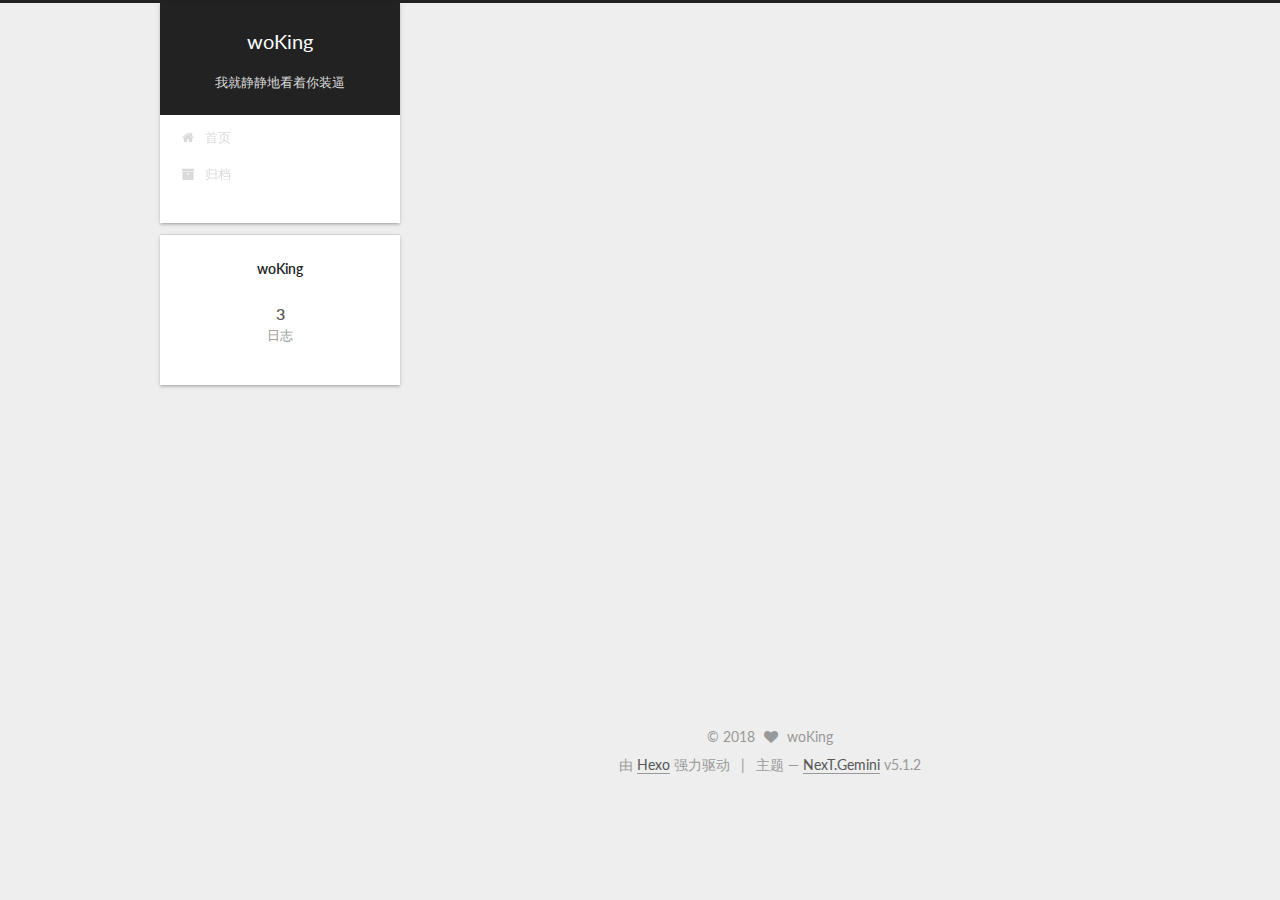
<file: 2018/12/14/电商商品管理体系/index.html>
<!DOCTYPE html>



  


<html class="theme-next gemini use-motion" lang="zh-Hans">
<head>
  <meta charset="UTF-8"/>
<meta http-equiv="X-UA-Compatible" content="IE=edge" />
<meta name="viewport" content="width=device-width, initial-scale=1, maximum-scale=1"/>
<meta name="theme-color" content="#222">









<meta http-equiv="Cache-Control" content="no-transform" />
<meta http-equiv="Cache-Control" content="no-siteapp" />
















  
  
  <link href="/lib/fancybox/source/jquery.fancybox.css?v=2.1.5" rel="stylesheet" type="text/css" />




  
  
  
  

  
    
    
  

  

  

  

  

  
    
    
    <link href="//fonts.googleapis.com/css?family=Lato:300,300italic,400,400italic,700,700italic&subset=latin,latin-ext" rel="stylesheet" type="text/css">
  






<link href="/lib/font-awesome/css/font-awesome.min.css?v=4.6.2" rel="stylesheet" type="text/css" />

<link href="/css/main.css?v=5.1.2" rel="stylesheet" type="text/css" />


  <meta name="keywords" content="Hexo, NexT" />








  <link rel="shortcut icon" type="image/x-icon" href="/favicon.ico?v=5.1.2" />






<meta property="og:type" content="article">
<meta property="og:title" content="电商商品管理体系">
<meta property="og:url" content="http://yoursite.com/2018/12/14/电商商品管理体系/index.html">
<meta property="og:site_name" content="woKing">
<meta property="og:locale" content="zh-Hans">
<meta property="og:updated_time" content="2018-12-14T07:25:03.438Z">
<meta name="twitter:card" content="summary">
<meta name="twitter:title" content="电商商品管理体系">



<script type="text/javascript" id="hexo.configurations">
  var NexT = window.NexT || {};
  var CONFIG = {
    root: '/',
    scheme: 'Gemini',
    version: '5.1.2',
    sidebar: {"position":"left","display":"post","offset":12,"offset_float":12,"b2t":false,"scrollpercent":false,"onmobile":false},
    fancybox: true,
    tabs: true,
    motion: {"enable":true,"async":false,"transition":{"post_block":"fadeIn","post_header":"slideDownIn","post_body":"slideDownIn","coll_header":"slideLeftIn"}},
    duoshuo: {
      userId: '0',
      author: '博主'
    },
    algolia: {
      applicationID: '',
      apiKey: '',
      indexName: '',
      hits: {"per_page":10},
      labels: {"input_placeholder":"Search for Posts","hits_empty":"We didn't find any results for the search: ${query}","hits_stats":"${hits} results found in ${time} ms"}
    }
  };
</script>



  <link rel="canonical" href="http://yoursite.com/2018/12/14/电商商品管理体系/"/>





  <title>电商商品管理体系 | woKing</title>
  








</head>

<body itemscope itemtype="http://schema.org/WebPage" lang="zh-Hans">

  
  
    
  

  <div class="container sidebar-position-left page-post-detail">
    <div class="headband"></div>

    <header id="header" class="header" itemscope itemtype="http://schema.org/WPHeader">
      <div class="header-inner"><div class="site-brand-wrapper">
  <div class="site-meta ">
    

    <div class="custom-logo-site-title">
      <a href="/"  class="brand" rel="start">
        <span class="logo-line-before"><i></i></span>
        <span class="site-title">woKing</span>
        <span class="logo-line-after"><i></i></span>
      </a>
    </div>
      
        <p class="site-subtitle">我就静静地看着你装逼</p>
      
  </div>

  <div class="site-nav-toggle">
    <button>
      <span class="btn-bar"></span>
      <span class="btn-bar"></span>
      <span class="btn-bar"></span>
    </button>
  </div>
</div>

<nav class="site-nav">
  

  
    <ul id="menu" class="menu">
      
        
        <li class="menu-item menu-item-home">
          <a href="/" rel="section">
            
              <i class="menu-item-icon fa fa-fw fa-home"></i> <br />
            
            首页
          </a>
        </li>
      
        
        <li class="menu-item menu-item-archives">
          <a href="/archives/" rel="section">
            
              <i class="menu-item-icon fa fa-fw fa-archive"></i> <br />
            
            归档
          </a>
        </li>
      

      
    </ul>
  

  
</nav>



 </div>
    </header>

    <main id="main" class="main">
      <div class="main-inner">
        <div class="content-wrap">
          <div id="content" class="content">
            

  <div id="posts" class="posts-expand">
    

  

  
  
  

  <article class="post post-type-normal" itemscope itemtype="http://schema.org/Article">
  
  
  
  <div class="post-block">
    <link itemprop="mainEntityOfPage" href="http://yoursite.com/2018/12/14/电商商品管理体系/">

    <span hidden itemprop="author" itemscope itemtype="http://schema.org/Person">
      <meta itemprop="name" content="woKing">
      <meta itemprop="description" content="">
      <meta itemprop="image" content="/images/avatar.gif">
    </span>

    <span hidden itemprop="publisher" itemscope itemtype="http://schema.org/Organization">
      <meta itemprop="name" content="woKing">
    </span>

    
      <header class="post-header">

        
        
          <h1 class="post-title" itemprop="name headline">电商商品管理体系</h1>
        

        <div class="post-meta">
          <span class="post-time">
            
              <span class="post-meta-item-icon">
                <i class="fa fa-calendar-o"></i>
              </span>
              
                <span class="post-meta-item-text">发表于</span>
              
              <time title="创建于" itemprop="dateCreated datePublished" datetime="2018-12-14T15:25:03+08:00">
                2018-12-14
              </time>
            

            

            
          </span>

          

          
            
          

          
          

          

          

          

        </div>
      </header>
    

    
    
    
    <div class="post-body" itemprop="articleBody">

      
      

      
        
      
    </div>
    
    
    

    

    

    

    <footer class="post-footer">
      

      
      
      

      
        <div class="post-nav">
          <div class="post-nav-next post-nav-item">
            
              <a href="/2017/09/15/开篇/" rel="next" title="开篇">
                <i class="fa fa-chevron-left"></i> 开篇
              </a>
            
          </div>

          <span class="post-nav-divider"></span>

          <div class="post-nav-prev post-nav-item">
            
              <a href="/2018/12/17/利用twilio接口发送短信/" rel="prev" title="基于twilio接口发送短信">
                基于twilio接口发送短信 <i class="fa fa-chevron-right"></i>
              </a>
            
          </div>
        </div>
      

      
      
    </footer>
  </div>
  
  
  
  </article>



    <div class="post-spread">
      
    </div>
  </div>


          </div>
          


          
  <div class="comments" id="comments">
    
  </div>


        </div>
        
          
  
  <div class="sidebar-toggle">
    <div class="sidebar-toggle-line-wrap">
      <span class="sidebar-toggle-line sidebar-toggle-line-first"></span>
      <span class="sidebar-toggle-line sidebar-toggle-line-middle"></span>
      <span class="sidebar-toggle-line sidebar-toggle-line-last"></span>
    </div>
  </div>

  <aside id="sidebar" class="sidebar">
    
    <div class="sidebar-inner">

      

      

      <section class="site-overview sidebar-panel sidebar-panel-active">
        <div class="site-author motion-element" itemprop="author" itemscope itemtype="http://schema.org/Person">
          
            <p class="site-author-name" itemprop="name">woKing</p>
            <p class="site-description motion-element" itemprop="description"></p>
        </div>

        <nav class="site-state motion-element">

          
            <div class="site-state-item site-state-posts">
            
              <a href="/archives/">
            
                <span class="site-state-item-count">3</span>
                <span class="site-state-item-name">日志</span>
              </a>
            </div>
          

          

          

        </nav>

        

        <div class="links-of-author motion-element">
          
        </div>

        
        

        
        

        


      </section>

      

      

    </div>
  </aside>


        
      </div>
    </main>

    <footer id="footer" class="footer">
      <div class="footer-inner">
        <div class="copyright" >
  
  &copy; 
  <span itemprop="copyrightYear">2018</span>
  <span class="with-love">
    <i class="fa fa-heart"></i>
  </span>
  <span class="author" itemprop="copyrightHolder">woKing</span>

  
</div>


  <div class="powered-by">由 <a class="theme-link" href="https://hexo.io">Hexo</a> 强力驱动</div>

  <span class="post-meta-divider">|</span>

  <div class="theme-info">主题 &mdash; <a class="theme-link" href="https://github.com/iissnan/hexo-theme-next">NexT.Gemini</a> v5.1.2</div>


        







        
      </div>
    </footer>

    
      <div class="back-to-top">
        <i class="fa fa-arrow-up"></i>
        
      </div>
    

  </div>

  

<script type="text/javascript">
  if (Object.prototype.toString.call(window.Promise) !== '[object Function]') {
    window.Promise = null;
  }
</script>









  












  
  <script type="text/javascript" src="/lib/jquery/index.js?v=2.1.3"></script>

  
  <script type="text/javascript" src="/lib/fastclick/lib/fastclick.min.js?v=1.0.6"></script>

  
  <script type="text/javascript" src="/lib/jquery_lazyload/jquery.lazyload.js?v=1.9.7"></script>

  
  <script type="text/javascript" src="/lib/velocity/velocity.min.js?v=1.2.1"></script>

  
  <script type="text/javascript" src="/lib/velocity/velocity.ui.min.js?v=1.2.1"></script>

  
  <script type="text/javascript" src="/lib/fancybox/source/jquery.fancybox.pack.js?v=2.1.5"></script>


  


  <script type="text/javascript" src="/js/src/utils.js?v=5.1.2"></script>

  <script type="text/javascript" src="/js/src/motion.js?v=5.1.2"></script>



  
  


  <script type="text/javascript" src="/js/src/affix.js?v=5.1.2"></script>

  <script type="text/javascript" src="/js/src/schemes/pisces.js?v=5.1.2"></script>



  <script type="text/javascript" src="/js/src/scrollspy.js?v=5.1.2"></script>
<script type="text/javascript" src="/js/src/post-details.js?v=5.1.2"></script>


  
  <script type="text/javascript" src="/js/src/scrollspy.js?v=5.1.2"></script>
<script type="text/javascript" src="/js/src/post-details.js?v=5.1.2"></script>



  


  <script type="text/javascript" src="/js/src/bootstrap.js?v=5.1.2"></script>



  


  




	





  





  








  





  

  

  

  

  

  

</body>
</html>
</file>
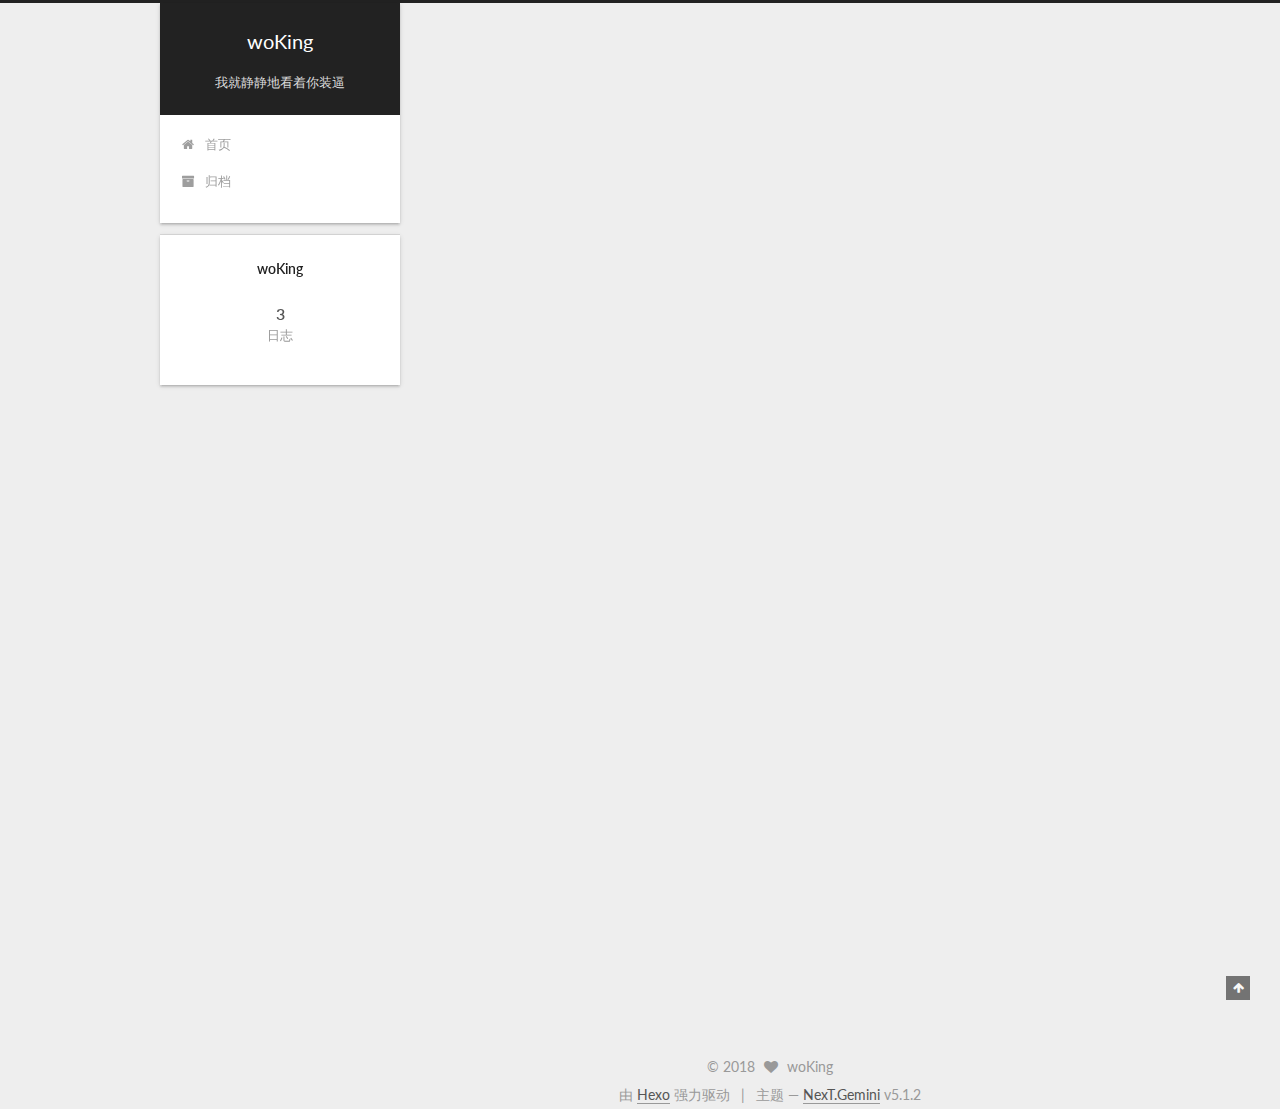
<file: 2018/12/17/利用twilio接口发送短信/index.html>
<!DOCTYPE html>



  


<html class="theme-next gemini use-motion" lang="zh-Hans">
<head>
  <meta charset="UTF-8"/>
<meta http-equiv="X-UA-Compatible" content="IE=edge" />
<meta name="viewport" content="width=device-width, initial-scale=1, maximum-scale=1"/>
<meta name="theme-color" content="#222">









<meta http-equiv="Cache-Control" content="no-transform" />
<meta http-equiv="Cache-Control" content="no-siteapp" />
















  
  
  <link href="/lib/fancybox/source/jquery.fancybox.css?v=2.1.5" rel="stylesheet" type="text/css" />




  
  
  
  

  
    
    
  

  

  

  

  

  
    
    
    <link href="//fonts.googleapis.com/css?family=Lato:300,300italic,400,400italic,700,700italic&subset=latin,latin-ext" rel="stylesheet" type="text/css">
  






<link href="/lib/font-awesome/css/font-awesome.min.css?v=4.6.2" rel="stylesheet" type="text/css" />

<link href="/css/main.css?v=5.1.2" rel="stylesheet" type="text/css" />


  <meta name="keywords" content="Hexo, NexT" />








  <link rel="shortcut icon" type="image/x-icon" href="/favicon.ico?v=5.1.2" />






<meta name="description" content="https://www.twilio.com/console 123456789from twilio.rest import Clientaccount_sid = &apos;AC******&apos;auth_token = &apos;af*****&apos;client = Client(account_sid,auth_token)message = client.messages.create(body=&quot;this i">
<meta property="og:type" content="article">
<meta property="og:title" content="基于twilio接口发送短信">
<meta property="og:url" content="http://yoursite.com/2018/12/17/利用twilio接口发送短信/index.html">
<meta property="og:site_name" content="woKing">
<meta property="og:description" content="https://www.twilio.com/console 123456789from twilio.rest import Clientaccount_sid = &apos;AC******&apos;auth_token = &apos;af*****&apos;client = Client(account_sid,auth_token)message = client.messages.create(body=&quot;this i">
<meta property="og:locale" content="zh-Hans">
<meta property="og:updated_time" content="2018-12-17T07:57:21.968Z">
<meta name="twitter:card" content="summary">
<meta name="twitter:title" content="基于twilio接口发送短信">
<meta name="twitter:description" content="https://www.twilio.com/console 123456789from twilio.rest import Clientaccount_sid = &apos;AC******&apos;auth_token = &apos;af*****&apos;client = Client(account_sid,auth_token)message = client.messages.create(body=&quot;this i">



<script type="text/javascript" id="hexo.configurations">
  var NexT = window.NexT || {};
  var CONFIG = {
    root: '/',
    scheme: 'Gemini',
    version: '5.1.2',
    sidebar: {"position":"left","display":"post","offset":12,"offset_float":12,"b2t":false,"scrollpercent":false,"onmobile":false},
    fancybox: true,
    tabs: true,
    motion: {"enable":true,"async":false,"transition":{"post_block":"fadeIn","post_header":"slideDownIn","post_body":"slideDownIn","coll_header":"slideLeftIn"}},
    duoshuo: {
      userId: '0',
      author: '博主'
    },
    algolia: {
      applicationID: '',
      apiKey: '',
      indexName: '',
      hits: {"per_page":10},
      labels: {"input_placeholder":"Search for Posts","hits_empty":"We didn't find any results for the search: ${query}","hits_stats":"${hits} results found in ${time} ms"}
    }
  };
</script>



  <link rel="canonical" href="http://yoursite.com/2018/12/17/利用twilio接口发送短信/"/>





  <title>基于twilio接口发送短信 | woKing</title>
  








</head>

<body itemscope itemtype="http://schema.org/WebPage" lang="zh-Hans">

  
  
    
  

  <div class="container sidebar-position-left page-post-detail">
    <div class="headband"></div>

    <header id="header" class="header" itemscope itemtype="http://schema.org/WPHeader">
      <div class="header-inner"><div class="site-brand-wrapper">
  <div class="site-meta ">
    

    <div class="custom-logo-site-title">
      <a href="/"  class="brand" rel="start">
        <span class="logo-line-before"><i></i></span>
        <span class="site-title">woKing</span>
        <span class="logo-line-after"><i></i></span>
      </a>
    </div>
      
        <p class="site-subtitle">我就静静地看着你装逼</p>
      
  </div>

  <div class="site-nav-toggle">
    <button>
      <span class="btn-bar"></span>
      <span class="btn-bar"></span>
      <span class="btn-bar"></span>
    </button>
  </div>
</div>

<nav class="site-nav">
  

  
    <ul id="menu" class="menu">
      
        
        <li class="menu-item menu-item-home">
          <a href="/" rel="section">
            
              <i class="menu-item-icon fa fa-fw fa-home"></i> <br />
            
            首页
          </a>
        </li>
      
        
        <li class="menu-item menu-item-archives">
          <a href="/archives/" rel="section">
            
              <i class="menu-item-icon fa fa-fw fa-archive"></i> <br />
            
            归档
          </a>
        </li>
      

      
    </ul>
  

  
</nav>



 </div>
    </header>

    <main id="main" class="main">
      <div class="main-inner">
        <div class="content-wrap">
          <div id="content" class="content">
            

  <div id="posts" class="posts-expand">
    

  

  
  
  

  <article class="post post-type-normal" itemscope itemtype="http://schema.org/Article">
  
  
  
  <div class="post-block">
    <link itemprop="mainEntityOfPage" href="http://yoursite.com/2018/12/17/利用twilio接口发送短信/">

    <span hidden itemprop="author" itemscope itemtype="http://schema.org/Person">
      <meta itemprop="name" content="woKing">
      <meta itemprop="description" content="">
      <meta itemprop="image" content="/images/avatar.gif">
    </span>

    <span hidden itemprop="publisher" itemscope itemtype="http://schema.org/Organization">
      <meta itemprop="name" content="woKing">
    </span>

    
      <header class="post-header">

        
        
          <h1 class="post-title" itemprop="name headline">基于twilio接口发送短信</h1>
        

        <div class="post-meta">
          <span class="post-time">
            
              <span class="post-meta-item-icon">
                <i class="fa fa-calendar-o"></i>
              </span>
              
                <span class="post-meta-item-text">发表于</span>
              
              <time title="创建于" itemprop="dateCreated datePublished" datetime="2018-12-17T11:35:05+08:00">
                2018-12-17
              </time>
            

            

            
          </span>

          

          
            
          

          
          

          

          

          

        </div>
      </header>
    

    
    
    
    <div class="post-body" itemprop="articleBody">

      
      

      
        <p><a href="https://www.twilio.com/console" target="_blank" rel="external">https://www.twilio.com/console</a></p>
<figure class="highlight python"><table><tr><td class="gutter"><pre><div class="line">1</div><div class="line">2</div><div class="line">3</div><div class="line">4</div><div class="line">5</div><div class="line">6</div><div class="line">7</div><div class="line">8</div><div class="line">9</div></pre></td><td class="code"><pre><div class="line"><span class="keyword">from</span> twilio.rest <span class="keyword">import</span> Client</div><div class="line"></div><div class="line">account_sid = <span class="string">'AC******'</span></div><div class="line">auth_token = <span class="string">'af*****'</span></div><div class="line"></div><div class="line">client = Client(account_sid,auth_token)</div><div class="line"></div><div class="line">message = client.messages.create(body=<span class="string">"this is my first twilio message."</span>,from_=<span class="string">'+1在twilio上购买的号码'</span>,to=<span class="string">'+86要发送的号码'</span>)</div><div class="line">print(message.sid)</div></pre></td></tr></table></figure>
<p>在console 面板中找到SID以及TOKEN</p>
<ul>
<li><p>ACCOUNT SID</p>
<p>AC4**</p>
</li>
<li><p>AUTH TOKEN</p>
<p>afd0**</p>
<p>​</p>
</li>
</ul>
<p>from 号码为在twilio上购买的号码</p>
<p>to 号码为要发送的号码，一般为注册的号码</p>
<p>免费试用的账户发送的短信只能发给在twilio验证过的手机号码，同时在正文前面会带有一截试用的文本，免费的话将就用吧</p>

      
    </div>
    
    
    

    

    

    

    <footer class="post-footer">
      

      
      
      

      
        <div class="post-nav">
          <div class="post-nav-next post-nav-item">
            
              <a href="/2018/12/14/电商商品管理体系/" rel="next" title="电商商品管理体系">
                <i class="fa fa-chevron-left"></i> 电商商品管理体系
              </a>
            
          </div>

          <span class="post-nav-divider"></span>

          <div class="post-nav-prev post-nav-item">
            
          </div>
        </div>
      

      
      
    </footer>
  </div>
  
  
  
  </article>



    <div class="post-spread">
      
    </div>
  </div>


          </div>
          


          
  <div class="comments" id="comments">
    
  </div>


        </div>
        
          
  
  <div class="sidebar-toggle">
    <div class="sidebar-toggle-line-wrap">
      <span class="sidebar-toggle-line sidebar-toggle-line-first"></span>
      <span class="sidebar-toggle-line sidebar-toggle-line-middle"></span>
      <span class="sidebar-toggle-line sidebar-toggle-line-last"></span>
    </div>
  </div>

  <aside id="sidebar" class="sidebar">
    
    <div class="sidebar-inner">

      

      

      <section class="site-overview sidebar-panel sidebar-panel-active">
        <div class="site-author motion-element" itemprop="author" itemscope itemtype="http://schema.org/Person">
          
            <p class="site-author-name" itemprop="name">woKing</p>
            <p class="site-description motion-element" itemprop="description"></p>
        </div>

        <nav class="site-state motion-element">

          
            <div class="site-state-item site-state-posts">
            
              <a href="/archives/">
            
                <span class="site-state-item-count">3</span>
                <span class="site-state-item-name">日志</span>
              </a>
            </div>
          

          

          

        </nav>

        

        <div class="links-of-author motion-element">
          
        </div>

        
        

        
        

        


      </section>

      

      

    </div>
  </aside>


        
      </div>
    </main>

    <footer id="footer" class="footer">
      <div class="footer-inner">
        <div class="copyright" >
  
  &copy; 
  <span itemprop="copyrightYear">2018</span>
  <span class="with-love">
    <i class="fa fa-heart"></i>
  </span>
  <span class="author" itemprop="copyrightHolder">woKing</span>

  
</div>


  <div class="powered-by">由 <a class="theme-link" href="https://hexo.io">Hexo</a> 强力驱动</div>

  <span class="post-meta-divider">|</span>

  <div class="theme-info">主题 &mdash; <a class="theme-link" href="https://github.com/iissnan/hexo-theme-next">NexT.Gemini</a> v5.1.2</div>


        







        
      </div>
    </footer>

    
      <div class="back-to-top">
        <i class="fa fa-arrow-up"></i>
        
      </div>
    

  </div>

  

<script type="text/javascript">
  if (Object.prototype.toString.call(window.Promise) !== '[object Function]') {
    window.Promise = null;
  }
</script>









  












  
  <script type="text/javascript" src="/lib/jquery/index.js?v=2.1.3"></script>

  
  <script type="text/javascript" src="/lib/fastclick/lib/fastclick.min.js?v=1.0.6"></script>

  
  <script type="text/javascript" src="/lib/jquery_lazyload/jquery.lazyload.js?v=1.9.7"></script>

  
  <script type="text/javascript" src="/lib/velocity/velocity.min.js?v=1.2.1"></script>

  
  <script type="text/javascript" src="/lib/velocity/velocity.ui.min.js?v=1.2.1"></script>

  
  <script type="text/javascript" src="/lib/fancybox/source/jquery.fancybox.pack.js?v=2.1.5"></script>


  


  <script type="text/javascript" src="/js/src/utils.js?v=5.1.2"></script>

  <script type="text/javascript" src="/js/src/motion.js?v=5.1.2"></script>



  
  


  <script type="text/javascript" src="/js/src/affix.js?v=5.1.2"></script>

  <script type="text/javascript" src="/js/src/schemes/pisces.js?v=5.1.2"></script>



  <script type="text/javascript" src="/js/src/scrollspy.js?v=5.1.2"></script>
<script type="text/javascript" src="/js/src/post-details.js?v=5.1.2"></script>


  
  <script type="text/javascript" src="/js/src/scrollspy.js?v=5.1.2"></script>
<script type="text/javascript" src="/js/src/post-details.js?v=5.1.2"></script>



  


  <script type="text/javascript" src="/js/src/bootstrap.js?v=5.1.2"></script>



  


  




	





  





  








  





  

  

  

  

  

  

</body>
</html>
</file>
<file: css/main.css>
/* normalize.css v3.0.2 | MIT License | git.io/normalize */
html {
  font-family: sans-serif; /* 1 */
  -ms-text-size-adjust: 100%; /* 2 */
  -webkit-text-size-adjust: 100%; /* 2 */
}
body {
  margin: 0;
}
article,
aside,
details,
figcaption,
figure,
footer,
header,
hgroup,
main,
menu,
nav,
section,
summary {
  display: block;
}
audio,
canvas,
progress,
video {
  display: inline-block; /* 1 */
  vertical-align: baseline; /* 2 */
}
audio:not([controls]) {
  display: none;
  height: 0;
}
[hidden],
template {
  display: none;
}
a {
  background-color: transparent;
}
a:active,
a:hover {
  outline: 0;
}
abbr[title] {
  border-bottom: 1px dotted;
}
b,
strong {
  font-weight: bold;
}
dfn {
  font-style: italic;
}
h1 {
  font-size: 2em;
  margin: 0.67em 0;
}
mark {
  background: #ff0;
  color: #000;
}
small {
  font-size: 80%;
}
sub,
sup {
  font-size: 75%;
  line-height: 0;
  position: relative;
  vertical-align: baseline;
}
sup {
  top: -0.5em;
}
sub {
  bottom: -0.25em;
}
img {
  border: 0;
}
svg:not(:root) {
  overflow: hidden;
}
figure {
  margin: 1em 40px;
}
hr {
  -moz-box-sizing: content-box;
  box-sizing: content-box;
  height: 0;
}
pre {
  overflow: auto;
}
code,
kbd,
pre,
samp {
  font-family: monospace, monospace;
  font-size: 1em;
}
button,
input,
optgroup,
select,
textarea {
  color: inherit; /* 1 */
  font: inherit; /* 2 */
  margin: 0; /* 3 */
}
button {
  overflow: visible;
}
button,
select {
  text-transform: none;
}
button,
html input[type="button"],
input[type="reset"],
input[type="submit"] {
  -webkit-appearance: button; /* 2 */
  cursor: pointer; /* 3 */
}
button[disabled],
html input[disabled] {
  cursor: default;
}
button::-moz-focus-inner,
input::-moz-focus-inner {
  border: 0;
  padding: 0;
}
input {
  line-height: normal;
}
input[type="checkbox"],
input[type="radio"] {
  box-sizing: border-box; /* 1 */
  padding: 0; /* 2 */
}
input[type="number"]::-webkit-inner-spin-button,
input[type="number"]::-webkit-outer-spin-button {
  height: auto;
}
input[type="search"] {
  -webkit-appearance: textfield; /* 1 */
  -moz-box-sizing: content-box;
  -webkit-box-sizing: content-box; /* 2 */
  box-sizing: content-box;
}
input[type="search"]::-webkit-search-cancel-button,
input[type="search"]::-webkit-search-decoration {
  -webkit-appearance: none;
}
fieldset {
  border: 1px solid #c0c0c0;
  margin: 0 2px;
  padding: 0.35em 0.625em 0.75em;
}
legend {
  border: 0; /* 1 */
  padding: 0; /* 2 */
}
textarea {
  overflow: auto;
}
optgroup {
  font-weight: bold;
}
table {
  border-collapse: collapse;
  border-spacing: 0;
}
td,
th {
  padding: 0;
}
::selection {
  background: #262a30;
  color: #fff;
}
body {
  position: relative;
  font-family: 'Lato', "PingFang SC", "Microsoft YaHei", sans-serif;
  font-size: 14px;
  line-height: 2;
  color: #555;
  background: #eee;
}
@media (max-width: 767px) {
  body {
    padding-right: 0 !important;
  }
}
@media (min-width: 768px) and (max-width: 991px) {
  body {
    padding-right: 0 !important;
  }
}
@media (min-width: 1600px) {
  body {
    font-size: 16px;
  }
}
h1,
h2,
h3,
h4,
h5,
h6 {
  margin: 0;
  padding: 0;
  font-weight: bold;
  line-height: 1.5;
  font-family: 'Lato', "PingFang SC", "Microsoft YaHei", sans-serif;
}
h2,
h3,
h4,
h5,
h6 {
  margin: 20px 0 15px;
}
h1 {
  font-size: 22px;
}
@media (max-width: 767px) {
  h1 {
    font-size: 18px;
  }
}
h2 {
  font-size: 20px;
}
@media (max-width: 767px) {
  h2 {
    font-size: 16px;
  }
}
h3 {
  font-size: 18px;
}
@media (max-width: 767px) {
  h3 {
    font-size: 14px;
  }
}
h4 {
  font-size: 16px;
}
@media (max-width: 767px) {
  h4 {
    font-size: 12px;
  }
}
h5 {
  font-size: 14px;
}
@media (max-width: 767px) {
  h5 {
    font-size: 10px;
  }
}
h6 {
  font-size: 12px;
}
@media (max-width: 767px) {
  h6 {
    font-size: 8px;
  }
}
p {
  margin: 0 0 20px 0;
}
a {
  color: #555;
  text-decoration: none;
  outline: none;
  border-bottom: 1px solid #999;
  word-wrap: break-word;
}
a:hover {
  color: #222;
  border-bottom-color: #222;
}
blockquote {
  margin: 0;
  padding: 0;
}
img {
  display: block;
  margin: auto;
  max-width: 100%;
  height: auto;
}
hr {
  margin: 40px 0;
  height: 3px;
  border: none;
  background-color: #ddd;
  background-image: repeating-linear-gradient(-45deg, #fff, #fff 4px, transparent 4px, transparent 8px);
}
blockquote {
  padding: 0 15px;
  color: #666;
  border-left: 4px solid #ddd;
}
blockquote cite::before {
  content: "-";
  padding: 0 5px;
}
dt {
  font-weight: 700;
}
dd {
  margin: 0;
  padding: 0;
}
kbd {
  border: 1px solid #ccc;
  border-radius: 0.2em;
  box-shadow: 0.1em 0.1em 0.2em rgba(0,0,0,0.1);
  background-color: #f9f9f9;
  font-family: inherit;
  background-image: -webkit-linear-gradient(top, #eee, #fff, #eee);
  padding: 0.1em 0.3em;
  white-space: nowrap;
}
.text-left {
  text-align: left;
}
.text-center {
  text-align: center;
}
.text-right {
  text-align: right;
}
.text-justify {
  text-align: justify;
}
.text-nowrap {
  white-space: nowrap;
}
.text-lowercase {
  text-transform: lowercase;
}
.text-uppercase {
  text-transform: uppercase;
}
.text-capitalize {
  text-transform: capitalize;
}
.center-block {
  display: block;
  margin-left: auto;
  margin-right: auto;
}
.clearfix:before,
.clearfix:after {
  content: " ";
  display: table;
}
.clearfix:after {
  clear: both;
}
.pullquote {
  width: 45%;
}
.pullquote.left {
  float: left;
  margin-left: 5px;
  margin-right: 10px;
}
.pullquote.right {
  float: right;
  margin-left: 10px;
  margin-right: 5px;
}
.affix.affix.affix {
  position: fixed;
}
.translation {
  margin-top: -20px;
  font-size: 14px;
  color: #999;
}
.scrollbar-measure {
  width: 100px;
  height: 100px;
  overflow: scroll;
  position: absolute;
  top: -9999px;
}
.use-motion .motion-element {
  opacity: 0;
}
table {
  margin: 20px 0;
  width: 100%;
  border-collapse: collapse;
  border-spacing: 0;
  border: 1px solid #ddd;
  font-size: 14px;
  table-layout: fixed;
  word-wrap: break-all;
}
table>tbody>tr:nth-of-type(odd) {
  background-color: #f9f9f9;
}
table>tbody>tr:hover {
  background-color: #f5f5f5;
}
caption,
th,
td {
  padding: 8px;
  text-align: left;
  vertical-align: middle;
  font-weight: normal;
}
th,
td {
  border-bottom: 3px solid #ddd;
  border-right: 1px solid #eee;
}
th {
  padding-bottom: 10px;
  font-weight: 700;
}
td {
  border-bottom-width: 1px;
}
html,
body {
  height: 100%;
}
.container {
  position: relative;
  min-height: 100%;
}
.header-inner {
  margin: 0 auto;
  padding: 100px 0 70px;
  width: calc(100% - 252px);
}
@media (min-width: 1600px) {
  .container .header-inner {
    width: 900px;
  }
}
.main-inner {
  margin: 0 auto;
  width: calc(100% - 252px);
}
@media (min-width: 1600px) {
  .container .main-inner {
    width: 900px;
  }
}
.footer {
  width: 100%;
  min-height: 50px;
}
.footer-inner {
  box-sizing: border-box;
  margin: 20px auto;
  width: calc(100% - 252px);
}
@media (min-width: 1600px) {
  .container .footer-inner {
    width: 900px;
  }
}
pre,
.highlight {
  overflow: auto;
  margin: 20px 0;
  padding: 0;
  font-size: 13px;
  color: #4d4d4c;
  background: #f7f7f7;
  line-height: 1.6;
}
pre,
code {
  font-family: consolas, Menlo, "PingFang SC", "Microsoft YaHei", monospace;
}
code {
  padding: 2px 4px;
  word-wrap: break-word;
  color: #555;
  background: #eee;
  border-radius: 3px;
  font-size: 13px;
}
pre code {
  padding: 0;
  color: #4d4d4c;
  background: none;
  text-shadow: none;
}
.highlight {
  border-radius: 1px;
}
.highlight pre {
  border: none;
  margin: 0;
  padding: 10px 0;
}
.highlight table {
  margin: 0;
  width: auto;
  border: none;
}
.highlight td {
  border: none;
  padding: 0;
}
.highlight figcaption {
  font-size: 1em;
  color: #4d4d4c;
  line-height: 1em;
  margin-bottom: 1em;
}
.highlight figcaption:before,
.highlight figcaption:after {
  content: " ";
  display: table;
}
.highlight figcaption:after {
  clear: both;
}
.highlight figcaption a {
  float: right;
  color: #4d4d4c;
}
.highlight figcaption a:hover {
  border-bottom-color: #4d4d4c;
}
.highlight .gutter pre {
  padding-left: 10px;
  padding-right: 10px;
  color: #869194;
  text-align: right;
  background-color: #eff2f3;
}
.highlight .code pre {
  width: 100%;
  padding-left: 10px;
  padding-right: 10px;
  background-color: #f7f7f7;
}
.highlight .line {
  height: 20px;
}
.gutter {
  -webkit-user-select: none;
  -moz-user-select: none;
  -ms-user-select: none;
  user-select: none;
}
.gist table {
  width: auto;
}
.gist table td {
  border: none;
}
pre .deletion {
  background: #fdd;
}
pre .addition {
  background: #dfd;
}
pre .meta {
  color: #8959a8;
}
pre .comment {
  color: #8e908c;
}
pre .variable,
pre .attribute,
pre .tag,
pre .regexp,
pre .ruby .constant,
pre .xml .tag .title,
pre .xml .pi,
pre .xml .doctype,
pre .html .doctype,
pre .css .id,
pre .css .class,
pre .css .pseudo {
  color: #c82829;
}
pre .number,
pre .preprocessor,
pre .built_in,
pre .literal,
pre .params,
pre .constant,
pre .command {
  color: #f5871f;
}
pre .ruby .class .title,
pre .css .rules .attribute,
pre .string,
pre .value,
pre .inheritance,
pre .header,
pre .ruby .symbol,
pre .xml .cdata,
pre .special,
pre .number,
pre .formula {
  color: #718c00;
}
pre .title,
pre .css .hexcolor {
  color: #3e999f;
}
pre .function,
pre .python .decorator,
pre .python .title,
pre .ruby .function .title,
pre .ruby .title .keyword,
pre .perl .sub,
pre .javascript .title,
pre .coffeescript .title {
  color: #4271ae;
}
pre .keyword,
pre .javascript .function {
  color: #8959a8;
}
.full-image.full-image.full-image {
  border: none;
  max-width: 100%;
  width: auto;
  margin: 20px auto;
}
@media (min-width: 992px) {
  .full-image.full-image.full-image {
    max-width: none;
    width: 118%;
    margin: 0 -9%;
  }
}
.blockquote-center,
.page-home .post-type-quote blockquote,
.page-post-detail .post-type-quote blockquote {
  position: relative;
  margin: 40px 0;
  padding: 0;
  border-left: none;
  text-align: center;
}
.blockquote-center::before,
.page-home .post-type-quote blockquote::before,
.page-post-detail .post-type-quote blockquote::before,
.blockquote-center::after,
.page-home .post-type-quote blockquote::after,
.page-post-detail .post-type-quote blockquote::after {
  position: absolute;
  content: ' ';
  display: block;
  width: 100%;
  height: 24px;
  opacity: 0.2;
  background-repeat: no-repeat;
  background-position: 0 -6px;
  background-size: 22px 22px;
}
.blockquote-center::before,
.page-home .post-type-quote blockquote::before,
.page-post-detail .post-type-quote blockquote::before {
  top: -20px;
  background-image: url("../images/quote-l.svg");
  border-top: 1px solid #ccc;
}
.blockquote-center::after,
.page-home .post-type-quote blockquote::after,
.page-post-detail .post-type-quote blockquote::after {
  bottom: -20px;
  background-image: url("../images/quote-r.svg");
  border-bottom: 1px solid #ccc;
  background-position: 100% 8px;
}
.blockquote-center p,
.page-home .post-type-quote blockquote p,
.page-post-detail .post-type-quote blockquote p,
.blockquote-center div,
.page-home .post-type-quote blockquote div,
.page-post-detail .post-type-quote blockquote div {
  text-align: center;
}
.post .post-body .group-picture img {
  box-sizing: border-box;
  padding: 0 3px;
  border: none;
}
.post .group-picture-row {
  overflow: hidden;
  margin-top: 6px;
}
.post .group-picture-row:first-child {
  margin-top: 0;
}
.post .group-picture-column {
  float: left;
}
.page-post-detail .post-body .group-picture-column {
  float: none;
  margin-top: 10px;
  width: auto !important;
}
.page-post-detail .post-body .group-picture-column img {
  margin: 0 auto;
}
.page-archive .group-picture-container {
  overflow: hidden;
}
.page-archive .group-picture-row {
  float: left;
}
.page-archive .group-picture-row:first-child {
  margin-top: 6px;
}
.page-archive .group-picture-column {
  max-width: 150px;
  max-height: 150px;
}
.post-body .note {
  position: relative;
  padding: 15px;
  margin-bottom: 20px;
  border: 1px solid #eee;
  border-left-width: 5px;
  border-radius: 3px;
}
.post-body .note h2,
.post-body .note h3,
.post-body .note h4,
.post-body .note h5,
.post-body .note h6 {
  margin-top: 0;
  margin-bottom: 0;
  border-bottom: initial;
  padding-top: 0 !important;
}
.post-body .note p:first-child,
.post-body .note ul:first-child,
.post-body .note ol:first-child,
.post-body .note table:first-child,
.post-body .note pre:first-child,
.post-body .note blockquote:first-child {
  margin-top: 0;
}
.post-body .note p:last-child,
.post-body .note ul:last-child,
.post-body .note ol:last-child,
.post-body .note table:last-child,
.post-body .note pre:last-child,
.post-body .note blockquote:last-child {
  margin-bottom: 0;
}
.post-body .note.default {
  border-left-color: #777;
}
.post-body .note.default h2,
.post-body .note.default h3,
.post-body .note.default h4,
.post-body .note.default h5,
.post-body .note.default h6 {
  color: #777;
}
.post-body .note.primary {
  border-left-color: #6f42c1;
}
.post-body .note.primary h2,
.post-body .note.primary h3,
.post-body .note.primary h4,
.post-body .note.primary h5,
.post-body .note.primary h6 {
  color: #6f42c1;
}
.post-body .note.info {
  border-left-color: #428bca;
}
.post-body .note.info h2,
.post-body .note.info h3,
.post-body .note.info h4,
.post-body .note.info h5,
.post-body .note.info h6 {
  color: #428bca;
}
.post-body .note.success {
  border-left-color: #5cb85c;
}
.post-body .note.success h2,
.post-body .note.success h3,
.post-body .note.success h4,
.post-body .note.success h5,
.post-body .note.success h6 {
  color: #5cb85c;
}
.post-body .note.warning {
  border-left-color: #f0ad4e;
}
.post-body .note.warning h2,
.post-body .note.warning h3,
.post-body .note.warning h4,
.post-body .note.warning h5,
.post-body .note.warning h6 {
  color: #f0ad4e;
}
.post-body .note.danger {
  border-left-color: #d9534f;
}
.post-body .note.danger h2,
.post-body .note.danger h3,
.post-body .note.danger h4,
.post-body .note.danger h5,
.post-body .note.danger h6 {
  color: #d9534f;
}
.post-body .label {
  display: inline;
  padding: 0 2px;
  white-space: nowrap;
}
.post-body .label.default {
  background-color: #f0f0f0;
}
.post-body .label.primary {
  background-color: #efe6f7;
}
.post-body .label.info {
  background-color: #e5f2f8;
}
.post-body .label.success {
  background-color: #e7f4e9;
}
.post-body .label.warning {
  background-color: #fcf6e1;
}
.post-body .label.danger {
  background-color: #fae8eb;
}
.post-body .tabs {
  position: relative;
  display: block;
  margin-bottom: 20px;
  padding-top: 10px;
}
.post-body .tabs ul.nav-tabs {
  margin: 0;
  padding: 0;
  display: flex;
  margin-bottom: -1px;
}
@media (max-width: 413px) {
  .post-body .tabs ul.nav-tabs {
    display: block;
    margin-bottom: 5px;
  }
}
.post-body .tabs ul.nav-tabs li.tab {
  list-style-type: none !important;
  margin: 0 0.25em 0 0;
  border-top: 3px solid transparent;
  border-left: 1px solid transparent;
  border-right: 1px solid transparent;
}
@media (max-width: 413px) {
  .post-body .tabs ul.nav-tabs li.tab {
    margin: initial;
    border-top: 1px solid transparent;
    border-left: 3px solid transparent;
    border-right: 1px solid transparent;
    border-bottom: 1px solid transparent;
  }
}
.post-body .tabs ul.nav-tabs li.tab a {
  outline: 0;
  border-bottom: initial;
  display: block;
  line-height: 1.8em;
  padding: 0.25em 0.75em;
  transition-duration: 0.2s;
  transition-timing-function: ease-out;
  transition-delay: 0s;
}
.post-body .tabs ul.nav-tabs li.tab a i {
  width: 1.285714285714286em;
}
.post-body .tabs ul.nav-tabs li.tab.active {
  border-top: 3px solid #fc6423;
  border-left: 1px solid #ddd;
  border-right: 1px solid #ddd;
  background-color: #fff;
}
@media (max-width: 413px) {
  .post-body .tabs ul.nav-tabs li.tab.active {
    border-top: 1px solid #ddd;
    border-left: 3px solid #fc6423;
    border-right: 1px solid #ddd;
    border-bottom: 1px solid #ddd;
  }
}
.post-body .tabs ul.nav-tabs li.tab.active a {
  cursor: default;
  color: #555;
}
.post-body .tabs .tab-content {
  background-color: #fff;
}
.post-body .tabs .tab-content .tab-pane {
  border: 1px solid #ddd;
  padding: 20px 20px 0 20px;
}
.post-body .tabs .tab-content .tab-pane:not(.active) {
  display: none !important;
}
.post-body .tabs .tab-content .tab-pane.active {
  display: block !important;
}
.btn {
  display: inline-block;
  padding: 0 20px;
  font-size: 14px;
  color: #fff;
  background: #222;
  border: 2px solid #555;
  text-decoration: none;
  border-radius: 0;
  transition-property: background-color;
  transition-duration: 0.2s;
  transition-timing-function: ease-in-out;
  transition-delay: 0s;
}
.btn:hover,
.post-button .btn:hover {
  border-color: #222;
  color: #fff;
  background: #222;
}
.btn-bar {
  display: block;
  width: 22px;
  height: 2px;
  background: #555;
  border-radius: 1px;
}
.btn-bar+.btn-bar {
  margin-top: 4px;
}
.pagination {
  margin: 120px 0 40px;
  text-align: center;
  border-top: 1px solid #eee;
}
.page-number-basic,
.pagination .prev,
.pagination .next,
.pagination .page-number,
.pagination .space {
  display: inline-block;
  position: relative;
  top: -1px;
  margin: 0 10px;
  padding: 0 10px;
  line-height: 30px;
}
@media (max-width: 767px) {
  .page-number-basic,
  .pagination .prev,
  .pagination .next,
  .pagination .page-number,
  .pagination .space {
    margin: 0 5px;
  }
}
.pagination .prev,
.pagination .next,
.pagination .page-number {
  border-bottom: 0;
  border-top: 1px solid #eee;
  transition-property: border-color;
  transition-duration: 0.2s;
  transition-timing-function: ease-in-out;
  transition-delay: 0s;
}
.pagination .prev:hover,
.pagination .next:hover,
.pagination .page-number:hover {
  border-top-color: #222;
}
.pagination .space {
  padding: 0;
  margin: 0;
}
.pagination .prev {
  margin-left: 0;
}
.pagination .next {
  margin-right: 0;
}
.pagination .page-number.current {
  color: #fff;
  background: #ccc;
  border-top-color: #ccc;
}
@media (max-width: 767px) {
  .pagination {
    border-top: none;
  }
  .pagination .prev,
  .pagination .next,
  .pagination .page-number {
    margin-bottom: 10px;
    border-top: 0;
    border-bottom: 1px solid #eee;
  }
  .pagination .prev:hover,
  .pagination .next:hover,
  .pagination .page-number:hover {
    border-bottom-color: #222;
  }
}
.comments {
  margin: 60px 20px 0;
}
.tag-cloud {
  text-align: center;
}
.tag-cloud a {
  display: inline-block;
  margin: 10px;
}
.back-to-top {
  box-sizing: border-box;
  position: fixed;
  bottom: -100px;
  right: 30px;
  z-index: 1050;
  padding: 0 6px;
  width: 24px;
  background: #222;
  font-size: 12px;
  opacity: 0.6;
  color: #fff;
  cursor: pointer;
  text-align: center;
  -webkit-transform: translateZ(0);
  transition-property: bottom;
  transition-duration: 0.2s;
  transition-timing-function: ease-in-out;
  transition-delay: 0s;
}
@media (min-width: 768px) and (max-width: 991px) {
  .back-to-top {
    display: none !important;
  }
}
@media (max-width: 767px) {
  .back-to-top {
    display: none !important;
  }
}
.back-to-top.back-to-top-on {
  bottom: 30px;
}
.header {
  background: transparent;
}
.header-inner {
  position: relative;
}
.headband {
  height: 3px;
  background: #222;
}
.site-meta {
  margin: 0;
  text-align: center;
}
@media (max-width: 767px) {
  .site-meta {
    text-align: center;
  }
}
.brand {
  position: relative;
  display: inline-block;
  padding: 0 40px;
  color: #fff;
  background: #222;
  border-bottom: none;
}
.brand:hover {
  color: #fff;
}
.logo {
  display: inline-block;
  margin-right: 5px;
  line-height: 36px;
  vertical-align: top;
}
.site-title {
  display: inline-block;
  vertical-align: top;
  line-height: 36px;
  font-size: 20px;
  font-weight: normal;
  font-family: 'Lato', "PingFang SC", "Microsoft YaHei", sans-serif;
}
.site-subtitle {
  margin-top: 10px;
  font-size: 13px;
  color: #ddd;
}
.use-motion .brand {
  opacity: 0;
}
.use-motion .logo,
.use-motion .site-title,
.use-motion .site-subtitle {
  opacity: 0;
  position: relative;
  top: -10px;
}
.site-nav-toggle {
  display: none;
  position: absolute;
  top: 10px;
  left: 10px;
}
@media (max-width: 767px) {
  .site-nav-toggle {
    display: block;
  }
}
.site-nav-toggle button {
  margin-top: 2px;
  padding: 9px 10px;
  background: transparent;
  border: none;
}
@media (max-width: 767px) {
  .site-nav {
    display: none;
    margin: 0 -10px;
    padding: 0 10px;
    clear: both;
    border-top: 1px solid #ddd;
  }
}
@media (min-width: 768px) and (max-width: 991px) {
  .site-nav {
    display: block !important;
  }
}
@media (min-width: 992px) {
  .site-nav {
    display: block !important;
  }
}
.menu {
  margin-top: 20px;
  padding-left: 0;
  text-align: center;
}
.menu .menu-item {
  display: inline-block;
  margin: 0 10px;
  list-style: none;
}
@media screen and (max-width: 767px) {
  .menu .menu-item {
    margin-top: 10px;
  }
}
.menu .menu-item a {
  display: block;
  font-size: 13px;
  line-height: inherit;
  border-bottom: 1px solid transparent;
  transition-property: border-color;
  transition-duration: 0.2s;
  transition-timing-function: ease-in-out;
  transition-delay: 0s;
}
.menu .menu-item a:hover,
.menu-item-active a {
  border-bottom-color: #222;
}
.menu .menu-item .fa {
  margin-right: 5px;
}
.use-motion .menu-item {
  opacity: 0;
}
.post-body {
  font-family: 'Lato', "PingFang SC", "Microsoft YaHei", sans-serif;
}
@media (max-width: 767px) {
  .post-body {
    word-break: break-word;
  }
}
.post-body .fancybox img {
  display: block !important;
  margin: 0 auto;
  cursor: pointer;
  cursor: zoom-in;
  cursor: -webkit-zoom-in;
}
.post-body .image-caption,
.post-body .figure .caption {
  margin: -20px auto 15px;
  text-align: center;
  font-size: 14px;
  color: #999;
  font-weight: bold;
  line-height: 1;
}
.post-sticky-flag {
  display: inline-block;
  font-size: 16px;
  -ms-transform: rotate(30deg);
  -webkit-transform: rotate(30deg);
  -moz-transform: rotate(30deg);
  -ms-transform: rotate(30deg);
  -o-transform: rotate(30deg);
  transform: rotate(30deg);
}
.use-motion .post-block {
  opacity: 0;
}
.use-motion .post-header {
  opacity: 0;
}
.use-motion .post-body {
  opacity: 0;
}
.use-motion .collection-title {
  opacity: 0;
}
.posts-expand {
  padding-top: 40px;
}
@media (max-width: 767px) {
  .posts-expand {
    margin: 0 20px;
  }
  .post-body pre {
    padding: 10px;
  }
  .post-body pre .gutter pre {
    padding-right: 10px;
  }
  .post-body .highlight {
    margin-left: 0px;
    margin-right: 0px;
    padding: 0;
  }
  .post-body .highlight .gutter pre {
    padding-right: 10px;
  }
}
@media (min-width: 992px) {
  .posts-expand .post-body {
    text-align: justify;
  }
}
.posts-expand .post-body h2,
.posts-expand .post-body h3,
.posts-expand .post-body h4,
.posts-expand .post-body h5,
.posts-expand .post-body h6 {
  padding-top: 10px;
}
.posts-expand .post-body h2 .header-anchor,
.posts-expand .post-body h3 .header-anchor,
.posts-expand .post-body h4 .header-anchor,
.posts-expand .post-body h5 .header-anchor,
.posts-expand .post-body h6 .header-anchor {
  float: right;
  margin-left: 10px;
  color: #ccc;
  border-bottom-style: none;
  visibility: hidden;
}
.posts-expand .post-body h2 .header-anchor:hover,
.posts-expand .post-body h3 .header-anchor:hover,
.posts-expand .post-body h4 .header-anchor:hover,
.posts-expand .post-body h5 .header-anchor:hover,
.posts-expand .post-body h6 .header-anchor:hover {
  color: inherit;
}
.posts-expand .post-body h2:hover .header-anchor,
.posts-expand .post-body h3:hover .header-anchor,
.posts-expand .post-body h4:hover .header-anchor,
.posts-expand .post-body h5:hover .header-anchor,
.posts-expand .post-body h6:hover .header-anchor {
  visibility: visible;
}
.posts-expand .post-body ul li {
  list-style: circle;
}
.posts-expand .post-body img {
  box-sizing: border-box;
  margin: auto;
  padding: 3px;
  border: 1px solid #ddd;
}
.posts-expand .post-body .fancybox img {
  margin: 0 auto 25px;
}
@media (max-width: 767px) {
  .posts-collapse {
    margin: 0 20px;
  }
  .posts-collapse .post-title,
  .posts-collapse .post-meta {
    display: block;
    width: auto;
    text-align: left;
  }
}
.posts-collapse {
  position: relative;
  z-index: 1010;
  margin-left: 55px;
}
.posts-collapse::after {
  content: " ";
  position: absolute;
  top: 20px;
  left: 0;
  margin-left: -2px;
  width: 4px;
  height: 100%;
  background: #f5f5f5;
  z-index: -1;
}
@media (max-width: 767px) {
  .posts-collapse {
    margin: 0 20px;
  }
}
.posts-collapse .collection-title {
  position: relative;
  margin: 60px 0;
}
.posts-collapse .collection-title h1,
.posts-collapse .collection-title h2 {
  margin-left: 20px;
}
.posts-collapse .collection-title small {
  color: #bbb;
  margin-left: 5px;
}
.posts-collapse .collection-title::before {
  content: " ";
  position: absolute;
  left: 0;
  top: 50%;
  margin-left: -4px;
  margin-top: -4px;
  width: 8px;
  height: 8px;
  background: #bbb;
  border-radius: 50%;
}
.posts-collapse .post {
  margin: 30px 0;
}
.posts-collapse .post-header {
  position: relative;
  transition-duration: 0.2s;
  transition-timing-function: ease-in-out;
  transition-delay: 0s;
  transition-property: border;
  border-bottom: 1px dashed #ccc;
}
.posts-collapse .post-header::before {
  content: " ";
  position: absolute;
  left: 0;
  top: 12px;
  width: 6px;
  height: 6px;
  margin-left: -4px;
  background: #bbb;
  border-radius: 50%;
  border: 1px solid #fff;
  transition-duration: 0.2s;
  transition-timing-function: ease-in-out;
  transition-delay: 0s;
  transition-property: background;
}
.posts-collapse .post-header:hover {
  border-bottom-color: #666;
}
.posts-collapse .post-header:hover::before {
  background: #222;
}
.posts-collapse .post-meta {
  position: absolute;
  font-size: 12px;
  left: 20px;
  top: 5px;
}
.posts-collapse .post-comments-count {
  display: none;
}
.posts-collapse .post-title {
  margin-left: 60px;
  font-size: 16px;
  font-weight: normal;
  line-height: inherit;
}
.posts-collapse .post-title::after {
  margin-left: 3px;
  opacity: 0.6;
}
.posts-collapse .post-title a {
  color: #666;
  border-bottom: none;
}
.page-home .post-type-quote .post-header,
.page-post-detail .post-type-quote .post-header,
.page-home .post-type-quote .post-tags,
.page-post-detail .post-type-quote .post-tags {
  display: none;
}
.posts-expand .post-title {
  font-size: 26px;
  text-align: center;
  word-break: break-word;
  font-weight: 400;
}
@media (max-width: 767px) {
  .posts-expand .post-title {
    font-size: 22px;
  }
}
.posts-expand .post-title-link {
  display: inline-block;
  position: relative;
  color: #555;
  border-bottom: none;
  line-height: 1.2;
  vertical-align: top;
}
.posts-expand .post-title-link::before {
  content: "";
  position: absolute;
  width: 100%;
  height: 2px;
  bottom: 0;
  left: 0;
  background-color: #000;
  visibility: hidden;
  -webkit-transform: scaleX(0);
  -moz-transform: scaleX(0);
  -ms-transform: scaleX(0);
  -o-transform: scaleX(0);
  transform: scaleX(0);
  transition-duration: 0.2s;
  transition-timing-function: ease-in-out;
  transition-delay: 0s;
}
.posts-expand .post-title-link:hover::before {
  visibility: visible;
  -webkit-transform: scaleX(1);
  -moz-transform: scaleX(1);
  -ms-transform: scaleX(1);
  -o-transform: scaleX(1);
  transform: scaleX(1);
}
.posts-expand .post-title-link .fa {
  font-size: 16px;
}
.posts-expand .post-meta {
  margin: 3px 0 60px 0;
  color: #999;
  font-family: 'Lato', "PingFang SC", "Microsoft YaHei", sans-serif;
  font-size: 12px;
  text-align: center;
}
.posts-expand .post-meta .post-category-list {
  display: inline-block;
  margin: 0;
  padding: 3px;
}
.posts-expand .post-meta .post-category-list-link {
  color: #999;
}
.posts-expand .post-meta .post-description {
  font-size: 14px;
  margin-top: 2px;
}
.post-meta-divider {
  margin: 0 0.5em;
}
.post-meta-item-icon {
  margin-right: 3px;
}
@media (min-width: 768px) and (max-width: 991px) {
  .post-meta-item-icon {
    display: inline-block;
  }
}
@media (max-width: 767px) {
  .post-meta-item-icon {
    display: inline-block;
  }
}
@media (min-width: 768px) and (max-width: 991px) {
  .post-meta-item-text {
    display: none;
  }
}
@media (max-width: 767px) {
  .post-meta-item-text {
    display: none;
  }
}
@media (max-width: 767px) {
  .posts-expand .post-comments-count {
    display: none;
  }
}
.post-button {
  margin-top: 50px;
}
.post-button .btn {
  color: #555;
  font-size: 14px;
  background: #fff;
  border-radius: 2px;
  line-height: 2;
  margin: 0 4px 8px 4px;
}
.post-button .fa-fw {
  width: 1.285714285714286em;
  text-align: left;
}
.posts-expand .post-tags {
  margin-top: 40px;
  text-align: center;
}
.posts-expand .post-tags a {
  display: inline-block;
  margin-right: 10px;
  font-size: 13px;
}
.post-nav {
  display: table;
  margin-top: 15px;
  width: 100%;
  border-top: 1px solid #eee;
}
.post-nav-divider {
  display: table-cell;
  width: 10%;
}
.post-nav-item {
  display: table-cell;
  padding: 10px 0 0 0;
  width: 45%;
  vertical-align: top;
}
.post-nav-item a {
  position: relative;
  display: block;
  line-height: 25px;
  font-size: 14px;
  color: #555;
  border-bottom: none;
}
.post-nav-item a:hover {
  color: #222;
  border-bottom: none;
}
.post-nav-item a:active {
  top: 2px;
}
.post-nav-item .fa {
  position: absolute;
  top: 8px;
  left: 0;
  font-size: 12px;
}
.post-nav-next a {
  padding-left: 15px;
}
.post-nav-prev {
  text-align: right;
}
.post-nav-prev a {
  padding-right: 15px;
}
.post-nav-prev .fa {
  right: 0;
  left: auto;
}
.posts-expand .post-eof {
  display: block;
  margin: 80px auto 60px;
  width: 8%;
  height: 1px;
  background: #ccc;
  text-align: center;
}
.post:last-child .post-eof.post-eof.post-eof {
  display: none;
}
.post-gallery {
  display: table;
  table-layout: fixed;
  width: 100%;
  border-collapse: separate;
}
.post-gallery-row {
  display: table-row;
}
.post-gallery .post-gallery-img {
  display: table-cell;
  text-align: center;
  vertical-align: middle;
  border: none;
}
.post-gallery .post-gallery-img img {
  max-width: 100%;
  max-height: 100%;
  border: none;
}
.fancybox-close,
.fancybox-close:hover {
  border: none;
}
.rtl.post-body p,
.rtl.post-body a,
.rtl.post-body h1,
.rtl.post-body h2,
.rtl.post-body h3,
.rtl.post-body h4,
.rtl.post-body h5,
.rtl.post-body h6,
.rtl.post-body li,
.rtl.post-body ul,
.rtl.post-body ol {
  direction: rtl;
  font-family: UKIJ Ekran;
}
.rtl.post-title {
  font-family: UKIJ Ekran;
}
.sidebar {
  position: fixed;
  right: 0;
  top: 0;
  bottom: 0;
  width: 0;
  z-index: 1040;
  box-shadow: inset 0 2px 6px #000;
  background: #222;
  -webkit-transform: translateZ(0);
}
.sidebar a {
  color: #999;
  border-bottom-color: #555;
}
.sidebar a:hover {
  color: #eee;
}
@media (min-width: 768px) and (max-width: 991px) {
  .sidebar {
    display: none !important;
  }
}
@media (max-width: 767px) {
  .sidebar {
    display: none !important;
  }
}
.sidebar-inner {
  position: relative;
  padding: 20px 10px;
  color: #999;
  text-align: center;
}
.sidebar-toggle {
  position: fixed;
  right: 30px;
  bottom: 45px;
  width: 14px;
  height: 14px;
  padding: 5px;
  background: #222;
  line-height: 0;
  z-index: 1050;
  cursor: pointer;
  -webkit-transform: translateZ(0);
}
@media (min-width: 768px) and (max-width: 991px) {
  .sidebar-toggle {
    display: none !important;
  }
}
@media (max-width: 767px) {
  .sidebar-toggle {
    display: none !important;
  }
}
.sidebar-toggle-line {
  position: relative;
  display: inline-block;
  vertical-align: top;
  height: 2px;
  width: 100%;
  background: #fff;
  margin-top: 3px;
}
.sidebar-toggle-line:first-child {
  margin-top: 0;
}
.site-author-image {
  display: block;
  margin: 0 auto;
  padding: 2px;
  max-width: 120px;
  height: auto;
  border: 1px solid #eee;
}
.site-author-name {
  margin: 0;
  text-align: center;
  color: #222;
  font-weight: 600;
}
.site-description {
  margin-top: 0;
  text-align: center;
  font-size: 13px;
  color: #999;
}
.site-state {
  overflow: hidden;
  line-height: 1.4;
  white-space: nowrap;
  text-align: center;
}
.site-state-item {
  display: inline-block;
  padding: 0 15px;
  border-left: 1px solid #eee;
}
.site-state-item:first-child {
  border-left: none;
}
.site-state-item a {
  border-bottom: none;
}
.site-state-item-count {
  display: block;
  text-align: center;
  color: inherit;
  font-weight: 600;
  font-size: 16px;
}
.site-state-item-name {
  font-size: 13px;
  color: #999;
}
.feed-link {
  margin-top: 20px;
}
.feed-link a {
  display: inline-block;
  padding: 0 15px;
  color: #fc6423;
  border: 1px solid #fc6423;
  border-radius: 4px;
}
.feed-link a i {
  color: #fc6423;
  font-size: 14px;
}
.feed-link a:hover {
  color: #fff;
  background: #fc6423;
}
.feed-link a:hover i {
  color: #fff;
}
.links-of-author {
  margin-top: 20px;
}
.links-of-author a {
  display: inline-block;
  vertical-align: middle;
  margin-right: 10px;
  margin-bottom: 10px;
  border-bottom-color: #555;
  font-size: 13px;
}
.links-of-author a:before {
  display: inline-block;
  vertical-align: middle;
  margin-right: 3px;
  content: " ";
  width: 4px;
  height: 4px;
  border-radius: 50%;
  background: #bdff91;
}
.links-of-blogroll {
  font-size: 13px;
}
.links-of-blogroll-title {
  margin-top: 20px;
  font-size: 14px;
  font-weight: 600;
}
.links-of-blogroll-list {
  margin: 0;
  padding: 0;
  list-style: none;
}
.links-of-blogroll-item {
  padding: 2px 10px;
}
.links-of-blogroll-item a {
  max-width: 280px;
  box-sizing: border-box;
  display: inline-block;
  overflow: hidden;
  white-space: nowrap;
  text-overflow: ellipsis;
}
.sidebar-nav {
  margin: 0 0 20px;
  padding-left: 0;
}
.sidebar-nav li {
  display: inline-block;
  cursor: pointer;
  border-bottom: 1px solid transparent;
  font-size: 14px;
  color: #555;
}
.sidebar-nav li:hover {
  color: #fc6423;
}
.page-post-detail .sidebar-nav-toc {
  padding: 0 5px;
}
.page-post-detail .sidebar-nav-overview {
  margin-left: 10px;
}
.sidebar-nav .sidebar-nav-active {
  color: #fc6423;
  border-bottom-color: #fc6423;
}
.sidebar-nav .sidebar-nav-active:hover {
  color: #fc6423;
}
.sidebar-panel {
  display: none;
}
.sidebar-panel-active {
  display: block;
}
.post-toc-empty {
  font-size: 14px;
  color: #666;
}
.post-toc-wrap {
  overflow: hidden;
}
.post-toc {
  overflow: auto;
}
.post-toc ol {
  margin: 0;
  padding: 0 2px 5px 10px;
  text-align: left;
  list-style: none;
  font-size: 14px;
}
.post-toc ol > ol {
  padding-left: 0;
}
.post-toc ol a {
  transition-duration: 0.2s;
  transition-timing-function: ease-in-out;
  transition-delay: 0s;
  transition-property: all;
  color: #666;
  border-bottom-color: #ccc;
}
.post-toc ol a:hover {
  color: #000;
  border-bottom-color: #000;
}
.post-toc .nav-item {
  overflow: hidden;
  text-overflow: ellipsis;
  white-space: nowrap;
  line-height: 1.8;
}
.post-toc .nav .nav-child {
  display: none;
}
.post-toc .nav .active > .nav-child {
  display: block;
}
.post-toc .nav .active-current > .nav-child {
  display: block;
}
.post-toc .nav .active-current > .nav-child > .nav-item {
  display: block;
}
.post-toc .nav .active > a {
  color: #fc6423;
  border-bottom-color: #fc6423;
}
.post-toc .nav .active-current > a {
  color: #fc6423;
}
.post-toc .nav .active-current > a:hover {
  color: #fc6423;
}
.footer {
  font-size: 14px;
  color: #999;
}
.footer img {
  border: none;
}
.footer-inner {
  text-align: center;
}
.with-love {
  display: inline-block;
  margin: 0 5px;
}
.powered-by,
.theme-info {
  display: inline-block;
}
.cc-license {
  margin-top: 10px;
  text-align: center;
}
.cc-license .cc-opacity {
  opacity: 0.7;
  border-bottom: none;
}
.cc-license .cc-opacity:hover {
  opacity: 0.9;
}
.cc-license img {
  display: inline-block;
}
.theme-next #ds-thread #ds-reset {
  color: #555;
}
.theme-next #ds-thread #ds-reset .ds-replybox {
  margin-bottom: 30px;
}
.theme-next #ds-thread #ds-reset .ds-replybox .ds-avatar,
.theme-next #ds-reset .ds-avatar img {
  box-shadow: none;
}
.theme-next #ds-thread #ds-reset .ds-textarea-wrapper {
  border-color: #c7d4e1;
  background: none;
  border-top-right-radius: 3px;
  border-top-left-radius: 3px;
}
.theme-next #ds-thread #ds-reset .ds-textarea-wrapper textarea {
  height: 60px;
}
.theme-next #ds-reset .ds-rounded-top {
  border-radius: 0;
}
.theme-next #ds-thread #ds-reset .ds-post-toolbar {
  box-sizing: border-box;
  border: 1px solid #c7d4e1;
  background: #f6f8fa;
}
.theme-next #ds-thread #ds-reset .ds-post-options {
  height: 40px;
  border: none;
  background: none;
}
.theme-next #ds-thread #ds-reset .ds-toolbar-buttons {
  top: 11px;
}
.theme-next #ds-thread #ds-reset .ds-sync {
  top: 5px;
}
.theme-next #ds-thread #ds-reset .ds-post-button {
  top: 4px;
  right: 5px;
  width: 90px;
  height: 30px;
  border: 1px solid #c5ced7;
  border-radius: 3px;
  background-image: linear-gradient(#fbfbfc, #f5f7f9);
  color: #60676d;
}
.theme-next #ds-thread #ds-reset .ds-post-button:hover {
  background-position: 0 -30px;
  color: #60676d;
}
.theme-next #ds-thread #ds-reset .ds-comments-info {
  padding: 10px 0;
}
.theme-next #ds-thread #ds-reset .ds-sort {
  display: none;
}
.theme-next #ds-thread #ds-reset li.ds-tab a.ds-current {
  border: none;
  background: #f6f8fa;
  color: #60676d;
}
.theme-next #ds-thread #ds-reset li.ds-tab a.ds-current:hover {
  background-color: #e9f0f7;
  color: #60676d;
}
.theme-next #ds-thread #ds-reset li.ds-tab a {
  border-radius: 2px;
  padding: 5px;
}
.theme-next #ds-thread #ds-reset .ds-login-buttons p {
  color: #999;
  line-height: 36px;
}
.theme-next #ds-thread #ds-reset .ds-login-buttons .ds-service-list li {
  height: 28px;
}
.theme-next #ds-thread #ds-reset .ds-service-list a {
  background: none;
  padding: 5px;
  border: 1px solid;
  border-radius: 3px;
  text-align: center;
}
.theme-next #ds-thread #ds-reset .ds-service-list a:hover {
  color: #fff;
  background: #666;
}
.theme-next #ds-thread #ds-reset .ds-service-list .ds-weibo {
  color: #fc9b00;
  border-color: #fc9b00;
}
.theme-next #ds-thread #ds-reset .ds-service-list .ds-weibo:hover {
  background: #fc9b00;
}
.theme-next #ds-thread #ds-reset .ds-service-list .ds-qq {
  color: #60a3ec;
  border-color: #60a3ec;
}
.theme-next #ds-thread #ds-reset .ds-service-list .ds-qq:hover {
  background: #60a3ec;
}
.theme-next #ds-thread #ds-reset .ds-service-list .ds-renren {
  color: #2e7ac4;
  border-color: #2e7ac4;
}
.theme-next #ds-thread #ds-reset .ds-service-list .ds-renren:hover {
  background: #2e7ac4;
}
.theme-next #ds-thread #ds-reset .ds-service-list .ds-douban {
  color: #37994c;
  border-color: #37994c;
}
.theme-next #ds-thread #ds-reset .ds-service-list .ds-douban:hover {
  background: #37994c;
}
.theme-next #ds-thread #ds-reset .ds-service-list .ds-kaixin {
  color: #fef20d;
  border-color: #fef20d;
}
.theme-next #ds-thread #ds-reset .ds-service-list .ds-kaixin:hover {
  background: #fef20d;
}
.theme-next #ds-thread #ds-reset .ds-service-list .ds-netease {
  color: #f00;
  border-color: #f00;
}
.theme-next #ds-thread #ds-reset .ds-service-list .ds-netease:hover {
  background: #f00;
}
.theme-next #ds-thread #ds-reset .ds-service-list .ds-sohu {
  color: #ffcb05;
  border-color: #ffcb05;
}
.theme-next #ds-thread #ds-reset .ds-service-list .ds-sohu:hover {
  background: #ffcb05;
}
.theme-next #ds-thread #ds-reset .ds-service-list .ds-baidu {
  color: #2831e0;
  border-color: #2831e0;
}
.theme-next #ds-thread #ds-reset .ds-service-list .ds-baidu:hover {
  background: #2831e0;
}
.theme-next #ds-thread #ds-reset .ds-service-list .ds-google {
  color: #166bec;
  border-color: #166bec;
}
.theme-next #ds-thread #ds-reset .ds-service-list .ds-google:hover {
  background: #166bec;
}
.theme-next #ds-thread #ds-reset .ds-service-list .ds-weixin {
  color: #00ce0d;
  border-color: #00ce0d;
}
.theme-next #ds-thread #ds-reset .ds-service-list .ds-weixin:hover {
  background: #00ce0d;
}
.theme-next #ds-thread #ds-reset .ds-service-list .ds-more-services {
  border: none;
}
.theme-next #ds-thread #ds-reset .ds-service-list .ds-more-services:hover {
  background: none;
}
.theme-next #ds-reset .duoshuo-ua-admin {
  display: inline-block;
  color: #f00;
}
.theme-next #ds-reset .duoshuo-ua-platform,
.theme-next #ds-reset .duoshuo-ua-browser {
  color: #ccc;
}
.theme-next #ds-reset .duoshuo-ua-platform .fa,
.theme-next #ds-reset .duoshuo-ua-browser .fa {
  display: inline-block;
  margin-right: 3px;
}
.theme-next #ds-reset .duoshuo-ua-separator {
  display: inline-block;
  margin-left: 5px;
}
.theme-next .this_ua {
  background-color: #ccc !important;
  border-radius: 4px;
  padding: 0 5px !important;
  margin: 1px 1px !important;
  border: 1px solid #bbb !important;
  color: #fff;
  display: inline-block !important;
}
.theme-next .this_ua.admin {
  background-color: #d9534f !important;
  border-color: #d9534f !important;
}
.theme-next .this_ua.platform.iOS,
.theme-next .this_ua.platform.Mac,
.theme-next .this_ua.platform.Windows {
  background-color: #39b3d7 !important;
  border-color: #46b8da !important;
}
.theme-next .this_ua.platform.Linux {
  background-color: #3a3a3a !important;
  border-color: #1f1f1f !important;
}
.theme-next .this_ua.platform.Android {
  background-color: #00c47d !important;
  border-color: #01b171 !important;
}
.theme-next .this_ua.browser.Mobile,
.theme-next .this_ua.browser.Chrome {
  background-color: #5cb85c !important;
  border-color: #4cae4c !important;
}
.theme-next .this_ua.browser.Firefox {
  background-color: #f0ad4e !important;
  border-color: #eea236 !important;
}
.theme-next .this_ua.browser.Maxthon,
.theme-next .this_ua.browser.IE {
  background-color: #428bca !important;
  border-color: #357ebd !important;
}
.theme-next .this_ua.browser.baidu,
.theme-next .this_ua.browser.UCBrowser,
.theme-next .this_ua.browser.Opera {
  background-color: #d9534f !important;
  border-color: #d43f3a !important;
}
.theme-next .this_ua.browser.Android,
.theme-next .this_ua.browser.QQBrowser {
  background-color: #78ace9 !important;
  border-color: #4cae4c !important;
}
.post-spread {
  margin-top: 20px;
  text-align: center;
}
.jiathis_style {
  display: inline-block;
}
.jiathis_style a {
  border: none;
}
.fa {
  font-family: FontAwesome !important;
}
.post-spread {
  margin-top: 20px;
  text-align: center;
}
.bdshare-slide-button-box a {
  border: none;
}
.bdsharebuttonbox {
  display: inline-block;
}
.bdsharebuttonbox a {
  border: none;
}
.local-search-pop-overlay {
  position: fixed;
  width: 100%;
  height: 100%;
  top: 0;
  left: 0;
  z-index: 2080;
  background-color: rgba(0,0,0,0.3);
}
.local-search-popup {
  display: none;
  position: fixed;
  top: 10%;
  left: 50%;
  margin-left: -350px;
  width: 700px;
  height: 80%;
  padding: 0;
  background: #fff;
  color: #333;
  z-index: 9999;
  border-radius: 5px;
}
@media (max-width: 767px) {
  .local-search-popup {
    padding: 0;
    top: 0;
    left: 0;
    margin: 0;
    width: 100%;
    height: 100%;
    border-radius: 0;
  }
}
.local-search-popup ul.search-result-list {
  padding: 0;
  margin: 0 5px;
}
.local-search-popup p.search-result {
  border-bottom: 1px dashed #ccc;
  padding: 5px 0;
}
.local-search-popup a.search-result-title {
  font-weight: bold;
  font-size: 16px;
}
.local-search-popup .search-keyword {
  border-bottom: 1px dashed #f00;
  font-weight: bold;
  color: #f00;
}
.local-search-popup .local-search-header {
  padding: 5px;
  height: 36px;
  background: #f5f5f5;
  border-top-left-radius: 5px;
  border-top-right-radius: 5px;
}
.local-search-popup #local-search-result {
  overflow: auto;
  position: relative;
  padding: 5px 25px;
  height: calc(100% - 55px);
}
.local-search-popup .local-search-input-wrapper {
  display: inline-block;
  width: calc(100% - 90px);
  height: 36px;
  line-height: 36px;
  padding: 0 5px;
}
.local-search-popup .local-search-input-wrapper input {
  padding: 8px 0;
  height: 20px;
  display: block;
  width: 100%;
  outline: none;
  border: none;
  background: transparent;
  vertical-align: middle;
}
.local-search-popup .search-icon,
.local-search-popup .popup-btn-close {
  display: inline-block;
  font-size: 18px;
  color: #999;
  height: 36px;
  width: 18px;
  padding-left: 10px;
  padding-right: 10px;
}
.local-search-popup .search-icon {
  float: left;
}
.local-search-popup .popup-btn-close {
  border-left: 1px solid #eee;
  float: right;
  cursor: pointer;
}
.local-search-popup #no-result {
  position: absolute;
  left: 50%;
  top: 50%;
  -webkit-transform: translate(-50%, -50%);
  -webkit-transform: translate(-50%, -50%);
  -moz-transform: translate(-50%, -50%);
  -ms-transform: translate(-50%, -50%);
  -o-transform: translate(-50%, -50%);
  transform: translate(-50%, -50%);
  color: #ccc;
}
.site-uv,
.site-pv,
.page-pv {
  display: inline-block;
}
.site-uv .busuanzi-value,
.site-pv .busuanzi-value,
.page-pv .busuanzi-value {
  margin: 0 5px;
}
.site-uv {
  margin-right: 10px;
}
.site-uv::after {
  content: "|";
  padding-left: 10px;
}
.page-archive .archive-page-counter {
  position: relative;
  top: 3px;
  left: 20px;
}
@media (max-width: 767px) {
  .page-archive .archive-page-counter {
    top: 5px;
  }
}
.page-archive .posts-collapse .archive-move-on {
  position: absolute;
  top: 11px;
  left: 0;
  margin-left: -6px;
  width: 10px;
  height: 10px;
  opacity: 0.5;
  background: #555;
  border: 1px solid #fff;
  border-radius: 50%;
}
.category-all-page .category-all-title {
  text-align: center;
}
.category-all-page .category-all {
  margin-top: 20px;
}
.category-all-page .category-list {
  margin: 0;
  padding: 0;
  list-style: none;
}
.category-all-page .category-list-item {
  margin: 5px 10px;
}
.category-all-page .category-list-count {
  color: #bbb;
}
.category-all-page .category-list-count:before {
  display: inline;
  content: " (";
}
.category-all-page .category-list-count:after {
  display: inline;
  content: ") ";
}
.category-all-page .category-list-child {
  padding-left: 10px;
}
#schedule ul#event-list {
  padding-left: 30px;
}
#schedule ul#event-list hr {
  margin: 20px 0 45px 0 !important;
  background: #222;
}
#schedule ul#event-list hr:after {
  display: inline-block;
  content: 'NOW';
  background: #222;
  color: #fff;
  font-weight: bold;
  text-align: right;
  padding: 0 5px;
}
#schedule ul#event-list li.event {
  margin: 20px 0px;
  background: #f9f9f9;
  padding-left: 10px;
  min-height: 40px;
}
#schedule ul#event-list li.event h2.event-summary {
  margin: 0;
  padding-bottom: 3px;
}
#schedule ul#event-list li.event h2.event-summary:before {
  display: inline-block;
  font-family: FontAwesome;
  font-size: 8px;
  content: '\f111';
  vertical-align: middle;
  margin-right: 25px;
  color: #bbb;
}
#schedule ul#event-list li.event span.event-relative-time {
  display: inline-block;
  font-size: 12px;
  font-weight: 400;
  padding-left: 12px;
  color: #bbb;
}
#schedule ul#event-list li.event span.event-details {
  display: block;
  color: #bbb;
  margin-left: 56px;
  padding-top: 3px;
  padding-bottom: 6px;
  text-indent: -24px;
  line-height: 18px;
}
#schedule ul#event-list li.event span.event-details:before {
  text-indent: 0;
  display: inline-block;
  width: 14px;
  font-family: FontAwesome;
  text-align: center;
  margin-right: 9px;
  color: #bbb;
}
#schedule ul#event-list li.event span.event-details.event-location:before {
  content: '\f041';
}
#schedule ul#event-list li.event span.event-details.event-duration:before {
  content: '\f017';
}
#schedule ul#event-list li.event-past {
  background: #fcfcfc;
}
#schedule ul#event-list li.event-past > * {
  opacity: 0.6;
}
#schedule ul#event-list li.event-past h2.event-summary {
  color: #bbb;
}
#schedule ul#event-list li.event-past h2.event-summary:before {
  color: #dfdfdf;
}
#schedule ul#event-list li.event-now {
  background: #222;
  color: #fff;
  padding: 15px 0 15px 10px;
}
#schedule ul#event-list li.event-now h2.event-summary:before {
  -webkit-transform: scale(1.2);
  -moz-transform: scale(1.2);
  -ms-transform: scale(1.2);
  -o-transform: scale(1.2);
  transform: scale(1.2);
  color: #fff;
  animation: dot-flash 1s alternate infinite ease-in-out;
}
#schedule ul#event-list li.event-now * {
  color: #fff !important;
}
@-moz-keyframes dot-flash {
  from {
    opacity: 1;
    -webkit-transform: scale(1.1);
    -moz-transform: scale(1.1);
    -ms-transform: scale(1.1);
    -o-transform: scale(1.1);
    transform: scale(1.1);
  }
  to {
    opacity: 0;
    -webkit-transform: scale(1);
    -moz-transform: scale(1);
    -ms-transform: scale(1);
    -o-transform: scale(1);
    transform: scale(1);
  }
}
@-webkit-keyframes dot-flash {
  from {
    opacity: 1;
    -webkit-transform: scale(1.1);
    -moz-transform: scale(1.1);
    -ms-transform: scale(1.1);
    -o-transform: scale(1.1);
    transform: scale(1.1);
  }
  to {
    opacity: 0;
    -webkit-transform: scale(1);
    -moz-transform: scale(1);
    -ms-transform: scale(1);
    -o-transform: scale(1);
    transform: scale(1);
  }
}
@-o-keyframes dot-flash {
  from {
    opacity: 1;
    -webkit-transform: scale(1.1);
    -moz-transform: scale(1.1);
    -ms-transform: scale(1.1);
    -o-transform: scale(1.1);
    transform: scale(1.1);
  }
  to {
    opacity: 0;
    -webkit-transform: scale(1);
    -moz-transform: scale(1);
    -ms-transform: scale(1);
    -o-transform: scale(1);
    transform: scale(1);
  }
}
@keyframes dot-flash {
  from {
    opacity: 1;
    -webkit-transform: scale(1.1);
    -moz-transform: scale(1.1);
    -ms-transform: scale(1.1);
    -o-transform: scale(1.1);
    transform: scale(1.1);
  }
  to {
    opacity: 0;
    -webkit-transform: scale(1);
    -moz-transform: scale(1);
    -ms-transform: scale(1);
    -o-transform: scale(1);
    transform: scale(1);
  }
}
.page-post-detail .sidebar-toggle-line {
  background: #fc6423;
}
.page-post-detail .comments {
  overflow: hidden;
}
.header {
  position: relative;
  margin: 0 auto;
  width: 75%;
}
@media (min-width: 768px) and (max-width: 991px) {
  .header {
    width: auto;
  }
}
@media (max-width: 767px) {
  .header {
    width: auto;
  }
}
.header-inner {
  position: absolute;
  top: 0;
  overflow: hidden;
  padding: 0;
  width: 240px;
  background: #fff;
  box-shadow: 0 2px 2px 0 rgba(0,0,0,0.12), 0 3px 1px -2px rgba(0,0,0,0.06), 0 1px 5px 0 rgba(0,0,0,0.12);
  border-radius: initial;
}
@media (min-width: 1600px) {
  .container .header-inner {
    width: 240px;
  }
}
@media (min-width: 768px) and (max-width: 991px) {
  .header-inner {
    position: relative;
    width: auto;
    border-radius: initial;
  }
}
@media (max-width: 767px) {
  .header-inner {
    position: relative;
    width: auto;
    border-radius: initial;
  }
}
.main:before,
.main:after {
  content: " ";
  display: table;
}
.main:after {
  clear: both;
}
.container .main-inner {
  width: 75%;
}
@media (min-width: 768px) and (max-width: 991px) {
  .container .main-inner {
    width: auto;
  }
}
@media (max-width: 767px) {
  .container .main-inner {
    width: auto;
  }
}
.content-wrap {
  float: right;
  box-sizing: border-box;
  padding: 40px;
  width: calc(100% - 252px);
  background: #fff;
  min-height: 700px;
  box-shadow: 0 2px 2px 0 rgba(0,0,0,0.12), 0 3px 1px -2px rgba(0,0,0,0.06), 0 1px 5px 0 rgba(0,0,0,0.12);
  border-radius: initial;
}
@media (min-width: 768px) and (max-width: 991px) {
  .content-wrap {
    width: 100%;
    padding: 20px;
    border-radius: initial;
  }
}
@media (max-width: 767px) {
  .content-wrap {
    width: 100%;
    padding: 20px;
    min-height: auto;
    border-radius: initial;
  }
}
.sidebar {
  position: static;
  float: left;
  margin-top: 300px;
  width: 240px;
  background: #eee;
  box-shadow: none;
}
@media (min-width: 768px) and (max-width: 991px) {
  .sidebar {
    display: none;
  }
}
@media (max-width: 767px) {
  .sidebar {
    display: none;
  }
}
.sidebar-toggle {
  display: none;
}
.footer-inner {
  width: 75%;
  padding-left: 260px;
}
@media (min-width: 768px) and (max-width: 991px) {
  .footer-inner {
    width: auto;
    padding-left: 0 !important;
    padding-right: 0 !important;
  }
}
@media (max-width: 767px) {
  .footer-inner {
    width: auto;
    padding-left: 0 !important;
    padding-right: 0 !important;
  }
}
.sidebar-position-right .header-inner {
  right: 0;
}
.sidebar-position-right .content-wrap {
  float: left;
}
.sidebar-position-right .sidebar {
  float: right;
}
.sidebar-position-right .footer-inner {
  padding-left: 0;
  padding-right: 260px;
}
.site-brand-wrapper {
  position: relative;
}
.site-meta {
  padding: 20px 0;
  color: #fff;
  background: #222;
}
@media (min-width: 768px) and (max-width: 991px) {
  .site-meta {
    box-shadow: 0 0 16px rgba(0,0,0,0.5);
  }
}
@media (max-width: 767px) {
  .site-meta {
    box-shadow: 0 0 16px rgba(0,0,0,0.5);
  }
}
.brand {
  padding: 0;
  background: none;
}
.brand:hover {
  color: #fff;
}
.site-subtitle {
  margin: 10px 10px 0;
  font-weight: initial;
}
.site-search form {
  display: none;
}
.site-nav {
  border-top: none;
}
@media (min-width: 768px) and (max-width: 991px) {
  .site-nav {
    display: none !important;
  }
}
@media (min-width: 768px) and (max-width: 991px) {
  .site-nav-on {
    display: block !important;
  }
}
.menu .menu-item {
  display: block;
  margin: 0;
}
.menu .menu-item a {
  position: relative;
  box-sizing: border-box;
  padding: 5px 20px;
  text-align: left;
  line-height: inherit;
  transition-property: background-color;
  transition-duration: 0.2s;
  transition-timing-function: ease-in-out;
  transition-delay: 0s;
}
.menu .menu-item a:hover,
.menu-item-active a {
  background: #f9f9f9;
  border-bottom-color: #fff;
}
.menu .menu-item br {
  display: none;
}
.menu-item-active a:after {
  content: " ";
  position: absolute;
  top: 50%;
  margin-top: -3px;
  right: 15px;
  width: 6px;
  height: 6px;
  border-radius: 50%;
  background-color: #bbb;
}
.btn-bar {
  background-color: #fff;
}
.site-nav-toggle {
  left: 20px;
  top: 50%;
  -webkit-transform: translateY(-50%);
  -webkit-transform: translateY(-50%);
  -moz-transform: translateY(-50%);
  -ms-transform: translateY(-50%);
  -o-transform: translateY(-50%);
  transform: translateY(-50%);
}
@media (min-width: 768px) and (max-width: 991px) {
  .site-nav-toggle {
    display: block;
  }
}
.use-motion .sidebar .motion-element {
  opacity: 1;
}
.sidebar {
  display: none;
  right: auto;
  bottom: auto;
  -webkit-transform: none;
}
.sidebar-inner {
  box-sizing: border-box;
  width: 240px;
  color: #555;
  background: #fff;
  box-shadow: 0 2px 2px 0 rgba(0,0,0,0.12), 0 3px 1px -2px rgba(0,0,0,0.06), 0 1px 5px 0 rgba(0,0,0,0.12), 0 -1px 0.5px 0 rgba(0,0,0,0.09);
  border-radius: initial;
}
.sidebar-inner.affix {
  position: fixed;
  top: 12px;
}
.site-overview {
  margin: 0 2px;
  text-align: left;
}
.site-author:before,
.site-author:after {
  content: " ";
  display: table;
}
.site-author:after {
  clear: both;
}
.sidebar a {
  color: #555;
}
.sidebar a:hover {
  color: #222;
}
.links-of-author-item a:before {
  display: none;
}
.links-of-author-item a {
  border-bottom: none;
  text-decoration: underline;
}
.feed-link {
  border-top: 1px dotted #ccc;
  border-bottom: 1px dotted #ccc;
  text-align: center;
}
.feed-link a {
  display: block;
  color: #fc6423;
  border: none;
}
.feed-link a:hover {
  background: none;
  color: #e34603;
}
.feed-link a:hover i {
  color: #e34603;
}
.links-of-author {
  display: flex;
  flex-wrap: wrap;
  justify-content: center;
}
.links-of-author-item {
  margin: 5px 0 0;
  width: 50%;
}
.links-of-author-item a {
  max-width: 216px;
  box-sizing: border-box;
  display: inline-block;
  margin-right: 0;
  margin-bottom: 0;
  padding: 0 5px;
  overflow: hidden;
  white-space: nowrap;
  text-overflow: ellipsis;
}
.links-of-author-item a {
  display: block;
  text-decoration: none;
}
.links-of-author-item a:hover {
  border-radius: 4px;
  background: #eee;
}
.links-of-author-item .fa {
  margin-right: 2px;
  font-size: 16px;
}
.links-of-author-item .fa-globe {
  font-size: 15px;
}
.links-of-blogroll {
  text-align: center;
  margin-top: 20px;
  padding: 3px 0 0;
  border-top: 1px dotted #ccc;
}
.links-of-blogroll-title {
  margin-top: 0;
}
.links-of-blogroll-item {
  padding: 0;
}
.links-of-blogroll-inline:before,
.links-of-blogroll-inline:after {
  content: " ";
  display: table;
}
.links-of-blogroll-inline:after {
  clear: both;
}
.links-of-blogroll-inline .links-of-blogroll-item {
  margin: 5px 0 0;
  width: 50%;
  display: inline-block;
  width: unset;
}
.links-of-blogroll-inline .links-of-blogroll-item a {
  max-width: 216px;
  box-sizing: border-box;
  display: inline-block;
  margin-right: 0;
  margin-bottom: 0;
  padding: 0 5px;
  overflow: hidden;
  white-space: nowrap;
  text-overflow: ellipsis;
}
@media (max-width: 767px) {
  .post-body {
    text-align: justify;
  }
}
.content-wrap {
  padding: initial;
  background: initial;
  box-shadow: initial;
  border-radius: initial;
}
.post-block {
  margin-bottom: 12px;
  background: #fff;
  padding: 40px;
  box-shadow: 0 2px 2px 0 rgba(0,0,0,0.12), 0 3px 1px -2px rgba(0,0,0,0.06), 0 1px 5px 0 rgba(0,0,0,0.12);
  border-radius: initial;
}
.posts-expand {
  padding-top: initial;
}
.post-eof {
  display: none !important;
}
.main {
  padding-bottom: initial;
}
.footer {
  bottom: auto;
}
</file>
